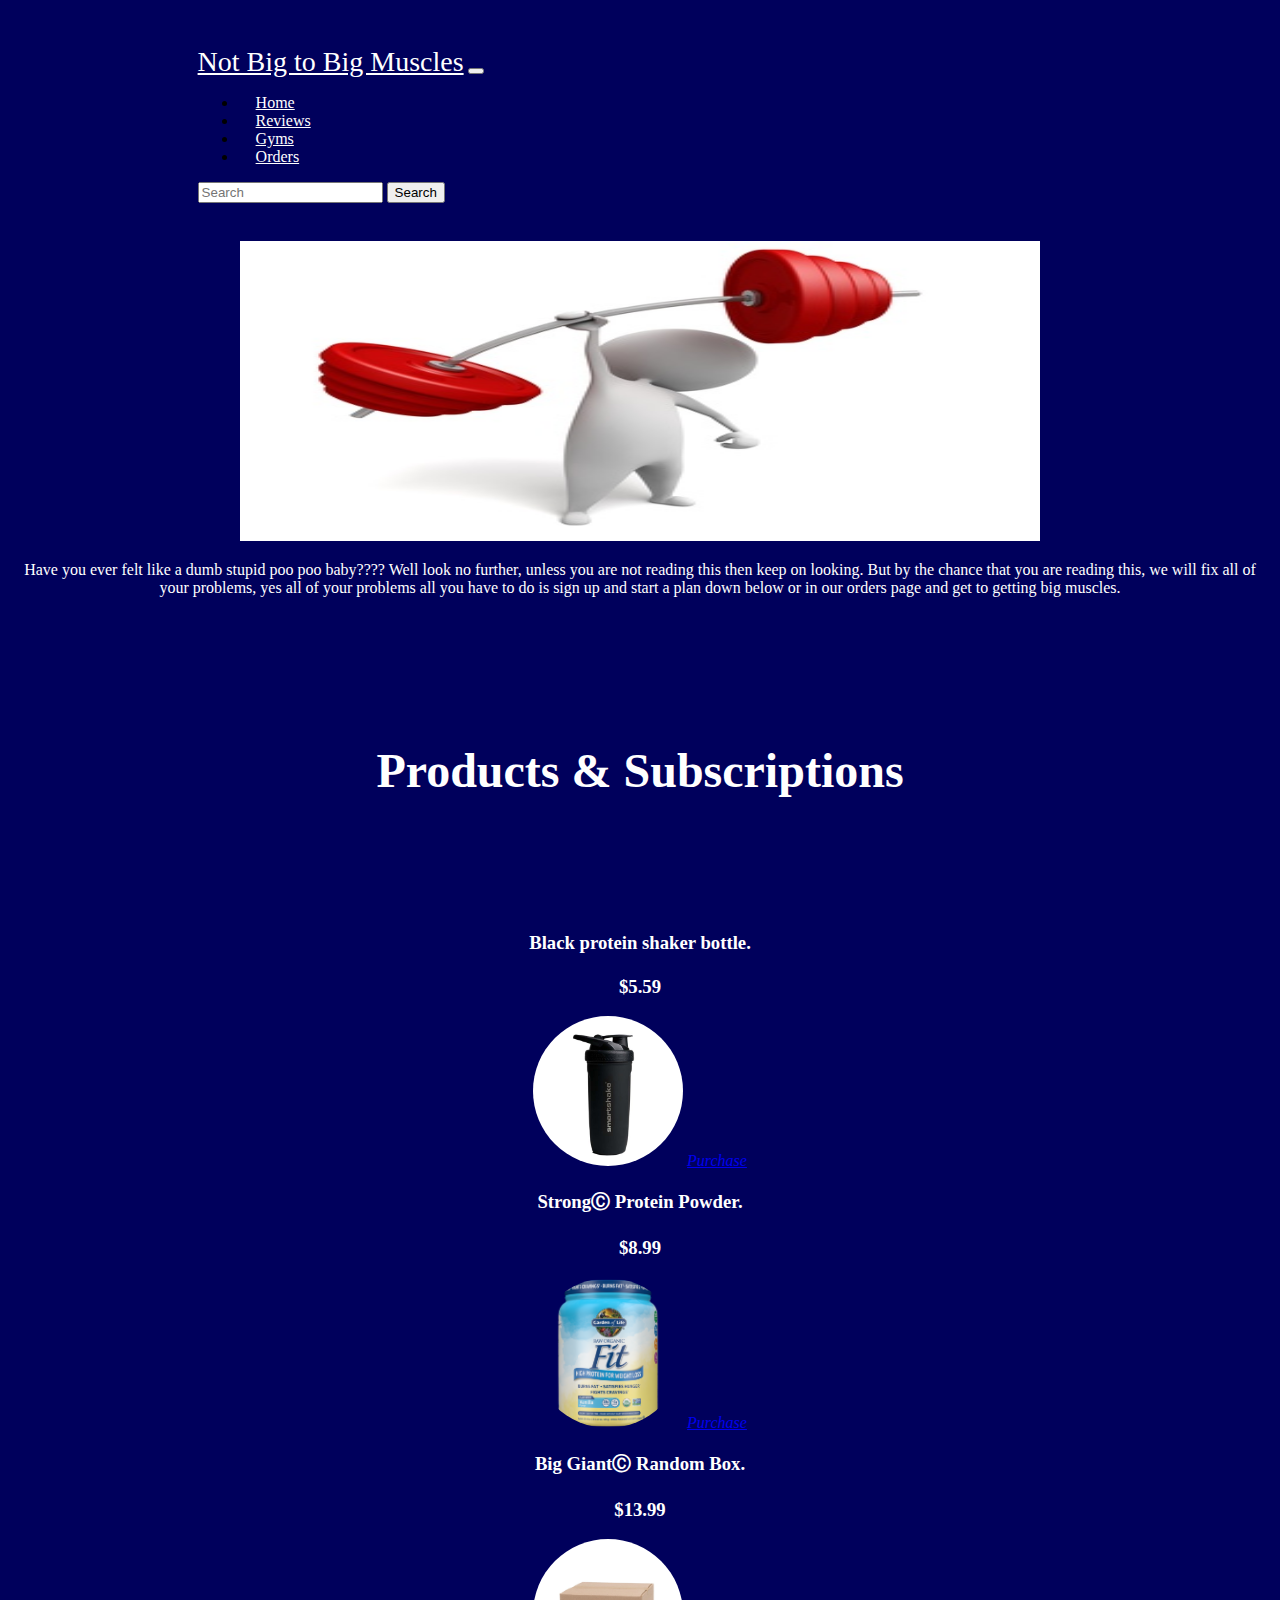
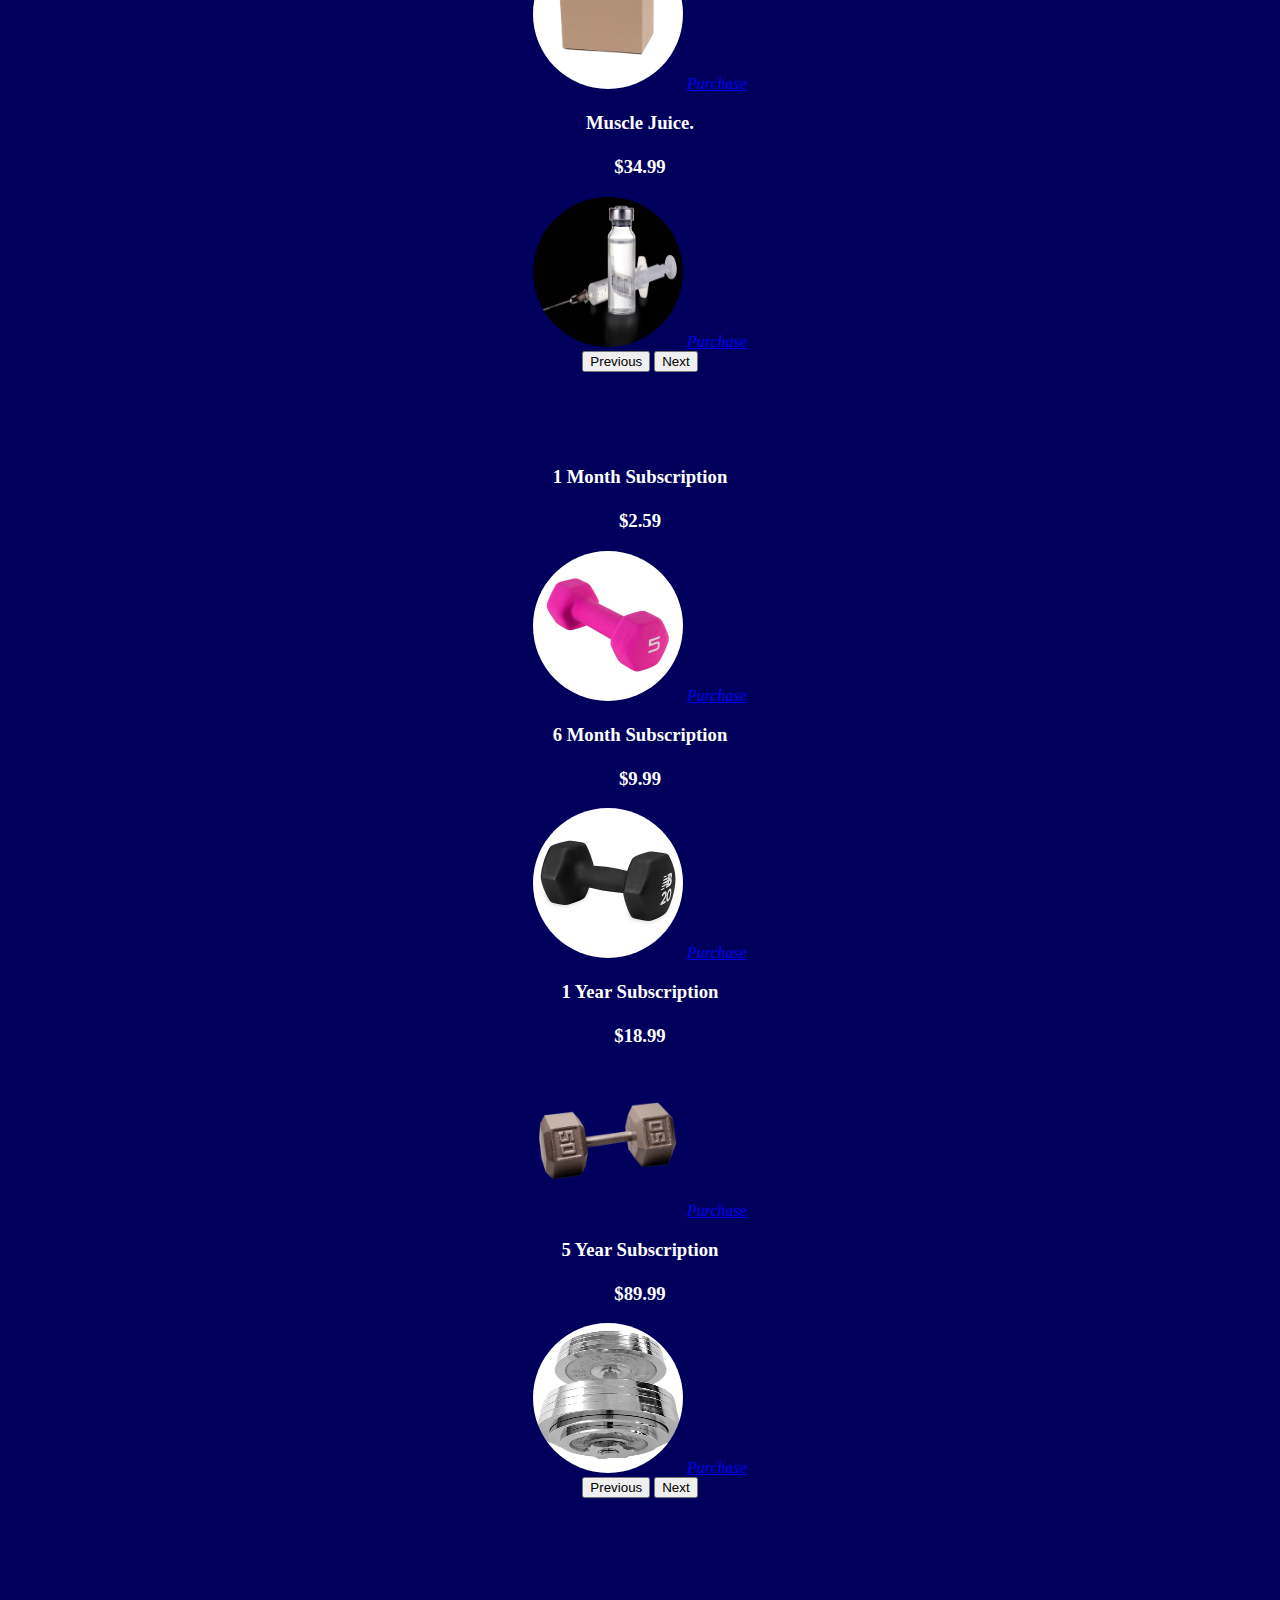
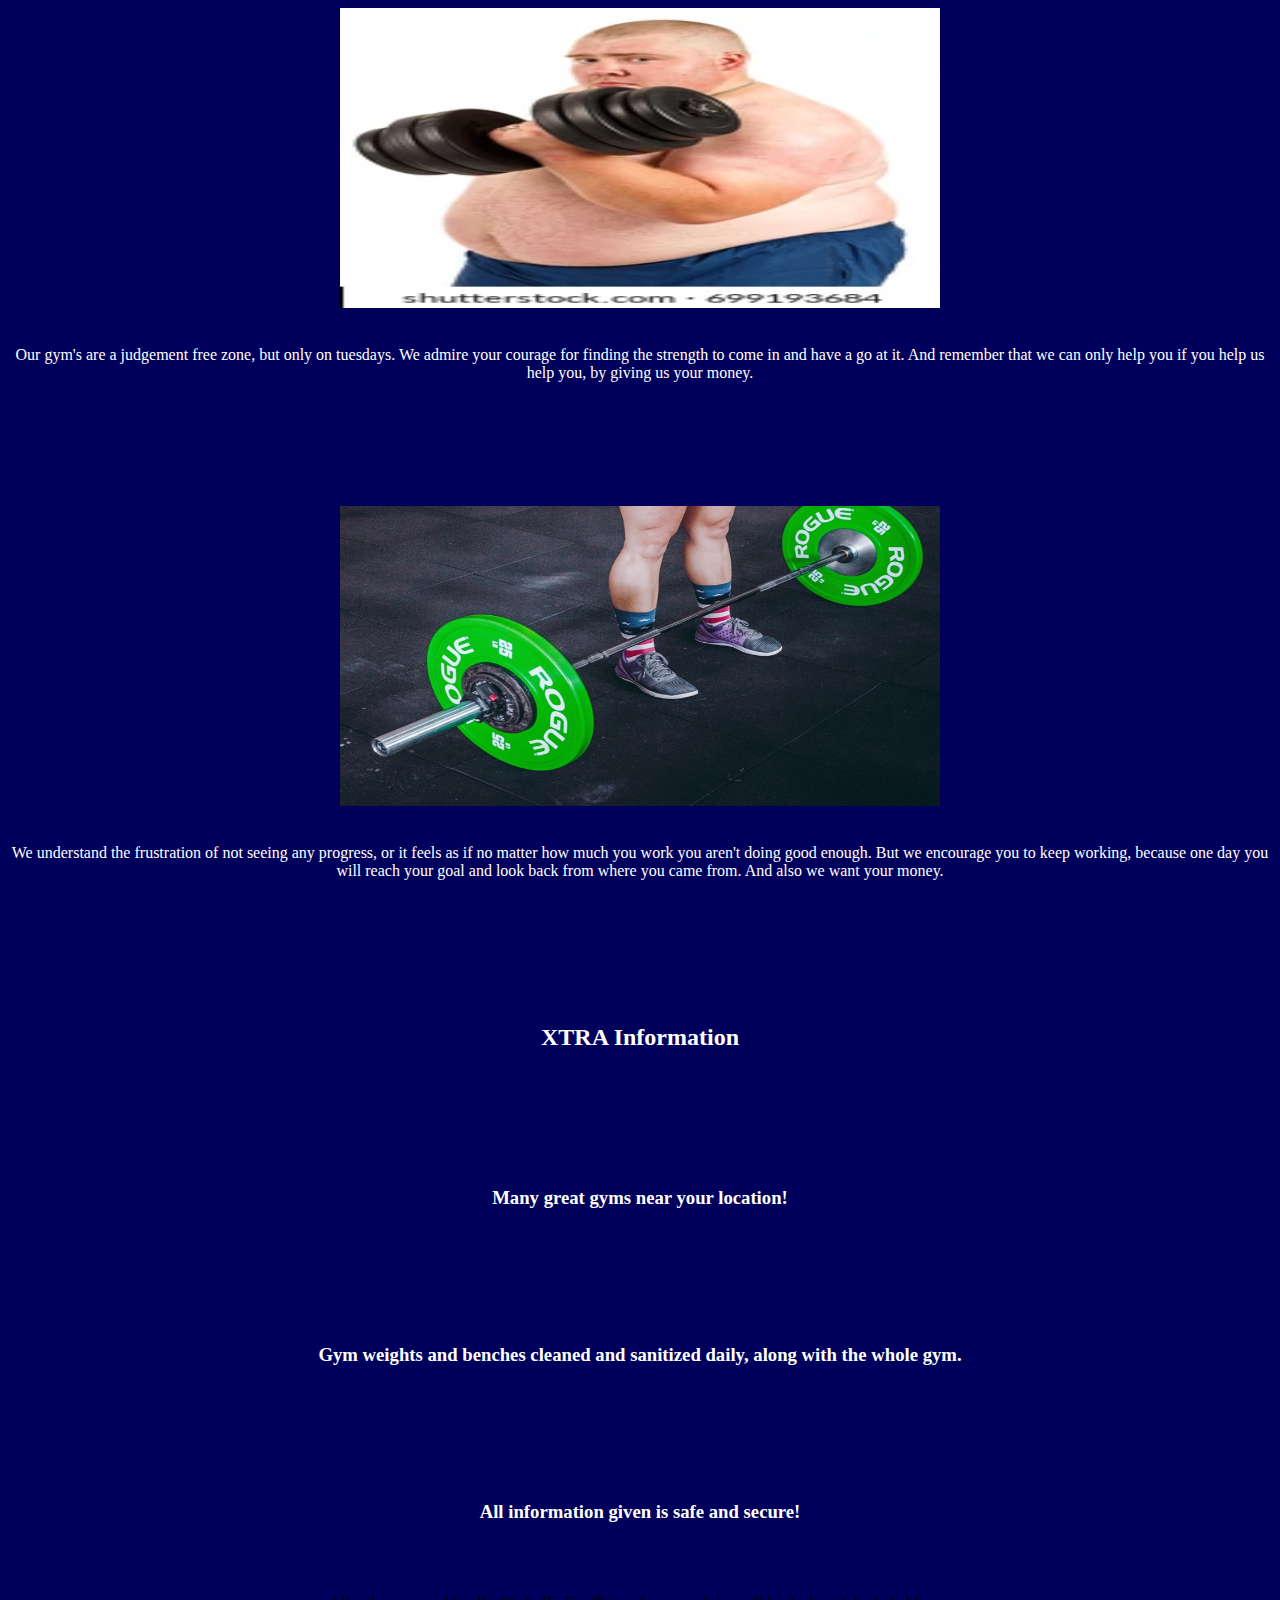
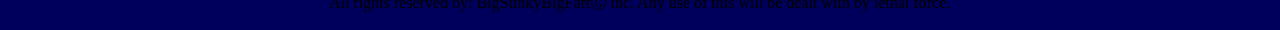
<file: index.html>
<!DOCTYPE html>
<html lang="en" dir="ltr">
  <head>
    <meta charset="utf-8">
    <title>Not big to big muscles</title>

    <link href="https://cdn.jsdelivr.net/npm/bootstrap@5.2.2/dist/css/bootstrap.min.css" rel="stylesheet" integrity="sha384-Zenh87qX5JnK2Jl0vWa8Ck2rdkQ2Bzep5IDxbcnCeuOxjzrPF/et3URy9Bv1WTRi" crossorigin="anonymous">
    <link rel="stylesheet" href="css/css.css">
    <link rel="stylesheet" href="https://cdnjs.cloudflare.com/ajax/libs/font-awesome/6.2.0/css/all.min.css" integrity="sha512-xh6O/CkQoPOWDdYTDqeRdPCVd1SpvCA9XXcUnZS2FmJNp1coAFzvtCN9BmamE+4aHK8yyUHUSCcJHgXloTyT2A==" crossorigin="anonymous"
      referrerpolicy="no-referrer" />

  </head>
  <body>
    <nav class="navbar navbar-expand-lg bg-primary">
    <div class="container-fluid">
      <a class="navbar-brand" href="#">Not Big to Big Muscles</a>
      <button class="navbar-toggler" type="button" data-bs-toggle="collapse" data-bs-target="#navbarSupportedContent" aria-controls="navbarSupportedContent" aria-expanded="false" aria-label="Toggle navigation">
        <span class="navbar-toggler-icon"></span>
      </button>
      <div class="collapse navbar-collapse" id="navbarSupportedContent">
        <ul class="navbar-nav me-auto mb-2 mb-lg-0">
          <li class="nav-item">
            <a class="nav-link" class="text-light" href="#title">Home</a>
          </li>
          <li class="nav-item">
            <a class="nav-link" href="#reviews">Reviews</a>
          </li>
          <li class="nav-item">
            <a class="nav-link" href="#menu">Gyms</a>
          </li>
          <li class="nav-item">
            <a class="nav-link" href="#orders">Orders</a>
          </li>
  </ul>
        <form class="d-flex" role="search">
          <input class="form-control me-2" type="search" placeholder="Search" aria-label="Search">
          <button class="btn btn-outline-success" type="submit">Search</button>
        </form>
      </div>
    </div>
  </nav>
  <section class="orders">
    <img src="images/strong-brand-barbell1.jpg" class="imgsize">
    <p>Have you ever felt like a dumb stupid poo poo baby????
      Well look no further, unless you are not reading this
      then keep on looking. But by the chance that you are reading
      this, we will fix all of your problems, yes all of your problems
      all you have to do is sign up and start a plan down below or in our orders
      page and get to getting big muscles.</p>
  </section>
  <section>
  <br /><br /><br /><br /><br />
  <h1 class="orders">Products & Subscriptions</h1>
  <br /><br />


</div>
<section id="products" class="container-fluid">
    <div id="carouselExampleControls" class="carousel carousel-dark slide" data-bs-ride="carousel">
      <div class="carousel-inner">
        <div class="carousel-item active">
          <h3>Black protein shaker bottle.<br /><br />$5.59</h3>
          <img src="images/469784_web_Smart Shake Black_Front.jpg" class="carouselImage">
          <em><a href="purchase.html">Purchase</a></em>
        </div>
        <div class="carousel-item">
            <h3>StrongⒸ Protein Powder.<br /><br />$8.99</h3>
          <img src="images/658010117418-1_1.webp" class="carouselImage">
            <em><a href="purchase.html">Purchase</a></em>
        </div>
        <div class="carousel-item">
            <h3>Big GiantⒸ Random Box.<br /><br />$13.99</h3>
          <img src="images/download2.jpeg" class="carouselImage" />
          <em><a href="purchase.html">Purchase</a></em>
        </div>
        <div class="carousel-item">
          <h3>Muscle Juice.<br /><br />$34.99</h3>
          <img src="images/syringeampule02-930x620.width-1524.jpg" class="carouselImage">
          <em><a href="purchase.html">Purchase</a></em>
        </div>

        <button class="carousel-control-prev" type="button" data-bs-target="#carouselExampleControls" data-bs-slide="prev">
          <span class="carousel-control-prev-icon"></span>
          <span class="visually-hidden">Previous</span>
        </button>
        <button class="carousel-control-next" type="button" data-bs-target="#carouselExampleControls" data-bs-slide="next">
          <span class="carousel-control-next-icon" aria-hidden="true"></span>
          <span class="visually-hidden">Next</span>
        </button>
      </div>
  </section>
  <section id="products" class="container-fluid">
      <div id="carouselExampleControl" class="carousel carousel-dark slide" data-bs-ride="carousel">
        <div class="carousel-inner">
          <div class="carousel-item active">
            <h3>1 Month Subscription<br /><br />$2.59</h3>
            <img src="images/0070255613149_1_A1C1_0600.png" class="carouselImage">
            <em><a href="purchase.html">Purchase</a></em>
          </div>
          <div class="carousel-item">
              <h3>6 Month Subscription<br /><br />$9.99</h3>
            <img src="images/4936993.webp" class="carouselImage">
              <em><a href="purchase.html">Purchase</a></em>
          </div>
          <div class="carousel-item">
              <h3>1 Year Subscription<br /><br />$18.99</h3>
            <img src="images/SDX50.png" class="carouselImage" />
            <em><a href="purchase.html">Purchase</a></em>
          </div>
          <div class="carousel-item">
            <h3>5 Year Subscription<br /><br />$89.99</h3>
            <img src="images/423113_05.jpg" class="carouselImage">
            <em><a href="purchase.html">Purchase</a></em>
          </div>

          <button class="carousel-control-prev" type="button" data-bs-target="#carouselExampleControl" data-bs-slide="prev">
            <span class="carousel-control-prev-icon"></span>
            <span class="visually-hidden">Previous</span>
          </button>
          <button class="carousel-control-next" type="button" data-bs-target="#carouselExampleControl" data-bs-slide="next">
            <span class="carousel-control-next-icon" aria-hidden="true"></span>
            <span class="visually-hidden">Next</span>
          </button>
        </div>
    </section>
        </button>
      </div>
      <br /><br /><br /><br />
      <div class="orders">
        <img class="imgsize2" src="images/fat-man-dumbbells-260nw-699193684.jpeg">
        <p><br />
          Our gym's are a judgement free zone, but only on tuesdays. We admire your courage for finding the strength to come in and have a go at it. And remember that we can only help you if you help us help you, by giving us your money.
        </p><br /><br /><br /><br /><br /><br />
        <img class="imgsize2" src="images/fear-of-lifting-weights.jpg">
        <p><br />
           We understand the frustration of not seeing any progress, or it feels as if no matter how much you work you aren't doing good enough. But we encourage you to keep working, because one day you will reach your goal and look back from where you came from. And also we want your money.
        </p><br /><br /><br /><br /><br /><br />
      </div>
      <h2 class="orders">XTRA Information</h2><br /><br />
      <div id="stuff">
  <p class="fontgreat">
    <i class="fa-solid fa-building"></i>
  </p>
  <h3>Many great gyms near your location!</h3><br /><br />
  <p class="fontgreat">
    <i class="fa-solid fa-pump-medical"></i>
  </p>
  <h3>Gym weights and benches cleaned and sanitized daily, along with the whole gym.</h3><br /><br />
  <p class="fontgreat">
    <i class="fa-solid fa-check"></i>
  </p>
  <h3>All information given is safe and secure!</h3><br /><br />
  <p>
    All rights reserved by: BigStinkyBigFartⒸ inc. Any use of this will be dealt with by lethal force.
  </p>
      </div>
  </section>
  <script src="https://cdn.jsdelivr.net/npm/bootstrap@5.2.2/dist/js/bootstrap.bundle.min.js" integrity="sha384-OERcA2EqjJCMA+/3y+gxIOqMEjwtxJY7qPCqsdltbNJuaOe923+mo//f6V8Qbsw3" crossorigin="anonymous"></script>

  </body>
</html>
</file>
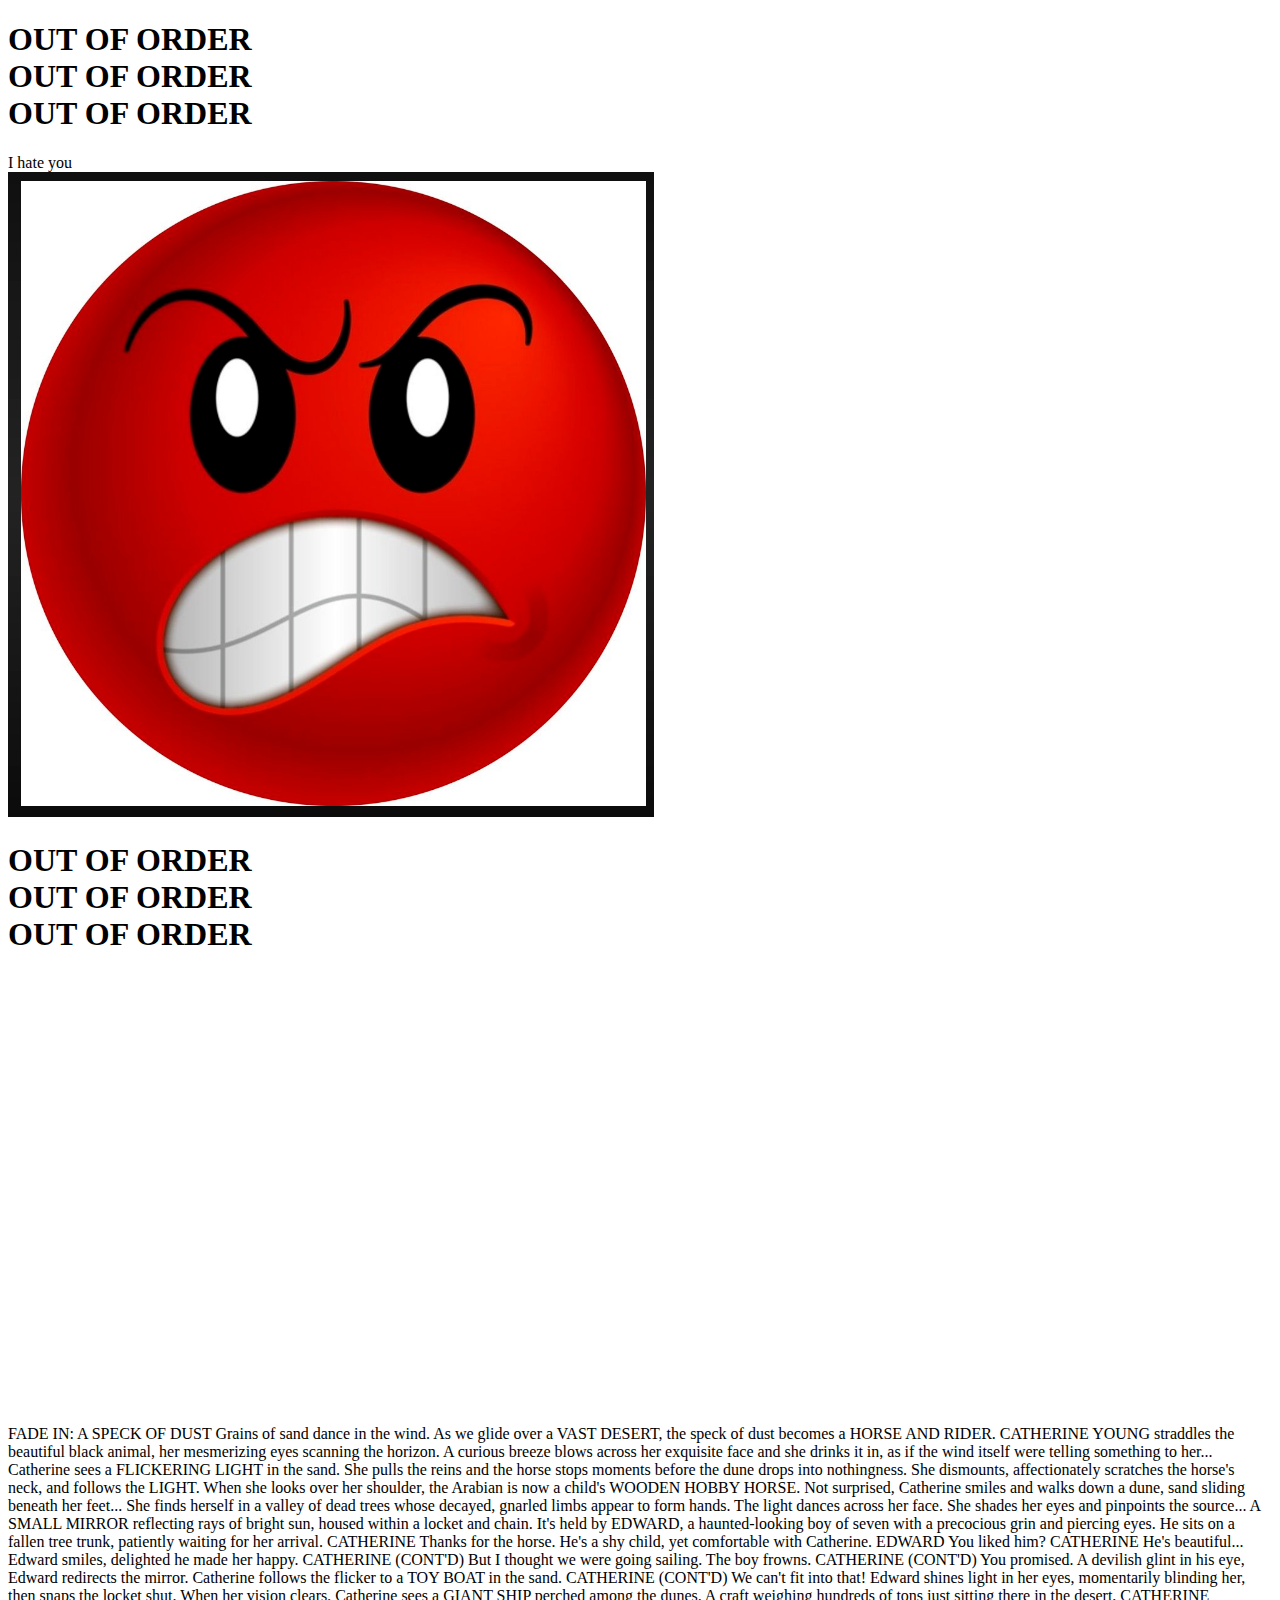
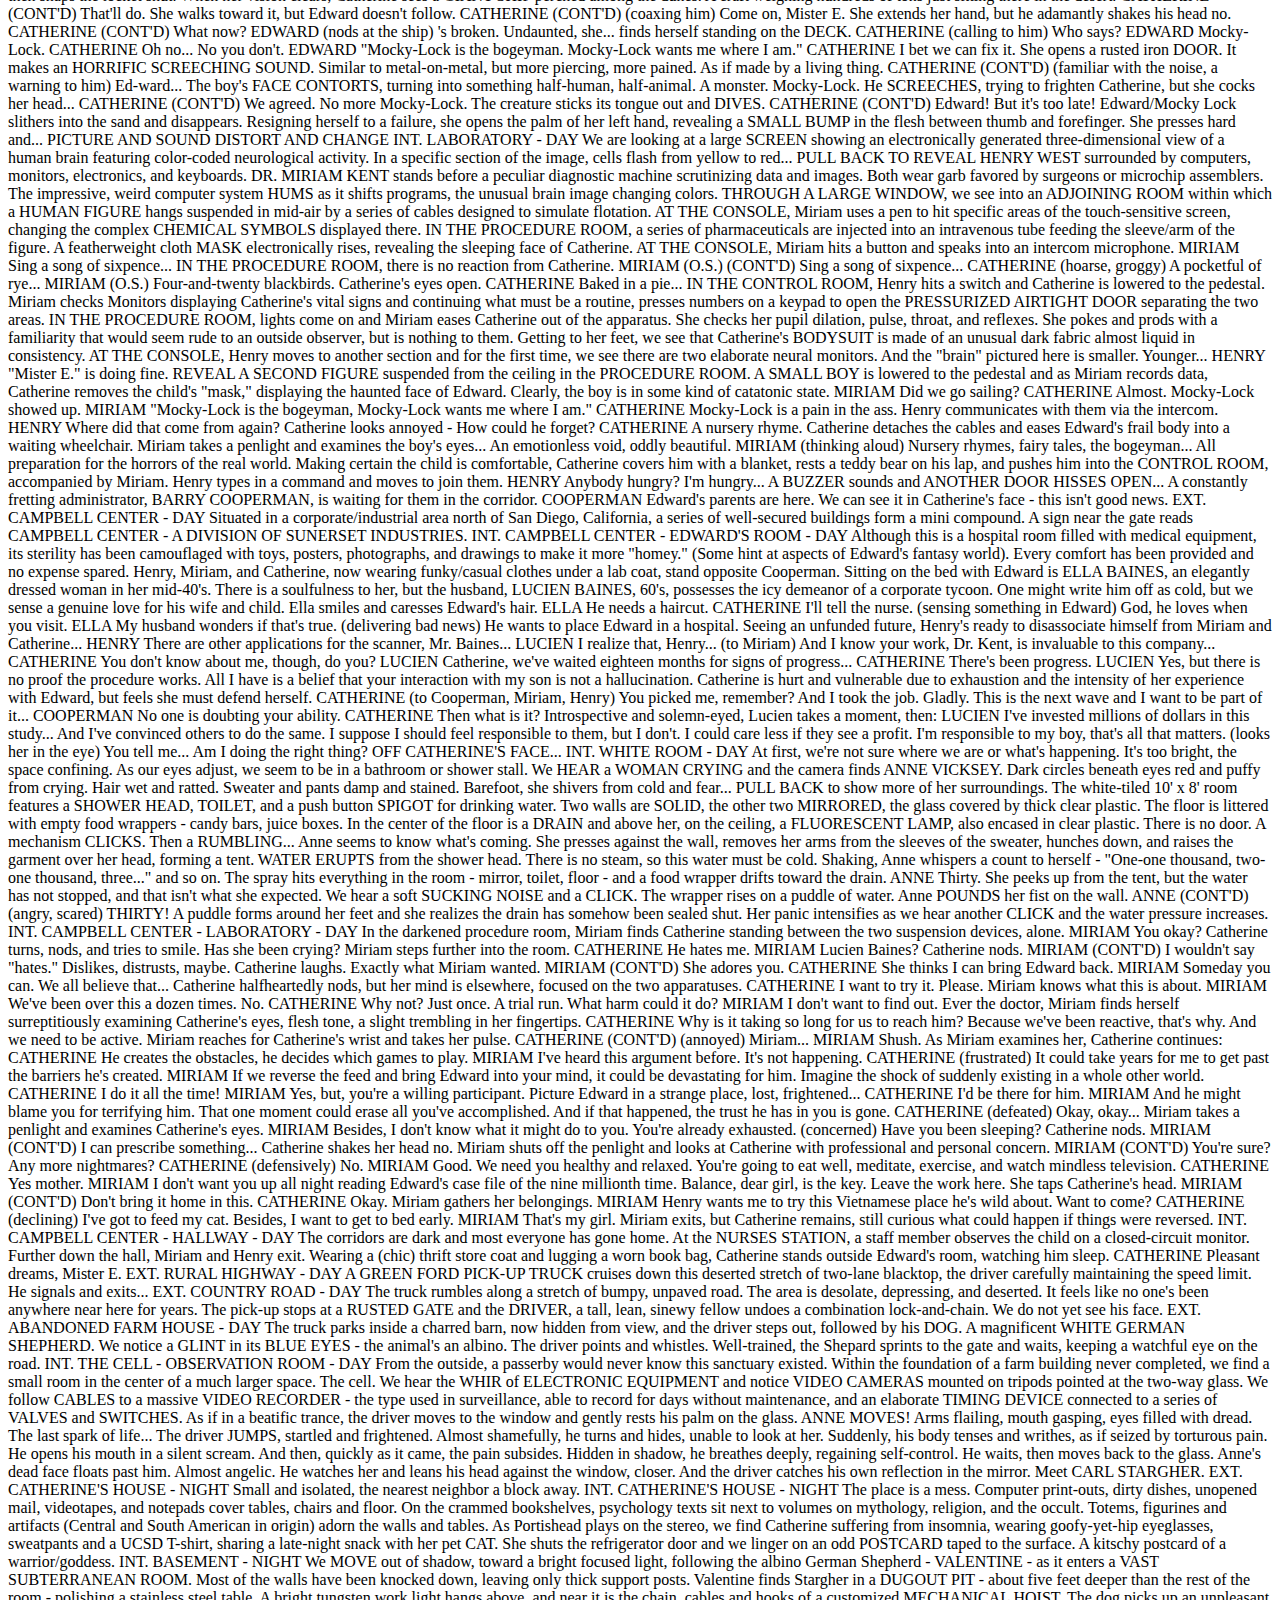
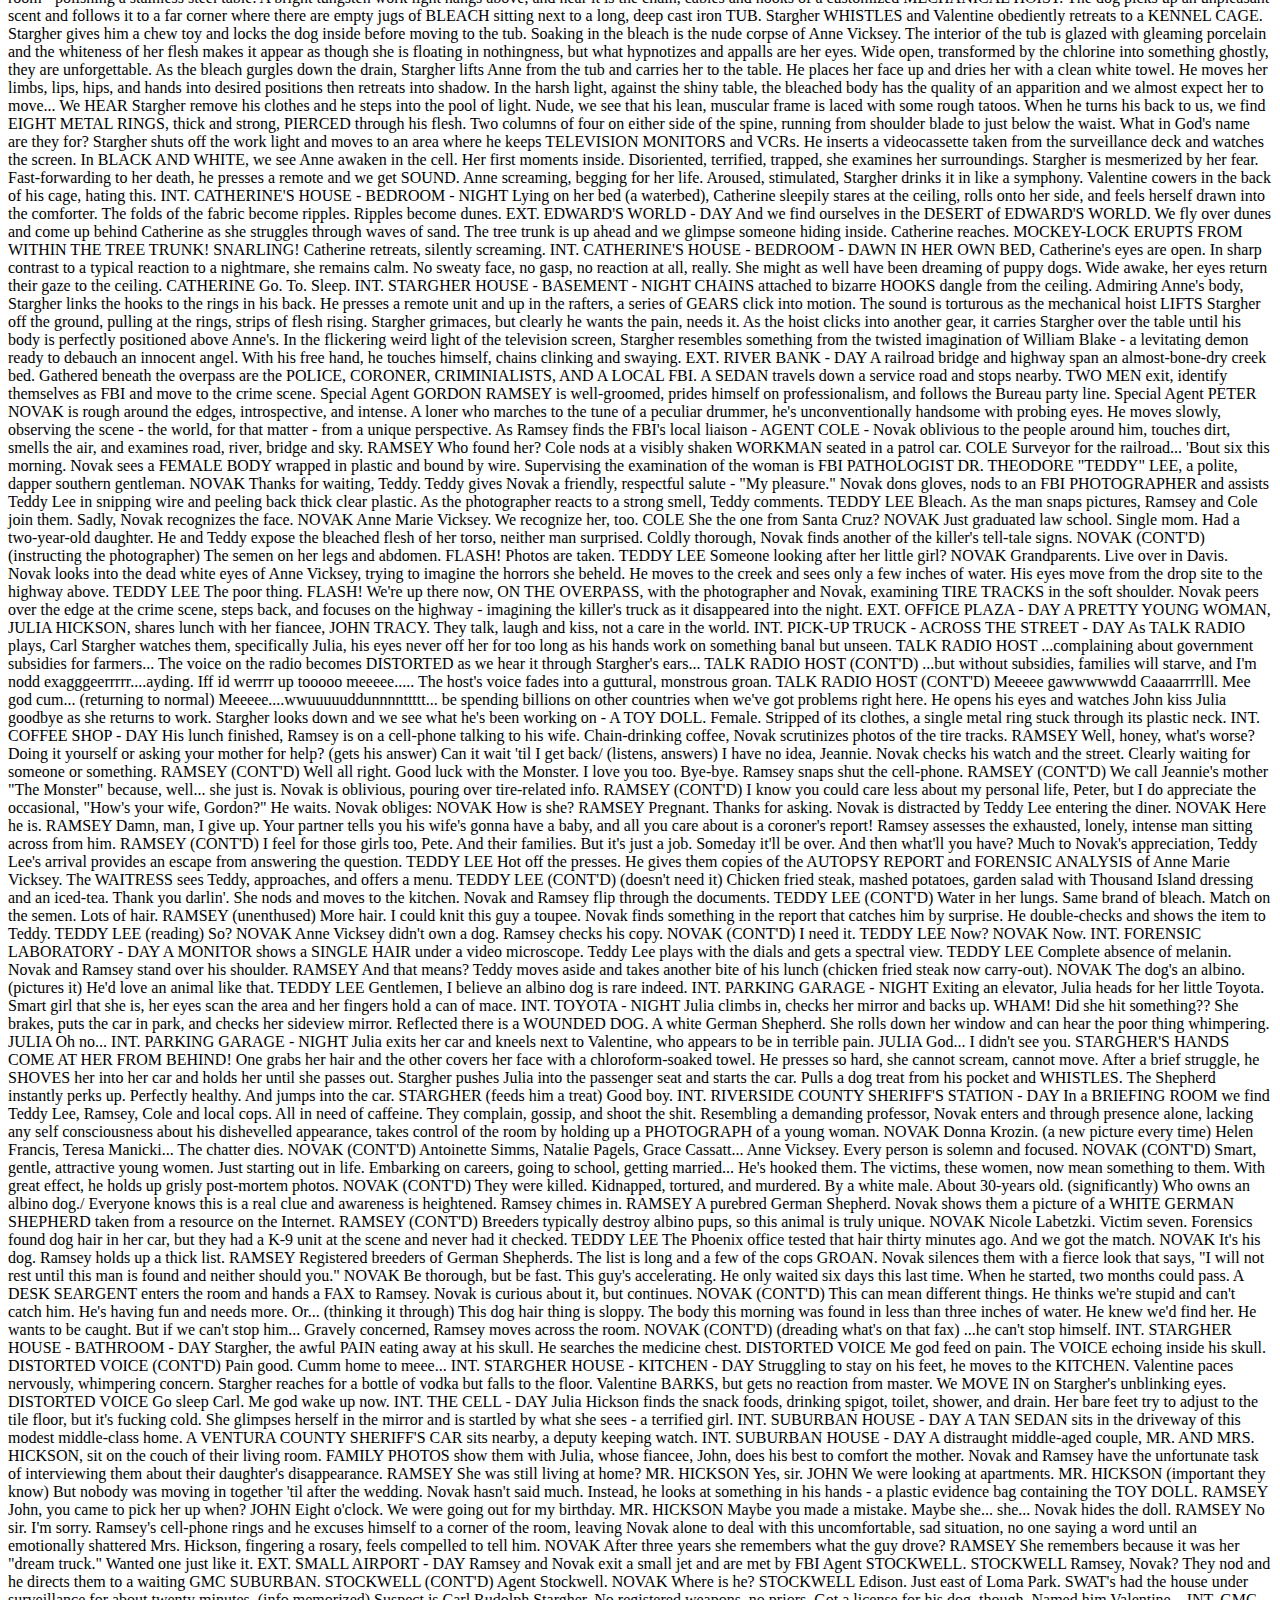
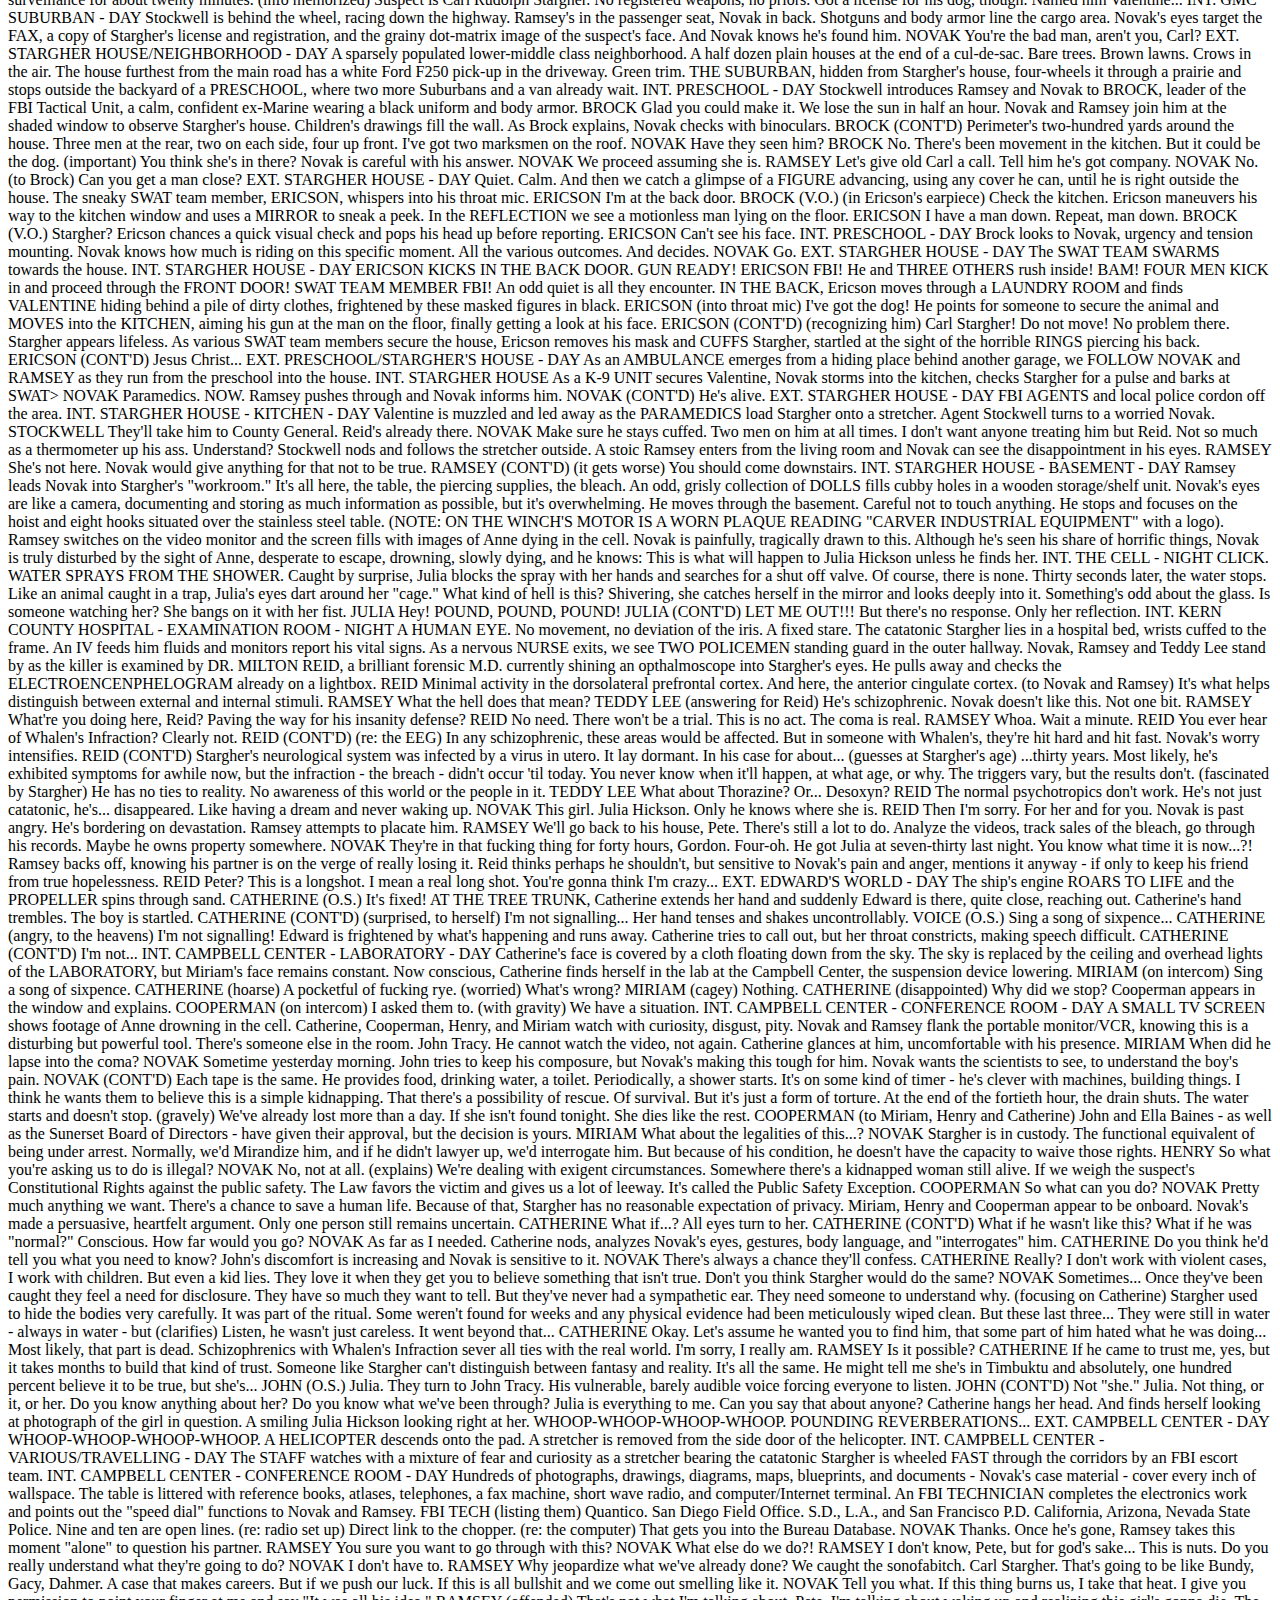
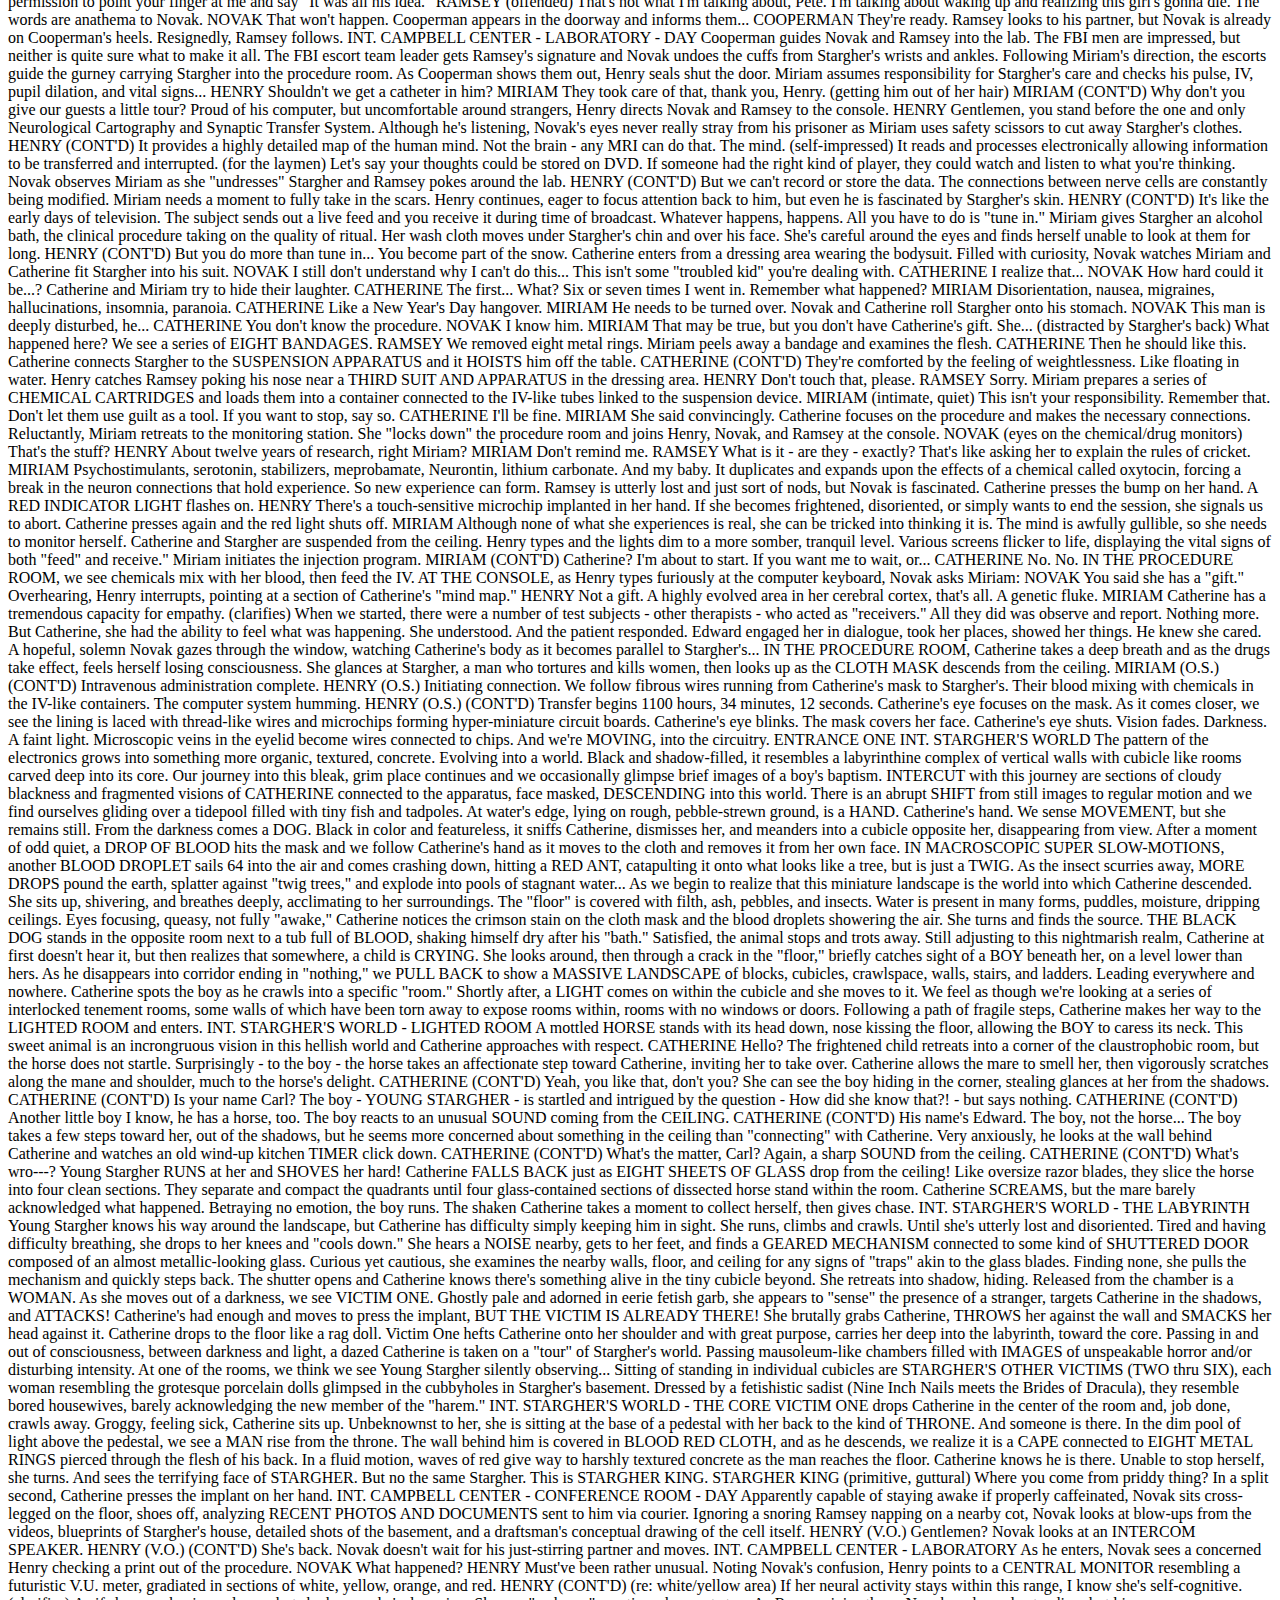
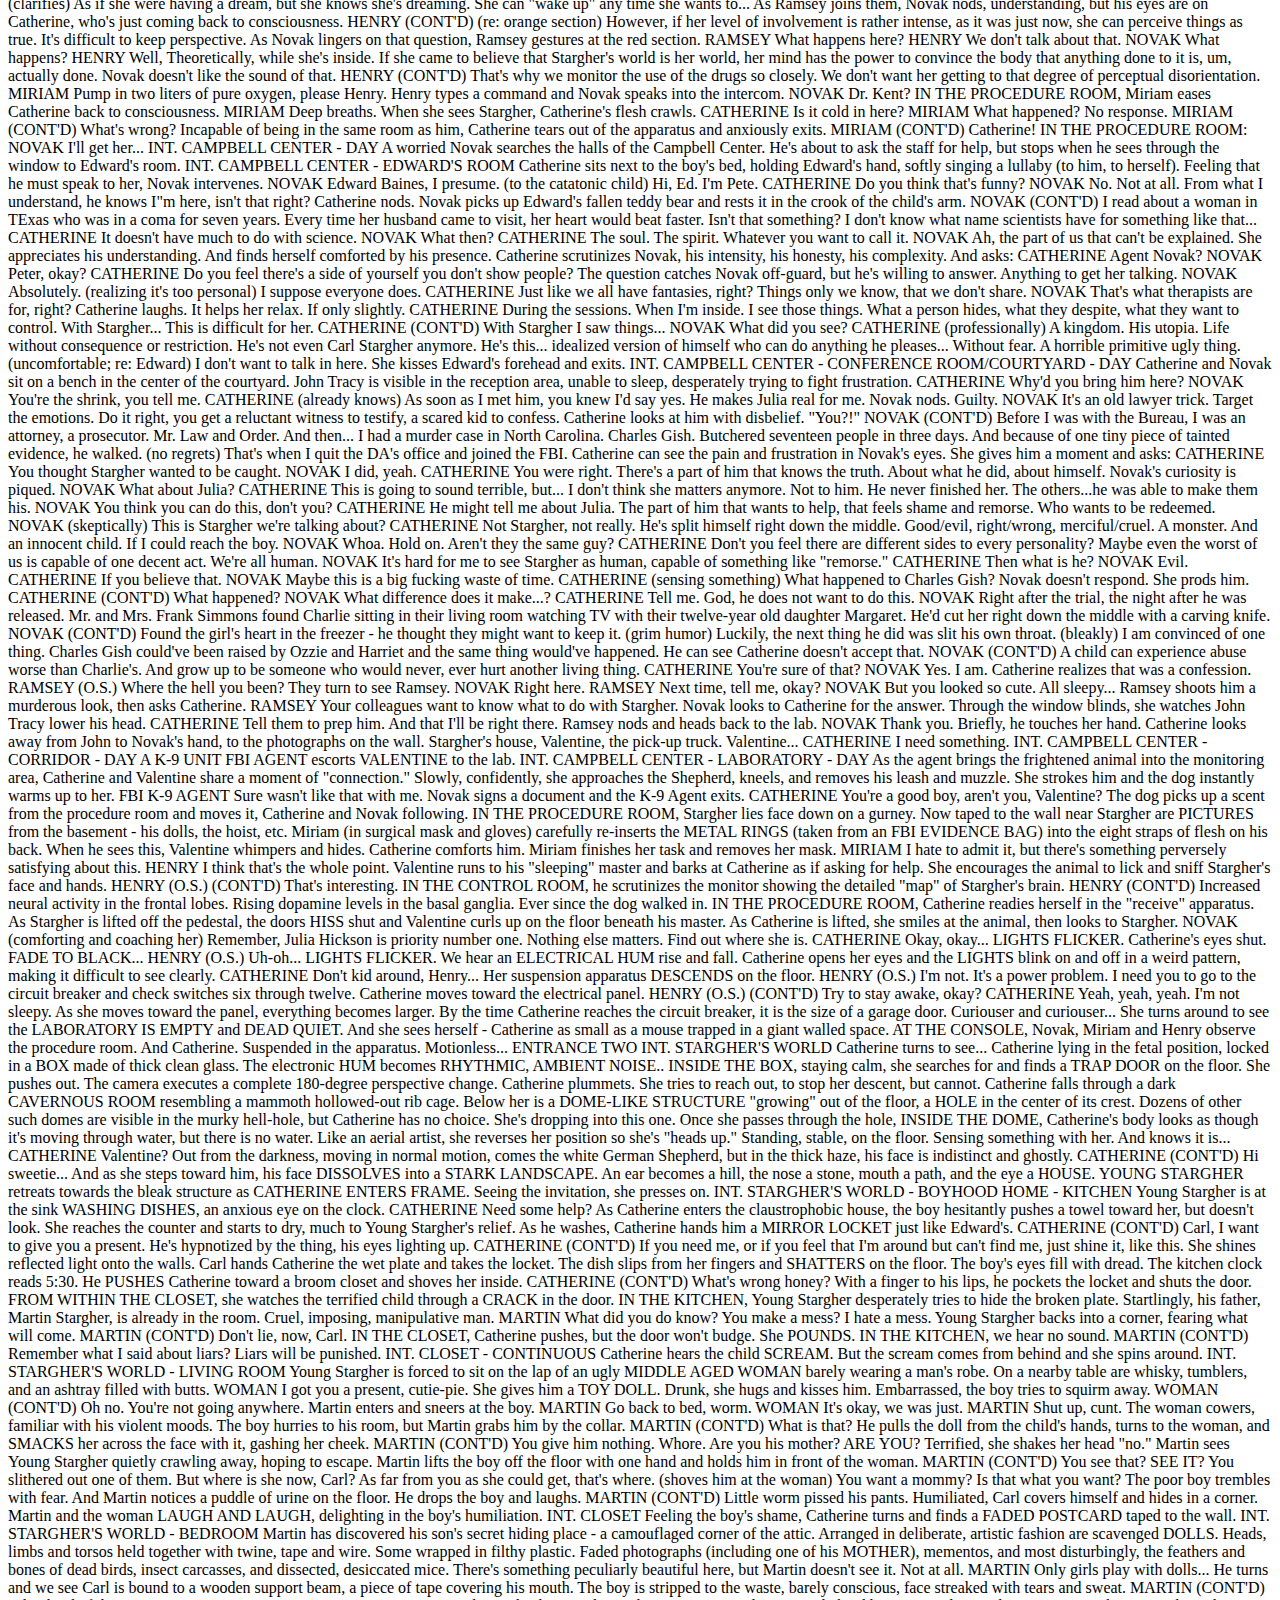
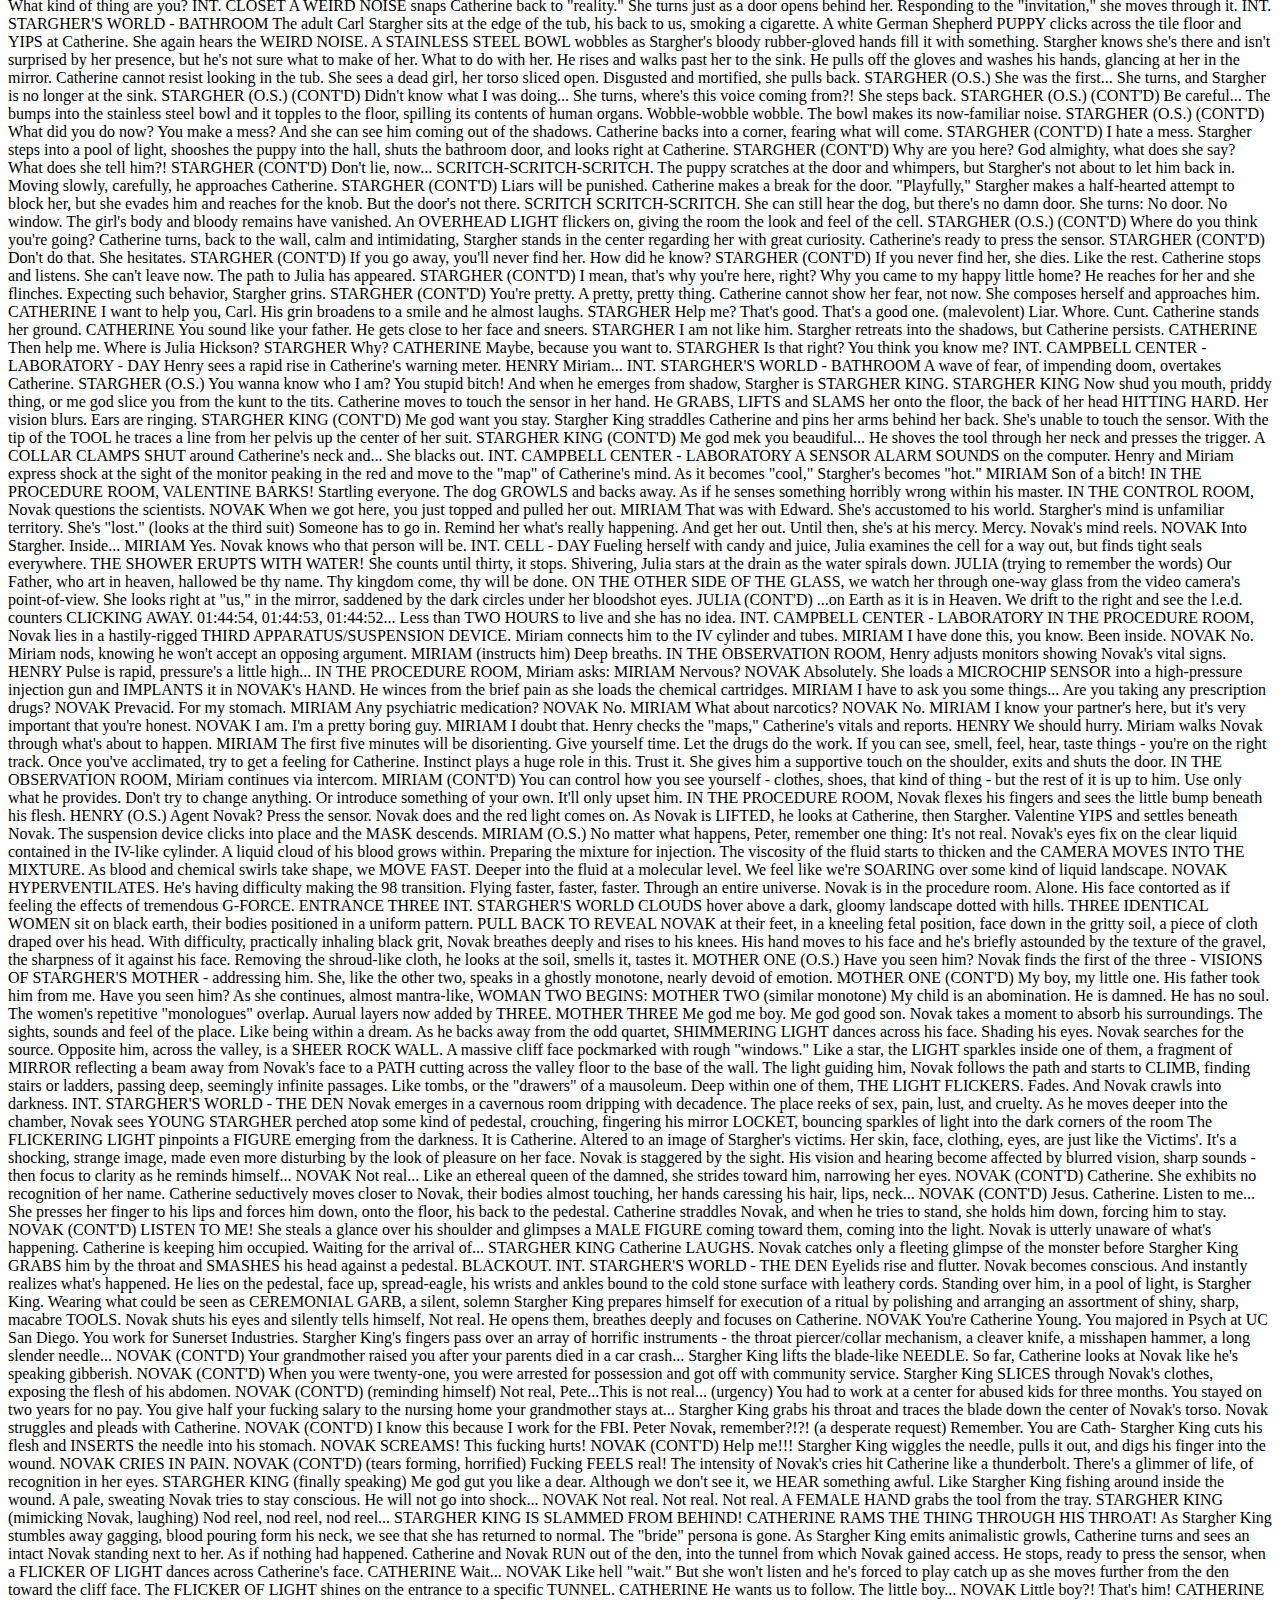
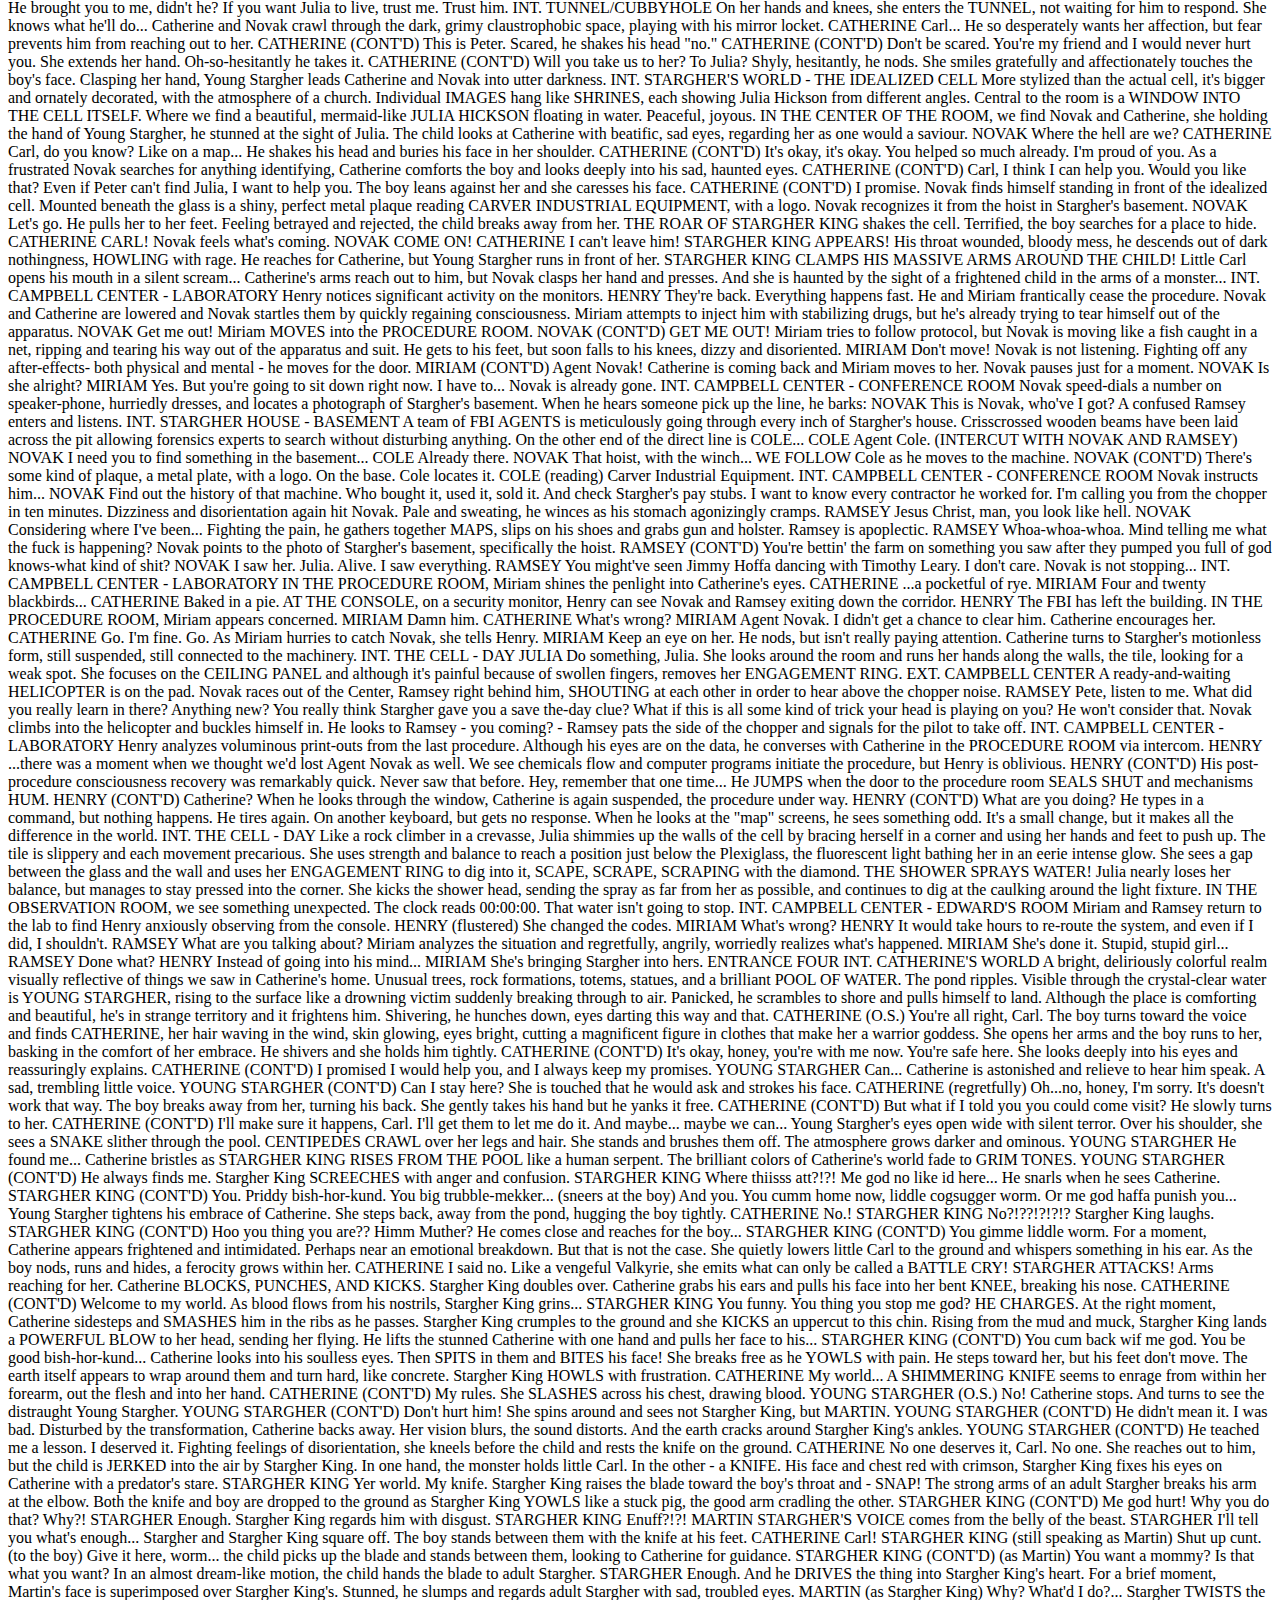
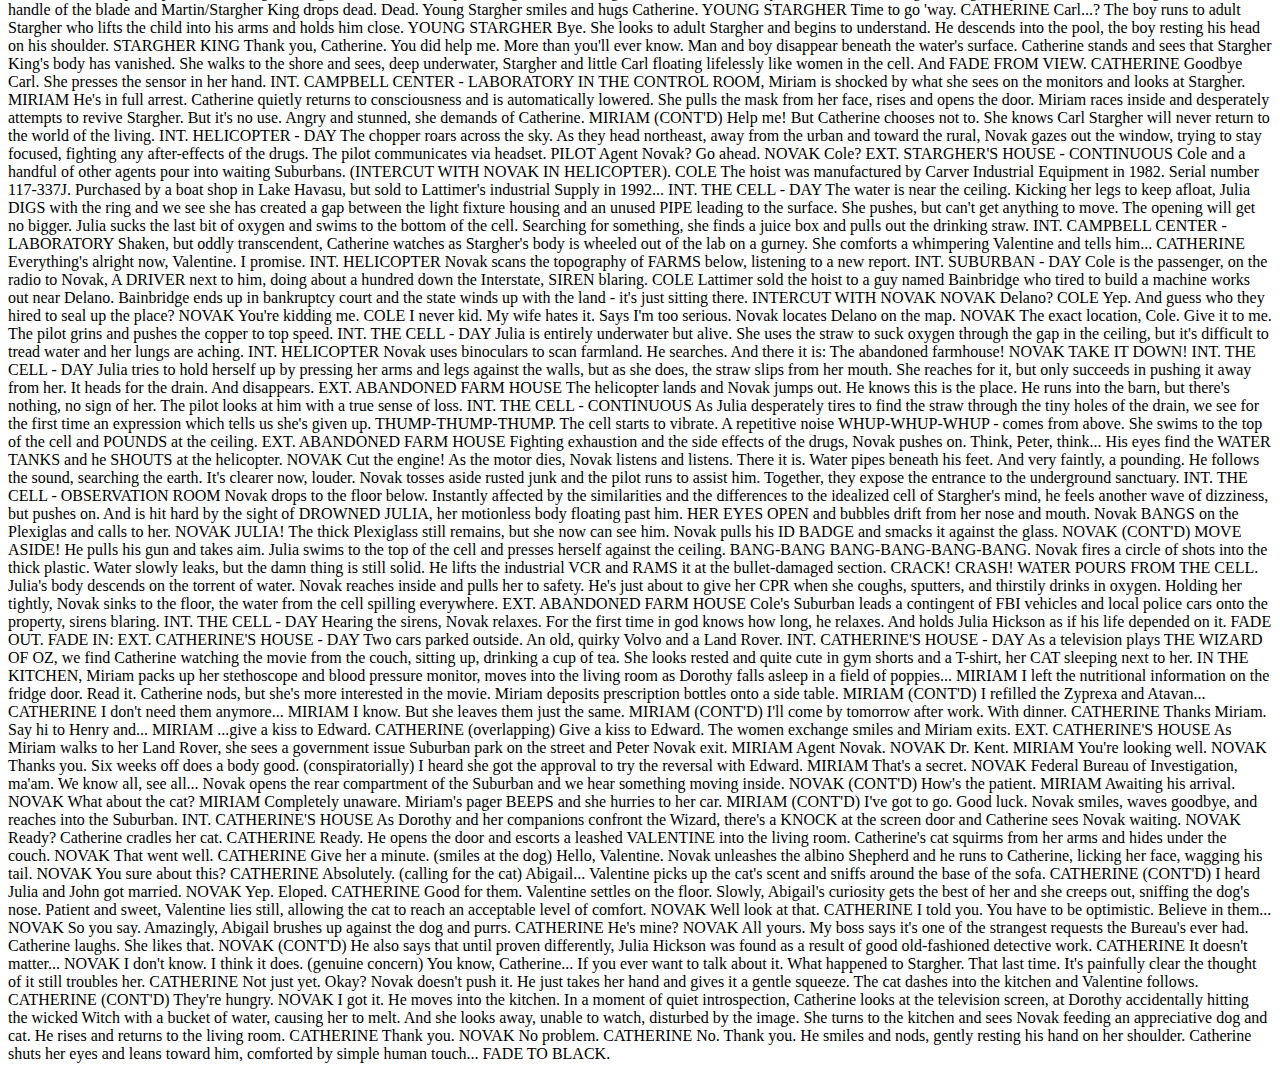
<file: purchase.html>
<!DOCTYPE html>
<html lang="en" dir="ltr">
  <head>
    <meta charset="utf-8">
    <title></title>
  </head>
  <body>
    <h1>OUT OF ORDER<br />OUT OF ORDER<br />OUT OF ORDER</h1>
    <p>
      I hate you<br />
  <img src="images/Angry.png">
    </p>
      <h1>OUT OF ORDER<br />OUT OF ORDER<br />OUT OF ORDER</h1>

      <p>
        <br /><br /><br /><br /><br /><br /><br /><br /><br /><br /><br /><br /><br /><br /><br /><br /><br /><br /><br /><br /><br /><br /><br /><br /><br />
        FADE IN:

	A SPECK OF DUST

	Grains of sand dance in the wind.  As we glide over a VAST
	DESERT, the speck of dust becomes a HORSE AND RIDER.
	CATHERINE YOUNG straddles the beautiful black animal, her
	mesmerizing eyes scanning the horizon.  A curious breeze
	blows across her exquisite face and she drinks it in, as if
	the wind itself were telling something to her...

	Catherine sees a FLICKERING LIGHT in the sand.  She pulls the
	reins and the horse stops moments before the dune drops into
	nothingness.  She dismounts, affectionately scratches the
	horse's neck, and follows the LIGHT.  When she looks over her
	shoulder, the Arabian is now a child's WOODEN HOBBY HORSE.
	Not surprised, Catherine smiles and walks down a dune, sand
	sliding beneath her feet...

	She finds herself in a valley of dead trees whose decayed,
	gnarled limbs appear to form hands.  The light dances across
	her face.  She shades her eyes and pinpoints the source...

	A SMALL MIRROR reflecting rays of bright sun, housed within a
	locket and chain.  It's held by EDWARD, a haunted-looking boy
	of seven with a precocious grin and piercing eyes.  He sits
	on a fallen tree trunk, patiently waiting for her arrival.

				CATHERINE
		Thanks for the horse.

	He's a shy child, yet comfortable with Catherine.

				EDWARD
		You liked him?

				CATHERINE
		He's beautiful...

	Edward smiles, delighted he made her happy.

				CATHERINE (CONT'D)
		But I thought we were going sailing.

	The boy frowns.

				CATHERINE (CONT'D)
		You promised.

	A devilish glint in his eye, Edward redirects the mirror.
	Catherine follows the flicker to a TOY BOAT in the sand.

				CATHERINE (CONT'D)
		We can't fit into that!

	Edward shines light in her eyes, momentarily blinding her,
	then snaps the locket shut.  When her vision clears,
	Catherine sees a GIANT SHIP perched among the dunes.  A craft
	weighing hundreds of tons just sitting there in the desert.

				CATHERINE (CONT'D)
		That'll do.

	She walks toward it, but Edward doesn't follow.

				CATHERINE (CONT'D)
			(coaxing him)
		Come on, Mister E.

	She extends her hand, but he adamantly shakes his head no.

				CATHERINE (CONT'D)
		What now?

				EDWARD
			(nods at the ship)
		's broken.

	Undaunted, she... finds herself standing on the DECK.

				CATHERINE
			(calling to him)
		Who says?

				EDWARD
		Mocky-Lock.

				CATHERINE
		Oh no... No you don't.

				EDWARD
		"Mocky-Lock is the bogeyman.  Mocky-Lock
		wants me where I am."

				CATHERINE
		I bet we can fix it.

	She opens a rusted iron DOOR.  It makes an HORRIFIC
	SCREECHING SOUND.  Similar to metal-on-metal, but more
	piercing, more pained.  As if made by a living thing.

				CATHERINE (CONT'D)
			(familiar with the noise, a
			warning to him)
		Ed-ward...

	The boy's FACE CONTORTS, turning into something half-human,
	half-animal.  A monster.  Mocky-Lock.  He SCREECHES, trying
	to frighten Catherine, but she cocks her head...

				CATHERINE (CONT'D)
		We agreed.  No more Mocky-Lock.

	The creature sticks its tongue out and DIVES.

				CATHERINE (CONT'D)
		Edward!

	But it's too late!  Edward/Mocky Lock slithers into the sand
	and disappears.  Resigning herself to a failure, she opens
	the palm of her left hand, revealing a SMALL BUMP in the
	flesh between thumb and forefinger.  She presses hard and...

	PICTURE AND SOUND DISTORT AND CHANGE

	INT. LABORATORY - DAY

	We are looking at a large SCREEN showing an electronically
	generated three-dimensional view of a human brain featuring
	color-coded neurological activity.  In a specific section of
	the image, cells flash from yellow to red...

	PULL BACK TO REVEAL HENRY WEST surrounded by computers,
	monitors, electronics, and keyboards.  DR. MIRIAM KENT stands
	before a peculiar diagnostic machine scrutinizing data and
	images.  Both wear garb favored by surgeons or microchip
	assemblers.  The impressive, weird computer system HUMS as it
	shifts programs, the unusual brain image changing colors.

	THROUGH A LARGE WINDOW, we see into an ADJOINING ROOM within
	which a HUMAN FIGURE hangs suspended in mid-air by a series
	of cables designed to simulate flotation.

	AT THE CONSOLE, Miriam uses a pen to hit specific areas of
	the touch-sensitive screen, changing the complex CHEMICAL
	SYMBOLS displayed there.

	IN THE PROCEDURE ROOM, a series of pharmaceuticals are
	injected into an intravenous tube feeding the sleeve/arm of
	the figure.  A featherweight cloth MASK electronically rises,
	revealing the sleeping face of Catherine.

	AT THE CONSOLE, Miriam hits a button and speaks into an
	intercom microphone.

				MIRIAM
		Sing a song of sixpence...

	IN THE PROCEDURE ROOM, there is no reaction from Catherine.

				MIRIAM (O.S.) (CONT'D)
		Sing a song of sixpence...

				CATHERINE
			(hoarse, groggy)
		A pocketful of rye...

				MIRIAM (O.S.)
		Four-and-twenty blackbirds.

	Catherine's eyes open.

				CATHERINE
		Baked in a pie...

	IN THE CONTROL ROOM, Henry hits a switch and Catherine is
	lowered to the pedestal.  Miriam checks Monitors displaying
	Catherine's vital signs and continuing what must be a
	routine, presses numbers on a keypad to open the PRESSURIZED
	AIRTIGHT DOOR separating the two areas.

	IN THE PROCEDURE ROOM, lights come on and Miriam eases
	Catherine out of the apparatus.  She checks her pupil
	dilation, pulse, throat, and reflexes.  She pokes and prods
	with a familiarity that would seem rude to an outside
	observer, but is nothing to them.  Getting to her feet, we
	see that Catherine's BODYSUIT is made of an unusual dark
	fabric almost liquid in consistency.

	AT THE CONSOLE, Henry moves to another section and for the
	first time, we see there are two elaborate neural monitors.
	And the "brain" pictured here is smaller.  Younger...

				HENRY
		"Mister E." is doing fine.

	REVEAL A SECOND FIGURE suspended from the ceiling in the
	PROCEDURE ROOM.  A SMALL BOY is lowered to the pedestal and
	as Miriam records data, Catherine removes the child's "mask,"
	displaying the haunted face of Edward.  Clearly, the boy is
	in some kind of catatonic state.

				MIRIAM
		Did we go sailing?

				CATHERINE
		Almost.  Mocky-Lock showed up.

				MIRIAM
		"Mocky-Lock is the bogeyman, Mocky-Lock
		wants me where I am."

				CATHERINE
		Mocky-Lock is a pain in the ass.

	Henry communicates with them via the intercom.

				HENRY
		Where did that come from again?

	Catherine looks annoyed - How could he forget?

				CATHERINE
		A nursery rhyme.

	Catherine detaches the cables and eases Edward's frail body
	into a waiting wheelchair.  Miriam takes a penlight and
	examines the boy's eyes... An emotionless void, oddly
	beautiful.

				MIRIAM
			(thinking aloud)
		Nursery rhymes, fairy tales, the
		bogeyman... All preparation for the
		horrors of the real world.

	Making certain the child is comfortable, Catherine covers him
	with a blanket, rests a teddy bear on his lap, and pushes him
	into the CONTROL ROOM, accompanied by Miriam.  Henry types in
	a command and moves to join them.

				HENRY
		Anybody hungry?  I'm hungry...

	A BUZZER sounds and ANOTHER DOOR HISSES OPEN... A constantly
	fretting administrator, BARRY COOPERMAN, is waiting for them
	in the corridor.

				COOPERMAN
		Edward's parents are here.

	We can see it in Catherine's face - this isn't good news.

	EXT. CAMPBELL CENTER - DAY

	Situated in a corporate/industrial area north of San Diego,
	California, a series of well-secured buildings form a mini
	compound.  A sign near the gate reads CAMPBELL CENTER - A
	DIVISION OF SUNERSET INDUSTRIES.

	INT. CAMPBELL CENTER - EDWARD'S ROOM - DAY

	Although this is a hospital room filled with medical
	equipment, its sterility has been camouflaged with toys,
	posters, photographs, and drawings to make it more "homey."
	(Some hint at aspects of Edward's fantasy world).  Every
	comfort has been provided and no expense spared.

	Henry, Miriam, and Catherine, now wearing funky/casual
	clothes under a lab coat, stand opposite Cooperman.  Sitting
	on the bed with Edward is ELLA BAINES, an elegantly dressed
	woman in her mid-40's.  There is a soulfulness to her, but
	the husband, LUCIEN BAINES, 60's, possesses the icy demeanor
	of a corporate tycoon.  One might write him off as cold, but
	we sense a genuine love for his wife and child.  Ella smiles
	and caresses Edward's hair.

				ELLA
		He needs a haircut.

				CATHERINE
		I'll tell the nurse.
			(sensing something in Edward)
		God, he loves when you visit.

				ELLA
		My husband wonders if that's true.
			(delivering bad news)
		He wants to place Edward in a hospital.

	Seeing an unfunded future, Henry's ready to disassociate
	himself from Miriam and Catherine...

				HENRY
		There are other applications for the
		scanner, Mr. Baines...

				LUCIEN
		I realize that, Henry...
			(to Miriam)
		And I know your work, Dr. Kent, is
		invaluable to this company...

				CATHERINE
		You don't know about me, though, do you?

				LUCIEN
		Catherine, we've waited eighteen months
		for signs of progress...

				CATHERINE
		There's been progress.

				LUCIEN
		Yes, but there is no proof the procedure
		works.  All I have is a belief that your
		interaction with my son is not a
		hallucination.

	Catherine is hurt and vulnerable due to exhaustion and the
	intensity of her experience with Edward, but feels she must
	defend herself.

				CATHERINE
			(to Cooperman, Miriam, Henry)
		You picked me, remember?  And I took the
		job.  Gladly.  This is the next wave and
		I want to be part of it...

				COOPERMAN
		No one is doubting your ability.

				CATHERINE
		Then what is it?

	Introspective and solemn-eyed, Lucien takes a moment, then:

				LUCIEN
		I've invested millions of dollars in
		this study... And I've convinced others
		to do the same.  I suppose I should feel
		responsible to them, but I don't.  I
		could care less if they see a profit.
		I'm responsible to my boy, that's all
		that matters.
			(looks her in the eye)
		You tell me... Am I doing the right
		thing?

	OFF CATHERINE'S FACE...

	INT. WHITE ROOM - DAY

	At first, we're not sure where we are or what's happening.
	It's too bright, the space confining.  As our eyes adjust, we
	seem to be in a bathroom or shower stall.  We HEAR a WOMAN
	CRYING and the camera finds ANNE VICKSEY.  Dark circles
	beneath eyes red and puffy from crying.  Hair wet and ratted.
	Sweater and pants damp and stained.  Barefoot, she shivers
	from cold and fear...

	PULL BACK to show more of her surroundings.  The white-tiled
	10' x 8' room features a SHOWER HEAD, TOILET, and a push
	button SPIGOT for drinking water.  Two walls are SOLID, the
	other two MIRRORED, the glass covered by thick clear plastic.

	The floor is littered with empty food wrappers - candy bars,
	juice boxes.  In the center of the floor is a DRAIN and above
	her, on the ceiling, a FLUORESCENT LAMP, also encased in
	clear plastic.

	There is no door.

	A mechanism CLICKS. Then a RUMBLING... Anne seems to know
	what's coming.  She presses against the wall, removes her
	arms from the sleeves of the sweater, hunches down, and
	raises the garment over her head, forming a tent.

	WATER ERUPTS from the shower head.  There is no steam, so
	this water must be cold.  Shaking, Anne whispers a count to
	herself - "One-one thousand, two-one thousand, three..." and
	so on.  The spray hits everything in the room - mirror,
	toilet, floor - and a food wrapper drifts toward the drain.

				ANNE
		Thirty.

	She peeks up from the tent, but the water has not stopped,
	and that isn't what she expected.  We hear a soft SUCKING
	NOISE and a CLICK.  The wrapper rises on a puddle of water.
	Anne POUNDS her fist on the wall.

				ANNE (CONT'D)
			(angry, scared)
		THIRTY!

	A puddle forms around her feet and she realizes the drain has
	somehow been sealed shut.  Her panic intensifies as we hear
	another CLICK and the water pressure increases.

	INT. CAMPBELL CENTER - LABORATORY - DAY

	In the darkened procedure room, Miriam finds Catherine
	standing between the two suspension devices, alone.

				MIRIAM
		You okay?

	Catherine turns, nods, and tries to smile.  Has she been
	crying?  Miriam steps further into the room.

				CATHERINE
		He hates me.

				MIRIAM
		Lucien Baines?

	Catherine nods.

				MIRIAM (CONT'D)
		I wouldn't say "hates."  Dislikes,
		distrusts, maybe.

	Catherine laughs.  Exactly what Miriam wanted.

				MIRIAM (CONT'D)
		She adores you.

				CATHERINE
		She thinks I can bring Edward back.

				MIRIAM
		Someday you can.  We all believe that...

	Catherine halfheartedly nods, but her mind is elsewhere,
	focused on the two apparatuses.

				CATHERINE
		I want to try it.  Please.

	Miriam knows what this is about.

				MIRIAM
		We've been over this a dozen times.  No.

				CATHERINE
		Why not?  Just once.  A trial run.  What
		harm could it do?

				MIRIAM
		I don't want to find out.

	Ever the doctor, Miriam finds herself surreptitiously
	examining Catherine's eyes, flesh tone, a slight trembling in
	her fingertips.

				CATHERINE
		Why is it taking so long for us to reach
		him?  Because we've been reactive,
		that's why.  And we need to be active.

	Miriam reaches for Catherine's wrist and takes her pulse.

				CATHERINE (CONT'D)
			(annoyed)
		Miriam...

				MIRIAM
		Shush.

	As Miriam examines her, Catherine continues:

				CATHERINE
		He creates the obstacles, he decides
		which games to play.

				MIRIAM
		I've heard this argument before.  It's
		not happening.

				CATHERINE
			(frustrated)
		It could take years for me to get past
		the barriers he's created.

				MIRIAM
		If we reverse the feed and bring Edward
		into your mind, it could be devastating
		for him.  Imagine the shock of suddenly
		existing in a whole other world.

				CATHERINE
		I do it all the time!

				MIRIAM
		Yes, but, you're a willing participant.
		Picture Edward in a strange place, lost,
		frightened...

				CATHERINE
		I'd be there for him.

				MIRIAM
		And he might blame you for terrifying
		him.  That one moment could erase all
		you've accomplished.  And if that
		happened, the trust he has in you is
		gone.

				CATHERINE
			(defeated)
		Okay, okay...

	Miriam takes a penlight and examines Catherine's eyes.

				MIRIAM
		Besides, I don't know what it might do
		to you.  You're already exhausted.
			(concerned)
		Have you been sleeping?

	Catherine nods.

				MIRIAM (CONT'D)
		I can prescribe something...

	Catherine shakes her head no.  Miriam shuts off the penlight
	and looks at Catherine with professional and personal
	concern.

				MIRIAM (CONT'D)
		You're sure?  Any more nightmares?

				CATHERINE
			(defensively)
		No.

				MIRIAM
		Good.  We need you healthy and relaxed.
		You're going to eat well, meditate,
		exercise, and watch mindless television.

				CATHERINE
		Yes mother.

				MIRIAM
		I don't want you up all night reading
		Edward's case file of the nine millionth
		time.  Balance, dear girl, is the key.
		Leave the work here.

	She taps Catherine's head.

				MIRIAM (CONT'D)
		Don't bring it home in this.

				CATHERINE
		Okay.

	Miriam gathers her belongings.

				MIRIAM
		Henry wants me to try this Vietnamese
		place he's wild about.  Want to come?

				CATHERINE
			(declining)
		I've got to feed my cat.  Besides, I
		want to get to bed early.

				MIRIAM
		That's my girl.

	Miriam exits, but Catherine remains, still curious what could
	happen if things were reversed.

	INT. CAMPBELL CENTER - HALLWAY - DAY

	The corridors are dark and most everyone has gone home.  At
	the NURSES STATION, a staff member observes the child on a
	closed-circuit monitor.  Further down the hall, Miriam and
	Henry exit.  Wearing a (chic) thrift store coat and lugging a
	worn book bag, Catherine stands outside Edward's room,
	watching him sleep.

				CATHERINE
		Pleasant dreams, Mister E.

	EXT. RURAL HIGHWAY - DAY

	A GREEN FORD PICK-UP TRUCK cruises down this deserted stretch
	of two-lane blacktop, the driver carefully maintaining the
	speed limit.  He signals and exits...

	EXT. COUNTRY ROAD - DAY

	The truck rumbles along a stretch of bumpy, unpaved road.
	The area is desolate, depressing, and deserted.  It feels
	like no one's been anywhere near here for years.  The pick-up
	stops at a RUSTED GATE and the DRIVER, a tall, lean, sinewy
	fellow undoes a combination lock-and-chain.  We do not yet
	see his face.

	EXT. ABANDONED FARM HOUSE - DAY

	The truck parks inside a charred barn, now hidden from view,
	and the driver steps out, followed by his DOG.

	A magnificent WHITE GERMAN SHEPHERD.  We notice a GLINT in
	its BLUE EYES - the animal's an albino.  The driver points
	and whistles.  Well-trained, the Shepard sprints to the gate
	and waits, keeping a watchful eye on the road.

	INT. THE CELL - OBSERVATION ROOM - DAY

	From the outside, a passerby would never know this sanctuary
	existed.  Within the foundation of a farm building never
	completed, we find a small room in the center of a much
	larger space.  The cell.  We hear the WHIR of ELECTRONIC
	EQUIPMENT and notice VIDEO CAMERAS mounted on tripods pointed
	at the two-way glass.  We follow CABLES to a massive VIDEO
	RECORDER - the type used in surveillance, able to record for
	days without maintenance, and an elaborate TIMING DEVICE
	connected to a series of VALVES and SWITCHES.

	As if in a beatific trance, the driver moves to the window
	and gently rests his palm on the glass.  ANNE MOVES!  Arms
	flailing, mouth gasping, eyes filled with dread.  The last
	spark of life... The driver JUMPS, startled and frightened.

	Almost shamefully, he turns and hides, unable to look at her.
	Suddenly, his body tenses and writhes, as if seized by
	torturous pain.  He opens his mouth in a silent scream.

	And then, quickly as it came, the pain subsides.  Hidden in
	shadow, he breathes deeply, regaining self-control.  He
	waits, then moves back to the glass.  Anne's dead face floats
	past him.  Almost angelic.  He watches her and leans his head
	against the window, closer.  And the driver catches his own
	reflection in the mirror.

	Meet CARL STARGHER.

	EXT. CATHERINE'S HOUSE - NIGHT

	Small and isolated, the nearest neighbor a block away.

	INT. CATHERINE'S HOUSE - NIGHT

	The place is a mess.  Computer print-outs, dirty dishes,
	unopened mail, videotapes, and notepads cover tables, chairs
	and floor.  On the crammed bookshelves, psychology texts sit
	next to volumes on mythology, religion, and the occult.
	Totems, figurines and artifacts (Central and South American
	in origin) adorn the walls and tables.

	As Portishead plays on the stereo, we find Catherine
	suffering from insomnia, wearing goofy-yet-hip eyeglasses,
	sweatpants and a UCSD T-shirt, sharing a late-night snack
	with her pet CAT.  She shuts the refrigerator door and we
	linger on an odd POSTCARD taped to the surface.  A kitschy
	postcard of a warrior/goddess.

	INT. BASEMENT - NIGHT

	We MOVE out of shadow, toward a bright focused light,
	following the albino German Shepherd - VALENTINE - as it
	enters a VAST SUBTERRANEAN ROOM.  Most of the walls have been
	knocked down, leaving only thick support posts.  Valentine
	finds Stargher in a DUGOUT PIT - about five feet deeper than
	the rest of the room - polishing a stainless steel table.  A
	bright tungsten work light hangs above, and near it is the
	chain, cables and hooks of a customized MECHANICAL HOIST.

	The dog picks up an unpleasant scent and follows it to a far
	corner where there are empty jugs of BLEACH sitting next to a
	long, deep cast iron TUB.  Stargher WHISTLES and Valentine
	obediently retreats to a KENNEL CAGE.  Stargher gives him a
	chew toy and locks the dog inside before moving to the tub.

	Soaking in the bleach is the nude corpse of Anne Vicksey.
	The interior of the tub is glazed with gleaming porcelain and
	the whiteness of her flesh makes it appear as though she is
	floating in nothingness, but what hypnotizes and appalls are
	her eyes.  Wide open, transformed by the chlorine into
	something ghostly, they are unforgettable.

	As the bleach gurgles down the drain, Stargher lifts Anne
	from the tub and carries her to the table.  He places her
	face up and dries her with a clean white towel.  He moves her
	limbs, lips, hips, and hands into desired positions then
	retreats into shadow.  In the harsh light, against the shiny
	table, the bleached body has the quality of an apparition and
	we almost expect her to move...

	We HEAR Stargher remove his clothes and he steps into the
	pool of light.  Nude, we see that his lean, muscular frame is
	laced with some rough tatoos.  When he turns his back to us,
	we find EIGHT METAL RINGS, thick and strong, PIERCED through
	his flesh.  Two columns of four on either side of the spine,
	running from shoulder blade to just below the waist.  What in
	God's name are they for?

	Stargher shuts off the work light and moves to an area where
	he keeps TELEVISION MONITORS and VCRs.  He inserts a
	videocassette taken from the surveillance deck and watches
	the screen.

	In BLACK AND WHITE, we see Anne awaken in the cell.  Her
	first moments inside.  Disoriented, terrified, trapped, she
	examines her surroundings.

	Stargher is mesmerized by her fear.  Fast-forwarding to her
	death, he presses a remote and we get SOUND.  Anne screaming,
	begging for her life.  Aroused, stimulated, Stargher drinks
	it in like a symphony.  Valentine cowers in the back of his
	cage, hating this.

	INT. CATHERINE'S HOUSE - BEDROOM - NIGHT

	Lying on her bed (a waterbed), Catherine sleepily stares at
	the ceiling, rolls onto her side, and feels herself drawn
	into the comforter.  The folds of the fabric become ripples.
	Ripples become dunes.

	EXT. EDWARD'S WORLD - DAY

	And we find ourselves in the DESERT of EDWARD'S WORLD.

	We fly over dunes and come up behind Catherine as she
	struggles through waves of sand.  The tree trunk is up ahead
	and we glimpse someone hiding inside.

	Catherine reaches.  MOCKEY-LOCK ERUPTS FROM WITHIN THE TREE
	TRUNK!  SNARLING!  Catherine retreats, silently screaming.

	INT. CATHERINE'S HOUSE - BEDROOM - DAWN

	IN HER OWN BED, Catherine's eyes are open.  In sharp contrast
	to a typical reaction to a nightmare, she remains calm.  No
	sweaty face, no gasp, no reaction at all, really.  She might
	as well have been dreaming of puppy dogs.  Wide awake, her
	eyes return their gaze to the ceiling.

				CATHERINE
		Go.  To.  Sleep.

	INT. STARGHER HOUSE - BASEMENT - NIGHT

	CHAINS attached to bizarre HOOKS dangle from the ceiling.
	Admiring Anne's body, Stargher links the hooks to the rings
	in his back.  He presses a remote unit and up in the rafters,
	a series of GEARS click into motion.  The sound is torturous
	as the mechanical hoist LIFTS Stargher off the ground,
	pulling at the rings, strips of flesh rising.  Stargher
	grimaces, but clearly he wants the pain, needs it.  As the
	hoist clicks into another gear, it carries Stargher over the
	table until his body is perfectly positioned above Anne's.

	In the flickering weird light of the television screen,
	Stargher resembles something from the twisted imagination of
	William Blake - a levitating demon ready to debauch an
	innocent angel.  With his free hand, he touches himself,
	chains clinking and swaying.

	EXT. RIVER BANK - DAY

	A railroad bridge and highway span an almost-bone-dry creek
	bed.  Gathered beneath the overpass are the POLICE, CORONER,
	CRIMINIALISTS, AND A LOCAL FBI.  A SEDAN travels down a
	service road and stops nearby.  TWO MEN exit, identify
	themselves as FBI and move to the crime scene.

	Special Agent GORDON RAMSEY is well-groomed, prides himself
	on professionalism, and follows the Bureau party line.
	Special Agent PETER NOVAK is rough around the edges,
	introspective, and intense.  A loner who marches to the tune
	of a peculiar drummer, he's unconventionally handsome with
	probing eyes.  He moves slowly, observing the scene - the
	world, for that matter - from a unique perspective.

	As Ramsey finds the FBI's local liaison - AGENT COLE - Novak
	oblivious to the people around him, touches dirt, smells the
	air, and examines road, river, bridge and sky.

				RAMSEY
		Who found her?

	Cole nods at a visibly shaken WORKMAN seated in a patrol car.

				COLE
		Surveyor for the railroad... 'Bout six
		this morning.

	Novak sees a FEMALE BODY wrapped in plastic and bound by
	wire.  Supervising the examination of the woman is FBI
	PATHOLOGIST DR. THEODORE "TEDDY" LEE, a polite, dapper
	southern gentleman.

				NOVAK
		Thanks for waiting, Teddy.

	Teddy gives Novak a friendly, respectful salute - "My
	pleasure."  Novak dons gloves, nods to an FBI PHOTOGRAPHER
	and assists Teddy Lee in snipping wire and peeling back thick
	clear plastic.  As the photographer reacts to a strong smell,
	Teddy comments.

				TEDDY LEE
		Bleach.

	As the man snaps pictures, Ramsey and Cole join them.  Sadly,
	Novak recognizes the face.

				NOVAK
		Anne Marie Vicksey.

	We recognize her, too.

				COLE
		She the one from Santa Cruz?

				NOVAK
		Just graduated law school.  Single mom.
		Had a two-year-old daughter.

	He and Teddy expose the bleached flesh of her torso, neither
	man surprised.  Coldly thorough, Novak finds another of the
	killer's tell-tale signs.

				NOVAK (CONT'D)
			(instructing the photographer)
		The semen on her legs and abdomen.

	FLASH! Photos are taken.

				TEDDY LEE
		Someone looking after her little girl?

				NOVAK
		Grandparents.  Live over in Davis.

	Novak looks into the dead white eyes of Anne Vicksey, trying
	to imagine the horrors she beheld.  He moves to the creek and
	sees only a few inches of water.  His eyes move from the drop
	site to the highway above.

				TEDDY LEE
		The poor thing.

	FLASH!  We're up there now, ON THE OVERPASS, with the
	photographer and Novak, examining TIRE TRACKS in the soft
	shoulder.  Novak peers over the edge at the crime scene,
	steps back, and focuses on the highway - imagining the
	killer's truck as it disappeared into the night.



	EXT. OFFICE PLAZA - DAY

	 A PRETTY YOUNG WOMAN, JULIA HICKSON, shares lunch with her
	fiancee, JOHN TRACY.  They talk, laugh and kiss, not a care
	in the world.

	INT. PICK-UP TRUCK - ACROSS THE STREET - DAY

	As TALK RADIO plays, Carl Stargher watches them, specifically
	Julia, his eyes never off her for too long as his hands work
	on something banal but unseen.

				TALK RADIO HOST
		...complaining about government
		subsidies for farmers...

	The voice on the radio becomes DISTORTED as we hear it
	through Stargher's ears...

				TALK RADIO HOST (CONT'D)
		...but without subsidies, families will
		starve, and I'm nodd
		exagggeerrrrr....ayding.  Iff id werrrr
		up tooooo meeeee.....

	The host's voice fades into a guttural, monstrous groan.

				TALK RADIO HOST (CONT'D)
		Meeeee gawwwwwdd Caaaarrrrlll.  Mee god
		cum...
			(returning to normal)
		Meeeee....wwuuuuuddunnnnttttt... be
		spending billions on other countries
		when we've got problems right here.

	He opens his eyes and watches John kiss Julia goodbye as she
	returns to work.  Stargher looks down and we see what he's
	been working on - A TOY DOLL.  Female.  Stripped of its
	clothes, a single metal ring stuck through its plastic neck.

	INT. COFFEE SHOP - DAY

	His lunch finished, Ramsey is on a cell-phone talking to his
	wife.  Chain-drinking coffee, Novak scrutinizes photos of the
	tire tracks.

				RAMSEY
		Well, honey, what's worse?  Doing it
		yourself or asking your mother for help?
			(gets his answer)
		Can it wait 'til I get back/
			(listens, answers)
		I have no idea, Jeannie.

	Novak checks his watch and the street.  Clearly waiting for
	someone or something.

				RAMSEY (CONT'D)
		Well all right.  Good luck with the
		Monster.  I love you too.  Bye-bye.

	Ramsey snaps shut the cell-phone.

				RAMSEY (CONT'D)
		We call Jeannie's mother "The Monster"
		because, well... she just is.

	Novak is oblivious, pouring over tire-related info.

				RAMSEY (CONT'D)
		I know you could care less about my
		personal life, Peter, but I do
		appreciate the occasional, "How's your
		wife, Gordon?"

	He waits.  Novak obliges:

				NOVAK
		How is she?

				RAMSEY
		Pregnant.  Thanks for asking.

	Novak is distracted by Teddy Lee entering the diner.

				NOVAK
		Here he is.

				RAMSEY
		Damn, man, I give up.  Your partner
		tells you his wife's gonna have a baby,
		and all you care about is a coroner's
		report!

	Ramsey assesses the exhausted, lonely, intense man sitting
	across from him.

				RAMSEY (CONT'D)
		I feel for those girls too, Pete.  And
		their families.  But it's just a job.
		Someday it'll be over.  And then what'll
		you have?

	Much to Novak's appreciation, Teddy Lee's arrival provides an
	escape from answering the question.

				TEDDY LEE
		Hot off the presses.

	He gives them copies of the AUTOPSY REPORT and FORENSIC
	ANALYSIS of Anne Marie Vicksey.  The WAITRESS sees Teddy,
	approaches, and offers a menu.

				TEDDY LEE (CONT'D)
			(doesn't need it)
		Chicken fried steak, mashed potatoes,
		garden salad with Thousand Island
		dressing and an iced-tea.  Thank you
		darlin'.

	She nods and moves to the kitchen.  Novak and Ramsey flip
	through the documents.

				TEDDY LEE (CONT'D)
		Water in her lungs.  Same brand of
		bleach.  Match on the semen.  Lots of
		hair.

				RAMSEY
			(unenthused)
		More hair.  I could knit this guy a
		toupee.

	Novak finds something in the report that catches him by
	surprise.  He double-checks and shows the item to Teddy.

				TEDDY LEE
			(reading)
		So?

				NOVAK
		Anne Vicksey didn't own a dog.

	Ramsey checks his copy.

				NOVAK (CONT'D)
		I need it.

				TEDDY LEE
		Now?

				NOVAK
		Now.

	INT. FORENSIC LABORATORY - DAY

	A MONITOR shows a SINGLE HAIR under a video microscope.
	Teddy Lee plays with the dials and gets a spectral view.

				TEDDY LEE
		Complete absence of melanin.

	Novak and Ramsey stand over his shoulder.

				RAMSEY
		And that means?

	Teddy moves aside and takes another bite of his lunch
	(chicken fried steak now carry-out).

				NOVAK
		The dog's an albino.
			(pictures it)
		He'd love an animal like that.

				TEDDY LEE
		Gentlemen, I believe an albino dog is
		rare indeed.

	INT. PARKING GARAGE - NIGHT

	Exiting an elevator, Julia heads for her little Toyota.
	Smart girl that she is, her eyes scan the area and her
	fingers hold a can of mace.

	INT. TOYOTA - NIGHT

	Julia climbs in, checks her mirror and backs up.  WHAM!  Did
	she hit something??  She brakes, puts the car in park, and
	checks her sideview mirror.

	Reflected there is a WOUNDED DOG.  A white German Shepherd.
	She rolls down her window and can hear the poor thing
	whimpering.

				JULIA
		Oh no...

	INT. PARKING GARAGE - NIGHT

	Julia exits her car and kneels next to Valentine, who appears
	to be in terrible pain.

				JULIA
		God... I didn't see you.

	STARGHER'S HANDS COME AT HER FROM BEHIND!  One grabs her hair
	and the other covers her face with a chloroform-soaked towel.
	He presses so hard, she cannot scream, cannot move.  After a
	brief struggle, he SHOVES her into her car and holds her
	until she passes out.  Stargher pushes Julia into the
	passenger seat and starts the car.  Pulls a dog treat from
	his pocket and WHISTLES.  The Shepherd instantly perks up.
	Perfectly healthy.  And jumps into the car.

				STARGHER
			(feeds him a treat)
		Good boy.

	INT. RIVERSIDE COUNTY SHERIFF'S STATION - DAY

	In a BRIEFING ROOM we find Teddy Lee, Ramsey, Cole and local
	cops.  All in need of caffeine.  They complain, gossip, and
	shoot the shit.  Resembling a demanding professor, Novak
	enters and through presence alone, lacking any self
	consciousness about his dishevelled appearance, takes control
	of the room by holding up a PHOTOGRAPH of a young woman.

				NOVAK
		Donna Krozin.
			(a new picture every time)
		Helen Francis, Teresa Manicki...

	The chatter dies.

				NOVAK (CONT'D)
		Antoinette Simms, Natalie Pagels, Grace
		Cassatt... Anne Vicksey.

	Every person is solemn and focused.

				NOVAK (CONT'D)
		Smart, gentle, attractive young women.
		Just starting out in life.
		Embarking on careers, going to school,
		getting married...

	He's hooked them.  The victims, these women, now mean
	something to them.  With great effect, he holds up grisly
	post-mortem photos.

				NOVAK (CONT'D)
		They were killed.  Kidnapped, tortured,
		and murdered.  By a white male.  About
		30-years old.
			(significantly)
		Who owns an albino dog./

	Everyone knows this is a real clue and awareness is
	heightened.  Ramsey chimes in.

				RAMSEY
		A purebred German Shepherd.

	Novak shows them a picture of a WHITE GERMAN SHEPHERD taken
	from a resource on the Internet.

				RAMSEY (CONT'D)
		Breeders typically destroy albino pups,
		so this animal is truly unique.

				NOVAK
		Nicole Labetzki.  Victim seven.
		Forensics found dog hair in her car, but
		they had a K-9 unit at the scene and
		never had it checked.

				TEDDY LEE
		The Phoenix office tested that hair
		thirty minutes ago.  And we got the
		match.

				NOVAK
		It's his dog.

	Ramsey holds up a thick list.

				RAMSEY
		Registered breeders of German Shepherds.

	The list is long and a few of the cops GROAN.  Novak silences
	them with a fierce look that says, "I will not rest until
	this man is found and neither should you."

				NOVAK
		Be thorough, but be fast.  This guy's
		accelerating.
		He only waited six days this last time.
		When he started, two months could pass.

	A DESK SEARGENT enters the room and hands a FAX to Ramsey.
	Novak is curious about it, but continues.

				NOVAK (CONT'D)
		This can mean different things.  He
		thinks we're stupid and can't catch him.
		He's having fun and needs more.  Or...
			(thinking it through)
		This dog hair thing is sloppy.  The body
		this morning was found in less than
		three inches of water.  He knew we'd
		find her.  He wants to be caught.  But
		if we can't stop him...

	Gravely concerned, Ramsey moves across the room.

				NOVAK (CONT'D)
			(dreading what's on that fax)
		...he can't stop himself.

	INT. STARGHER HOUSE - BATHROOM - DAY

	Stargher, the awful PAIN eating away at his skull.  He
	searches the medicine chest.

				DISTORTED VOICE
		Me god feed on pain.

	The VOICE echoing inside his skull.

				DISTORTED VOICE (CONT'D)
		Pain good.  Cumm home to meee...

	INT. STARGHER HOUSE - KITCHEN - DAY

	Struggling to stay on his feet, he moves to the KITCHEN.
	Valentine paces nervously, whimpering concern.  Stargher
	reaches for a bottle of vodka but falls to the floor.
	Valentine BARKS, but gets no reaction from master.  We MOVE
	IN on Stargher's unblinking eyes.

				DISTORTED VOICE
		Go sleep Carl.  Me god wake up now.

	INT. THE CELL - DAY

	Julia Hickson finds the snack foods, drinking spigot, toilet,
	shower, and drain.  Her bare feet try to adjust to the tile
	floor, but it's fucking cold.  She glimpses herself in the
	mirror and is startled by what she sees - a terrified girl.

	INT. SUBURBAN HOUSE - DAY

	A TAN SEDAN sits in the driveway of this modest middle-class
	home.  A VENTURA COUNTY SHERIFF'S CAR sits nearby, a deputy
	keeping watch.

	INT. SUBURBAN HOUSE - DAY

	A distraught middle-aged couple, MR. AND MRS. HICKSON, sit on
	the couch of their living room.  FAMILY PHOTOS show them with
	Julia, whose fiancee, John, does his best to comfort the
	mother.  Novak and Ramsey have the unfortunate task of
	interviewing them about their daughter's disappearance.

				RAMSEY
		She was still living at home?

				MR. HICKSON
		Yes, sir.

				JOHN
		We were looking at apartments.

				MR. HICKSON
			(important they know)
		But nobody was moving in together 'til
		after the wedding.

	Novak hasn't said much.  Instead, he looks at something in
	his hands - a plastic evidence bag containing the TOY DOLL.

				RAMSEY
		John, you came to pick her up when?

				JOHN
		Eight o'clock.  We were going out for my
		birthday.

				MR. HICKSON
		Maybe you made a mistake.  Maybe she...
		she...

	Novak hides the doll.

				RAMSEY
		No sir.  I'm sorry.

	Ramsey's cell-phone rings and he excuses himself to a corner
	of the room, leaving Novak alone to deal with this
	uncomfortable, sad situation, no one saying a word until an
	emotionally shattered Mrs. Hickson, fingering a rosary, feels
	compelled to tell him.

				NOVAK
		After three years she remembers what the
		guy drove?

				RAMSEY
		She remembers because it was her "dream
		truck."  Wanted one just like it.

	EXT. SMALL AIRPORT - DAY

	Ramsey and Novak exit a small jet and are met by FBI Agent
	STOCKWELL.

				STOCKWELL
		Ramsey, Novak?

	They nod and he directs them to a waiting GMC SUBURBAN.

				STOCKWELL (CONT'D)
		Agent Stockwell.

				NOVAK
		Where is he?

				STOCKWELL
		Edison.  Just east of Loma Park.  SWAT's
		had the house under surveillance for
		about twenty minutes.
			(info memorized)
		Suspect is Carl Rudolph Stargher.  No
		registered weapons, no priors.  Got a
		license for his dog, though.  Named him
		Valentine...

	INT. GMC SUBURBAN - DAY

	Stockwell is behind the wheel, racing down the highway.
	Ramsey's in the passenger seat, Novak in back.  Shotguns and
	body armor line the cargo area.  Novak's eyes target the FAX,
	a copy of Stargher's license and registration, and the grainy
	dot-matrix image of the suspect's face.  And Novak knows he's
	found him.

				NOVAK
		You're the bad man, aren't you, Carl?

	EXT. STARGHER HOUSE/NEIGHBORHOOD - DAY

	A sparsely populated lower-middle class neighborhood.  A half
	dozen plain houses at the end of a cul-de-sac.  Bare trees.
	Brown lawns.  Crows in the air.

	The house furthest from the main road has a white Ford F250
	pick-up in the driveway.  Green trim.

	THE SUBURBAN, hidden from Stargher's house, four-wheels it
	through a prairie and stops outside the backyard of a
	PRESCHOOL, where two more Suburbans and a van already wait.

	INT. PRESCHOOL - DAY

	Stockwell introduces Ramsey and Novak to BROCK, leader of the
	FBI Tactical Unit, a calm, confident ex-Marine wearing a
	black uniform and body armor.

				BROCK
		Glad you could make it.  We lose the sun
		in half an hour.

	Novak and Ramsey join him at the shaded window to observe
	Stargher's house.  Children's drawings fill the wall.  As
	Brock explains, Novak checks with binoculars.

				BROCK (CONT'D)
		Perimeter's two-hundred yards around the
		house.  Three men at the rear, two on
		each side, four up front.  I've got two
		marksmen on the roof.

				NOVAK
		Have they seen him?

				BROCK
		No.  There's been movement in the
		kitchen.  But it could be the dog.
			(important)
		You think she's in there?

	Novak is careful with his answer.

				NOVAK
		We proceed assuming she is.

				RAMSEY
		Let's give old Carl a call.  Tell him
		he's got company.

				NOVAK
		No.
			(to Brock)
		Can you get a man close?

	EXT. STARGHER HOUSE - DAY

	Quiet.  Calm.  And then we catch a glimpse of a FIGURE
	advancing, using any cover he can, until he is right outside
	the house.  The sneaky SWAT team member, ERICSON, whispers
	into his throat mic.

				ERICSON
		I'm at the back door.

				BROCK (V.O.)
			(in Ericson's earpiece)
		Check the kitchen.

	Ericson maneuvers his way to the kitchen window and uses a
	MIRROR to sneak a peek.  In the REFLECTION we see a
	motionless man lying on the floor.

				ERICSON
		I have a man down.  Repeat, man down.

				BROCK (V.O.)
		Stargher?

	Ericson chances a quick visual check and pops his head up
	before reporting.

				ERICSON
		Can't see his face.

	INT. PRESCHOOL - DAY

	Brock looks to Novak, urgency and tension mounting.  Novak
	knows how much is riding on this specific moment.  All the
	various outcomes.  And decides.

				NOVAK
		Go.

	EXT. STARGHER HOUSE - DAY

	The SWAT TEAM SWARMS towards the house.

	INT. STARGHER HOUSE - DAY

	ERICSON KICKS IN THE BACK DOOR.  GUN READY!

				ERICSON
		FBI!

	He and THREE OTHERS rush inside!

	BAM!  FOUR MEN KICK in and proceed through the FRONT DOOR!

				SWAT TEAM MEMBER
		FBI!

	An odd quiet is all they encounter.  IN THE BACK, Ericson
	moves through a LAUNDRY ROOM and finds VALENTINE hiding
	behind a pile of dirty clothes, frightened by these masked
	figures in black.

				ERICSON
			(into throat mic)
		I've got the dog!

	He points for someone to secure the animal and MOVES into the
	KITCHEN, aiming his gun at the man on the floor, finally
	getting a look at his face.

				ERICSON (CONT'D)
			(recognizing him)
		Carl Stargher!  Do not move!

	No problem there.  Stargher appears lifeless.  As various
	SWAT team members secure the house, Ericson removes his mask
	and CUFFS Stargher, startled at the sight of the horrible
	RINGS piercing his back.

				ERICSON (CONT'D)
		Jesus Christ...

	EXT. PRESCHOOL/STARGHER'S HOUSE - DAY

	As an AMBULANCE emerges from a hiding place behind another
	garage, we FOLLOW NOVAK and RAMSEY as they run from the
	preschool into the house.

	INT. STARGHER HOUSE

	As a K-9 UNIT secures Valentine, Novak storms into the
	kitchen, checks Stargher for a pulse and barks at SWAT>

				NOVAK
		Paramedics.  NOW.

	Ramsey pushes through and Novak informs him.

				NOVAK (CONT'D)
		He's alive.

	EXT. STARGHER HOUSE - DAY

	FBI AGENTS and local police cordon off the area.

	INT. STARGHER HOUSE - KITCHEN - DAY

	Valentine is muzzled and led away as the PARAMEDICS load
	Stargher onto a stretcher.  Agent Stockwell turns to a
	worried Novak.

				STOCKWELL
		They'll take him to County General.
		Reid's already there.

				NOVAK
		Make sure he stays cuffed.  Two men on
		him at all times.  I don't want anyone
		treating him but Reid.  Not so much as a
		thermometer up his ass.  Understand?

	Stockwell nods and follows the stretcher outside.  A stoic
	Ramsey enters from the living room and Novak can see the
	disappointment in his eyes.

				RAMSEY
		She's not here.

	Novak would give anything for that not to be true.

				RAMSEY (CONT'D)
			(it gets worse)
		You should come downstairs.

	INT. STARGHER HOUSE - BASEMENT - DAY

	Ramsey leads Novak into Stargher's "workroom."  It's all
	here, the table, the piercing supplies, the bleach.  An odd,
	grisly collection of DOLLS fills cubby holes in a wooden
	storage/shelf unit.  Novak's eyes are like a camera,
	documenting and storing as much information as possible, but
	it's overwhelming.

	He moves through the basement.  Careful not to touch
	anything.  He stops and focuses on the hoist and eight hooks
	situated over the stainless steel table.  (NOTE: ON THE
	WINCH'S MOTOR IS A WORN PLAQUE READING "CARVER INDUSTRIAL
	EQUIPMENT" with a logo).

	Ramsey switches on the video monitor and the screen fills
	with images of Anne dying in the cell.

	Novak is painfully, tragically drawn to this.  Although he's
	seen his share of horrific things, Novak is truly disturbed
	by the sight of Anne, desperate to escape, drowning, slowly
	dying, and he knows: This is what will happen to Julia
	Hickson unless he finds her.

	INT. THE CELL - NIGHT

	CLICK.  WATER SPRAYS FROM THE SHOWER.  Caught by surprise,
	Julia blocks the spray with her hands and searches for a shut
	off valve.  Of course, there is none.  Thirty seconds later,
	the water stops.  Like an animal caught in a trap, Julia's
	eyes dart around her "cage."  What kind of hell is this?
	Shivering, she catches herself in the mirror and looks deeply
	into it.  Something's odd about the glass.  Is someone
	watching her?  She bangs on it with her fist.

				JULIA
		Hey!

	POUND, POUND, POUND!

				JULIA (CONT'D)
		LET ME OUT!!!

	But there's no response.  Only her reflection.

	INT. KERN COUNTY HOSPITAL - EXAMINATION ROOM - NIGHT

	A HUMAN EYE.  No movement, no deviation of the iris.  A fixed
	stare.  The catatonic Stargher lies in a hospital bed, wrists
	cuffed to the frame.  An IV feeds him fluids and monitors
	report his vital signs.  As a nervous NURSE exits, we see TWO
	POLICEMEN standing guard in the outer hallway.  Novak, Ramsey
	and Teddy Lee stand by as the killer is examined by DR.
	MILTON REID, a brilliant forensic M.D. currently shining an
	opthalmoscope into Stargher's eyes.  He pulls away and checks
	the ELECTROENCENPHELOGRAM already on a lightbox.

				REID
		Minimal activity in the dorsolateral
		prefrontal cortex.  And here, the
		anterior cingulate cortex.
			(to Novak and Ramsey)
		It's what helps distinguish between
		external and internal stimuli.

				RAMSEY
		What the hell does that mean?

				TEDDY LEE
			(answering for Reid)
		He's schizophrenic.

	Novak doesn't like this.  Not one bit.

				RAMSEY
		What're you doing here, Reid?  Paving
		the way for his insanity defense?

				REID
		No need.  There won't be a trial.  This
		is no act.  The coma is real.

				RAMSEY
		Whoa.  Wait a minute.

				REID
		You ever hear of Whalen's Infraction?

	Clearly not.

				REID (CONT'D)
			(re: the EEG)
		In any schizophrenic, these areas would
		be affected.  But in someone with
		Whalen's, they're hit hard and hit fast.

	Novak's worry intensifies.

				REID (CONT'D)
		Stargher's neurological system was
		infected by a virus in utero.  It lay
		dormant.  In his case for about...
			(guesses at Stargher's age)
		...thirty years.  Most likely, he's
		exhibited symptoms for awhile now, but
		the infraction - the breach - didn't
		occur 'til today.  You never know when
		it'll happen, at what age, or why.  The
		triggers vary, but the results don't.
			(fascinated by Stargher)
		He has no ties to reality.  No awareness
		of this world or the people in it.

				TEDDY LEE
		What about Thorazine? Or... Desoxyn?

				REID
		The normal psychotropics don't work.
		He's not just catatonic, he's...
		disappeared.  Like having a dream and
		never waking up.

				NOVAK
		This girl.  Julia Hickson.  Only he
		knows where she is.

				REID
		Then I'm sorry.  For her and for you.

	Novak is past angry.  He's bordering on devastation.  Ramsey
	attempts to placate him.

				RAMSEY
		We'll go back to his house, Pete.
		There's still a lot to do.  Analyze the
		videos, track sales of the bleach, go
		through his records.  Maybe he owns
		property somewhere.

				NOVAK
		They're in that fucking thing for forty
		hours, Gordon.  Four-oh.  He got Julia
		at seven-thirty last night.  You know
		what time it is now...?!

	Ramsey backs off, knowing his partner is on the verge of
	really losing it.  Reid thinks perhaps he shouldn't, but
	sensitive to Novak's pain and anger, mentions it anyway - if
	only to keep his friend from true hopelessness.

				REID
		Peter?  This is a longshot.  I mean a
		real long shot.  You're gonna think I'm
		crazy...

	EXT. EDWARD'S WORLD - DAY

	The ship's engine ROARS TO LIFE and the PROPELLER spins
	through sand.

				CATHERINE (O.S.)
		It's fixed!

	AT THE TREE TRUNK, Catherine extends her hand and suddenly
	Edward is there, quite close, reaching out.  Catherine's hand
	trembles.  The boy is startled.

				CATHERINE (CONT'D)
			(surprised, to herself)
		I'm not signalling...

	Her hand tenses and shakes uncontrollably.

				VOICE (O.S.)
		Sing a song of sixpence...

				CATHERINE
			(angry, to the heavens)
		I'm not signalling!

	Edward is frightened by what's happening and runs away.
	Catherine tries to call out, but her throat constricts,
	making speech difficult.

				CATHERINE (CONT'D)
		I'm not...



			INT. CAMPBELL CENTER - LABORATORY - DAY

	Catherine's face is covered by a cloth floating down from the
	sky.  The sky is replaced by the ceiling and overhead lights
	of the LABORATORY, but Miriam's face remains constant.  Now
	conscious, Catherine finds herself in the lab at the Campbell
	Center, the suspension device lowering.

				MIRIAM
			(on intercom)
		Sing a song of sixpence.

				CATHERINE
			(hoarse)
		A pocketful of fucking rye.
			(worried)
		What's wrong?

				MIRIAM
			(cagey)
		Nothing.

				CATHERINE
			(disappointed)
		Why did we stop?

	Cooperman appears in the window and explains.

				COOPERMAN
			(on intercom)
		I asked them to.
			(with gravity)
		We have a situation.

	INT. CAMPBELL CENTER - CONFERENCE ROOM - DAY

	A SMALL TV SCREEN shows footage of Anne drowning in the cell.
	Catherine, Cooperman, Henry, and Miriam watch with curiosity,
	disgust, pity.  Novak and Ramsey flank the portable
	monitor/VCR, knowing this is a disturbing but powerful tool.
	There's someone else in the room.  John Tracy.  He cannot
	watch the video, not again.  Catherine glances at him,
	uncomfortable with his presence.

				MIRIAM
		When did he lapse into the coma?

				NOVAK
		Sometime yesterday morning.

	John tries to keep his composure, but Novak's making this
	tough for him.  Novak wants the scientists to see, to
	understand the boy's pain.

				NOVAK (CONT'D)
		Each tape is the same.  He provides
		food, drinking water, a toilet.
		Periodically, a shower starts.  It's on
		some kind of timer - he's clever with
		machines, building things.  I think he
		wants them to believe this is a simple
		kidnapping.  That there's a possibility
		of rescue.  Of survival.  But it's just
		a form of torture.  At the end of the
		fortieth hour, the drain shuts.  The
		water starts and doesn't stop.
			(gravely)
		We've already lost more than a day.  If
		she isn't found tonight.  She dies like
		the rest.

				COOPERMAN
			(to Miriam, Henry and
			Catherine)
		John and Ella Baines - as well as the
		Sunerset Board of Directors - have given
		their approval, but the decision is
		yours.

				MIRIAM
		What about the legalities of this...?

				NOVAK
		Stargher is in custody.  The functional
		equivalent of being under arrest.
		Normally, we'd Mirandize him, and if he
		didn't lawyer up, we'd interrogate him.
		But because of his condition, he doesn't
		have the capacity to waive those rights.

				HENRY
		So what you're asking us to do is
		illegal?

				NOVAK
		No, not at all.
			(explains)
		We're dealing with exigent
		circumstances.  Somewhere there's a
		kidnapped woman still alive.  If we
		weigh the suspect's Constitutional
		Rights against the public safety.
		The Law favors the victim and gives us a
		lot of leeway.  It's called the Public
		Safety Exception.

				COOPERMAN
		So what can you do?

				NOVAK
		Pretty much anything we want.  There's a
		chance to save a human life.  Because of
		that, Stargher has no reasonable
		expectation of privacy.

	Miriam, Henry and Cooperman appear to be onboard.  Novak's
	made a persuasive, heartfelt argument.  Only one person still
	remains uncertain.

				CATHERINE
		What if...?

	All eyes turn to her.

				CATHERINE (CONT'D)
		What if he wasn't like this?  What if he
		was "normal?"  Conscious.  How far would
		you go?

				NOVAK
		As far as I needed.

	Catherine nods, analyzes Novak's eyes, gestures, body
	language, and "interrogates" him.

				CATHERINE
		Do you think he'd tell you what you need
		to know?

	John's discomfort is increasing and Novak is sensitive to it.

				NOVAK
		There's always a chance they'll confess.

				CATHERINE
		Really?  I don't work with violent
		cases, I work with children.  But even a
		kid lies.  They love it when they get
		you to believe something that isn't
		true.  Don't you think Stargher would do
		the same?

				NOVAK
		Sometimes... Once they've been caught
		they feel a need for disclosure.  They
		have so much they want to tell.
		But they've never had a sympathetic ear.
		They need someone to understand why.
			(focusing on Catherine)
		Stargher used to hide the bodies very
		carefully.  It was part of the ritual.
		Some weren't found for weeks and any
		physical evidence had been meticulously
		wiped clean.  But these last three...
		They were still in water - always in
		water - but
			(clarifies)
		Listen, he wasn't just careless.  It
		went beyond that...

				CATHERINE
		Okay.  Let's assume he wanted you to
		find him, that some part of him hated
		what he was doing... Most likely, that
		part is dead.  Schizophrenics with
		Whalen's Infraction sever all ties with
		the real world.  I'm sorry, I really am.

				RAMSEY
		Is it possible?

				CATHERINE
		If he came to trust me, yes, but it
		takes months to build that kind of
		trust.  Someone like Stargher can't
		distinguish between fantasy and reality.
		It's all the same.  He might tell me
		she's in Timbuktu and absolutely, one
		hundred percent believe it to be true,
		but she's...

				JOHN (O.S.)
		Julia.

	They turn to John Tracy.  His vulnerable, barely audible
	voice forcing everyone to listen.

				JOHN (CONT'D)
		Not "she."  Julia.  Not thing, or it, or
		her.  Do you know anything about her?
		Do you know what we've been through?
		Julia is everything to me.  Can you say
		that about anyone?

	Catherine hangs her head.  And finds herself looking at
	photograph of the girl in question.  A smiling Julia Hickson
	looking right at her.

	WHOOP-WHOOP-WHOOP-WHOOP.  POUNDING REVERBERATIONS...

	EXT. CAMPBELL CENTER - DAY

	WHOOP-WHOOP-WHOOP-WHOOP.  A HELICOPTER descends onto the pad.
	A stretcher is removed from the side door of the helicopter.

	INT. CAMPBELL CENTER - VARIOUS/TRAVELLING - DAY

	The STAFF watches with a mixture of fear and curiosity as a
	stretcher bearing the catatonic Stargher is wheeled FAST
	through the corridors by an FBI escort team.

	INT. CAMPBELL CENTER - CONFERENCE ROOM - DAY

	Hundreds of photographs, drawings, diagrams, maps,
	blueprints, and documents - Novak's case material - cover
	every inch of wallspace.  The table is littered with
	reference books, atlases, telephones, a fax machine, short
	wave radio, and computer/Internet terminal.  An FBI
	TECHNICIAN completes the electronics work and points out the
	"speed dial" functions to Novak and Ramsey.

				FBI TECH
			(listing them)
		Quantico.  San Diego Field Office.
		S.D., L.A., and San Francisco P.D.
		California, Arizona, Nevada State
		Police.  Nine and ten are open lines.
			(re: radio set up)
		Direct link to the chopper.
			(re: the computer)
		That gets you into the Bureau Database.

				NOVAK
		Thanks.

	Once he's gone, Ramsey takes this moment "alone" to question
	his partner.

				RAMSEY
		You sure you want to go through with
		this?

				NOVAK
		What else do we do?!

				RAMSEY
		I don't know, Pete, but for god's
		sake... This is nuts.  Do you really
		understand what they're going to do?

				NOVAK
		I don't have to.

				RAMSEY
		Why jeopardize what we've already done?
		We caught the sonofabitch.  Carl
		Stargher.  That's going to be like
		Bundy, Gacy, Dahmer.  A case that makes
		careers.  But if we push our luck.  If
		this is all bullshit and we come out
		smelling like it.

				NOVAK
		Tell you what.  If this thing burns us,
		I take that heat.  I give you permission
		to point your finger at me and say "It
		was all his idea."

				RAMSEY
			(offended)
		That's not what I'm talking about, Pete.
		I'm talking about waking up and
		realizing this girl's gonna die.

	The words are anathema to Novak.

				NOVAK
		That won't happen.

	Cooperman appears in the doorway and informs them...

				COOPERMAN
		They're ready.

	Ramsey looks to his partner, but Novak is already on
	Cooperman's heels.  Resignedly, Ramsey follows.

	INT. CAMPBELL CENTER - LABORATORY - DAY

	Cooperman guides Novak and Ramsey into the lab.  The FBI men
	are impressed, but neither is quite sure what to make it all.
	The FBI escort team leader gets Ramsey's signature and Novak
	undoes the cuffs from Stargher's wrists and ankles.
	Following Miriam's direction, the escorts guide the gurney
	carrying Stargher into the procedure room.  As Cooperman
	shows them out, Henry seals shut the door.  Miriam assumes
	responsibility for Stargher's care and checks his pulse, IV,
	pupil dilation, and vital signs...

				HENRY
		Shouldn't we get a catheter in him?

				MIRIAM
		They took care of that, thank you,
		Henry.
			(getting him out of her hair)

				MIRIAM (CONT'D)
		Why don't you give our guests a little
		tour?

	Proud of his computer, but uncomfortable around strangers,
	Henry directs Novak and Ramsey to the console.

				HENRY
		Gentlemen, you stand before the one and
		only Neurological Cartography and
		Synaptic Transfer System.

	Although he's listening, Novak's eyes never really stray from
	his prisoner as Miriam uses safety scissors to cut away
	Stargher's clothes.

				HENRY (CONT'D)
		It provides a highly detailed map of the
		human mind.  Not the brain - any MRI can
		do that.  The mind.
			(self-impressed)
		It reads and processes electronically
		allowing information to be transferred
		and interrupted.
			(for the laymen)
		Let's say your thoughts could be stored
		on DVD.  If someone had the right kind
		of player, they could watch and listen
		to what you're thinking.

	Novak observes Miriam as she "undresses" Stargher and Ramsey
	pokes around the lab.

				HENRY (CONT'D)
		But we can't record or store the data.
		The connections between nerve cells are
		constantly being modified.

	Miriam needs a moment to fully take in the scars.  Henry
	continues, eager to focus attention back to him, but even he
	is fascinated by Stargher's skin.

				HENRY (CONT'D)
		It's like the early days of television.
		The subject sends out a live feed and
		you receive it during time of broadcast.
		Whatever happens, happens.  All you have
		to do is "tune in."

	Miriam gives Stargher an alcohol bath, the clinical procedure
	taking on the quality of ritual.  Her wash cloth moves under
	Stargher's chin and over his face.  She's careful around the
	eyes and finds herself unable to look at them for long.

				HENRY (CONT'D)
		But you do more than tune in... You
		become part of the snow.

	Catherine enters from a dressing area wearing the bodysuit.
	Filled with curiosity, Novak watches Miriam and Catherine fit
	Stargher into his suit.

				NOVAK
		I still don't understand why I can't do
		this... This isn't some "troubled kid"
		you're dealing with.

				CATHERINE
		I realize that...

				NOVAK
		How hard could it be...?

	Catherine and Miriam try to hide their laughter.

				CATHERINE
		The first... What?  Six or seven times I
		went in.   Remember what happened?

				MIRIAM
		Disorientation, nausea, migraines,
		hallucinations, insomnia, paranoia.

				CATHERINE
		Like a New Year's Day hangover.

				MIRIAM
		He needs to be turned over.

	Novak and Catherine roll Stargher onto his stomach.

				NOVAK
		This man is deeply disturbed, he...

				CATHERINE
		You don't know the procedure.

				NOVAK
		I know him.

				MIRIAM
		That may be true, but you don't have
		Catherine's gift.  She...
			(distracted by Stargher's back)
		What happened here?

	We see a series of EIGHT BANDAGES.

				RAMSEY
		We removed eight metal rings.

	Miriam peels away a bandage and examines the flesh.

				CATHERINE
		Then he should like this.

	Catherine connects Stargher to the SUSPENSION APPARATUS and
	it HOISTS him off the table.

				CATHERINE (CONT'D)
		They're comforted by the feeling of
		weightlessness.  Like floating in water.

	Henry catches Ramsey poking his nose near a THIRD SUIT AND
	APPARATUS in the dressing area.

				HENRY
		Don't touch that, please.

				RAMSEY
		Sorry.

	Miriam prepares a series of CHEMICAL CARTRIDGES and loads
	them into a container connected to the IV-like tubes linked
	to the suspension device.

				MIRIAM
			(intimate, quiet)
		This isn't your responsibility.
		Remember that.  Don't let them use guilt
		as a tool.  If you want to stop, say so.

				CATHERINE
		I'll be fine.

				MIRIAM
		She said convincingly.

	Catherine focuses on the procedure and makes the necessary
	connections.  Reluctantly, Miriam retreats to the monitoring
	station.  She "locks down" the procedure room and joins
	Henry, Novak, and Ramsey at the console.

				NOVAK
			(eyes on the chemical/drug
			monitors)
		That's the stuff?

				HENRY
		About twelve years of research, right
		Miriam?

				MIRIAM
		Don't remind me.

				RAMSEY
		What is it - are they - exactly?

	That's like asking her to explain the rules of cricket.

				MIRIAM
		Psychostimulants, serotonin,
		stabilizers, meprobamate, Neurontin,
		lithium carbonate.  And my baby.  It
		duplicates and expands upon the effects
		of a chemical called oxytocin, forcing a
		break in the neuron connections that
		hold experience.  So new experience can
		form.

	Ramsey is utterly lost and just sort of nods, but Novak is
	fascinated.  Catherine presses the bump on her hand.  A RED
	INDICATOR LIGHT flashes on.

				HENRY
		There's a touch-sensitive microchip
		implanted in her hand.  If she becomes
		frightened, disoriented, or simply wants
		to end the session, she signals us to
		abort.

	Catherine presses again and the red light shuts off.

				MIRIAM
		Although none of what she experiences is
		real, she can be tricked into thinking
		it is.  The mind is awfully gullible, so
		she needs to monitor herself.

	Catherine and Stargher are suspended from the ceiling.  Henry
	types and the lights dim to a more somber, tranquil level.
	Various screens flicker to life, displaying the vital signs
	of both "feed" and receive."  Miriam initiates the injection
	program.

				MIRIAM (CONT'D)
		Catherine?  I'm about to start.  If you
		want me to wait, or...

				CATHERINE
		No.  No.

	IN THE PROCEDURE ROOM, we see chemicals mix with her blood,
	then feed the IV.  AT THE CONSOLE, as Henry types furiously
	at the computer keyboard, Novak asks Miriam:

				NOVAK
		You said she has a "gift."

	Overhearing, Henry interrupts, pointing at a section of
	Catherine's "mind map."

				HENRY
		Not a gift.  A highly evolved area in
		her cerebral cortex, that's all.  A
		genetic fluke.

				MIRIAM
		Catherine has a tremendous capacity for
		empathy.
			(clarifies)
		When we started, there were a number of
		test subjects - other therapists - who
		acted as "receivers."  All they did was
		observe and report.  Nothing more.  But
		Catherine, she had the ability to feel
		what was happening.  She understood.
		And the patient responded.  Edward
		engaged her in dialogue, took her
		places, showed her things.  He knew she
		cared.

	A hopeful, solemn Novak gazes through the window, watching
	Catherine's body as it becomes parallel to Stargher's...

	IN THE PROCEDURE ROOM, Catherine takes a deep breath and as
	the drugs take effect, feels herself losing consciousness.
	She glances at Stargher, a man who tortures and kills women,
	then looks up as the CLOTH MASK descends from the ceiling.

				MIRIAM (O.S.) (CONT'D)
		Intravenous administration complete.

				HENRY (O.S.)
		Initiating connection.

	We follow fibrous wires running from Catherine's mask to
	Stargher's.  Their blood mixing with chemicals in the IV-like
	containers.  The computer system humming.

				HENRY (O.S.) (CONT'D)
		Transfer begins 1100 hours, 34 minutes,
		12 seconds.

	Catherine's eye focuses on the mask.  As it comes closer, we
	see the lining is laced with thread-like wires and microchips
	forming hyper-miniature circuit boards.  Catherine's eye
	blinks.  The mask covers her face.  Catherine's eye shuts.

	Vision fades.  Darkness.  A faint light.  Microscopic veins
	in the eyelid become wires connected to chips.  And we're
	MOVING, into the circuitry.

	ENTRANCE ONE

	INT. STARGHER'S WORLD

	The pattern of the electronics grows into something more
	organic, textured, concrete.  Evolving into a world.  Black
	and shadow-filled, it resembles a labyrinthine complex of
	vertical walls with cubicle like rooms carved deep into its
	core.

	Our journey into this bleak, grim place continues and we
	occasionally glimpse brief images of a boy's baptism.

	INTERCUT with this journey are sections of cloudy blackness
	and fragmented visions of CATHERINE connected to the
	apparatus, face masked, DESCENDING into this world.

	There is an abrupt SHIFT from still images to regular motion
	and we find ourselves gliding over a tidepool filled with
	tiny fish and tadpoles.  At water's edge, lying on rough,
	pebble-strewn ground, is a HAND.

	Catherine's hand.  We sense MOVEMENT, but she remains still.
	From the darkness comes a DOG.  Black in color and
	featureless, it sniffs Catherine, dismisses her, and meanders
	into a cubicle opposite her, disappearing from view.  After a
	moment of odd quiet, a DROP OF BLOOD hits the mask and we
	follow Catherine's hand as it moves to the cloth and removes
	it from her own face.

	IN MACROSCOPIC SUPER SLOW-MOTIONS, another BLOOD DROPLET
	sails 64 into the air and comes crashing down, hitting a RED
	ANT, catapulting it onto what looks like a tree, but is just
	a TWIG.  As the insect scurries away, MORE DROPS pound the
	earth, splatter against "twig trees," and explode into pools
	of stagnant water...

	As we begin to realize that this miniature landscape is the
	world into which Catherine descended.

	She sits up, shivering, and breathes deeply, acclimating to
	her surroundings.  The "floor" is covered with filth, ash,
	pebbles, and insects.  Water is present in many forms,
	puddles, moisture, dripping ceilings.

	Eyes focusing, queasy, not fully "awake," Catherine notices
	the crimson stain on the cloth mask and the blood droplets
	showering the air.  She turns and finds the source.

	THE BLACK DOG stands in the opposite room next to a tub full
	of BLOOD, shaking himself dry after his "bath."  Satisfied,
	the animal stops and trots away.  Still adjusting to this
	nightmarish realm, Catherine at first doesn't hear it, but
	then realizes that somewhere, a child is CRYING.  She looks
	around, then through a crack in the "floor," briefly catches
	sight of a BOY beneath her, on a level lower than hers.  As
	he disappears into corridor ending in "nothing," we PULL BACK
	to show a MASSIVE LANDSCAPE of blocks, cubicles, crawlspace,
	walls, stairs, and ladders.  Leading everywhere and nowhere.

	Catherine spots the boy as he crawls into a specific "room."
	Shortly after, a LIGHT comes on within the cubicle and she
	moves to it.  We feel as though we're looking at a series of
	interlocked tenement rooms, some walls of which have been
	torn away to expose rooms within, rooms with no windows or
	doors.  Following a path of fragile steps, Catherine makes
	her way to the LIGHTED ROOM and enters.

	INT. STARGHER'S WORLD - LIGHTED ROOM

	A mottled HORSE stands with its head down, nose kissing the
	floor, allowing the BOY to caress its neck.  This sweet
	animal is an incrongruous vision in this hellish world and
	Catherine approaches with respect.

				CATHERINE
		Hello?

	The frightened child retreats into a corner of the
	claustrophobic room, but the horse does not startle.
	Surprisingly - to the boy - the horse takes an affectionate
	step toward Catherine, inviting her to take over.  Catherine
	allows the mare to smell her, then vigorously scratches along
	the mane and shoulder, much to the horse's delight.

				CATHERINE (CONT'D)
		Yeah, you like that, don't you?

	She can see the boy hiding in the corner, stealing glances at
	her from the shadows.

				CATHERINE (CONT'D)
		Is your name Carl?

	The boy - YOUNG STARGHER - is startled and intrigued by the
	question - How did she know that?! - but says nothing.

				CATHERINE (CONT'D)
		Another little boy I know, he has a
		horse, too.

	The boy reacts to an unusual SOUND coming from the CEILING.

				CATHERINE (CONT'D)
		His name's Edward.  The boy, not the
		horse...

	The boy takes a few steps toward her, out of the shadows, but
	he seems more concerned about something in the ceiling than
	"connecting" with Catherine.  Very anxiously, he looks at the
	wall behind Catherine and watches an old wind-up kitchen
	TIMER click down.

				CATHERINE (CONT'D)
		What's the matter, Carl?

	Again, a sharp SOUND from the ceiling.

				CATHERINE (CONT'D)
		What's wro---?

	Young Stargher RUNS at her and SHOVES her hard!  Catherine
	FALLS BACK just as EIGHT SHEETS OF GLASS drop from the
	ceiling!  Like oversize razor blades, they slice the horse
	into four clean sections.  They separate and compact the
	quadrants until four glass-contained sections of dissected
	horse stand within the room.  Catherine SCREAMS, but the mare
	barely acknowledged what happened.  Betraying no emotion, the
	boy runs.  The shaken Catherine takes a moment to collect
	herself, then gives chase.

	INT. STARGHER'S WORLD - THE LABYRINTH

	Young Stargher knows his way around the landscape, but
	Catherine has difficulty simply keeping him in sight.  She
	runs, climbs and crawls.  Until she's utterly lost and
	disoriented.  Tired and having difficulty breathing, she
	drops to her knees and "cools down."  She hears a NOISE
	nearby, gets to her feet, and finds a GEARED MECHANISM
	connected to some kind of SHUTTERED DOOR composed of an
	almost metallic-looking glass.  Curious yet cautious, she
	examines the nearby walls, floor, and ceiling for any signs
	of "traps" akin to the glass blades.  Finding none, she pulls
	the mechanism and quickly steps back.

	The shutter opens and Catherine knows there's something alive
	in the tiny cubicle beyond.  She retreats into shadow,
	hiding.  Released from the chamber is a WOMAN.  As she moves
	out of a darkness, we see VICTIM ONE.

	Ghostly pale and adorned in eerie fetish garb, she appears to
	"sense" the presence of a stranger, targets Catherine in the
	shadows, and ATTACKS!

	Catherine's had enough and moves to press the implant, BUT
	THE VICTIM IS ALREADY THERE!
	She brutally grabs Catherine, THROWS her against the wall and
	SMACKS her head against it.  Catherine drops to the floor
	like a rag doll.

	Victim One hefts Catherine onto her shoulder and with great
	purpose, carries her deep into the labyrinth, toward the
	core.  Passing in and out of consciousness, between darkness
	and light, a dazed Catherine is taken on a "tour" of
	Stargher's world.  Passing mausoleum-like chambers filled
	with IMAGES of unspeakable horror and/or disturbing
	intensity.  At one of the rooms, we think we see Young
	Stargher silently observing...

	Sitting of standing in individual cubicles are STARGHER'S
	OTHER VICTIMS (TWO thru SIX), each woman resembling the
	grotesque porcelain dolls glimpsed in the cubbyholes in
	Stargher's basement.  Dressed by a fetishistic sadist (Nine
	Inch Nails meets the Brides of Dracula), they resemble bored
	housewives, barely acknowledging the new member of the
	"harem."


	INT. STARGHER'S WORLD - THE CORE

	VICTIM ONE drops Catherine in the center of the room and, job
	done, crawls away.

	Groggy, feeling sick, Catherine sits up.  Unbeknownst to her,
	she is sitting at the base of a pedestal with her back to the
	kind of THRONE.  And someone is there.  In the dim pool of
	light above the pedestal, we see a MAN rise from the throne.
	The wall behind him is covered in BLOOD RED CLOTH, and as he
	descends, we realize it is a CAPE connected to EIGHT METAL
	RINGS pierced through the flesh of his back.  In a fluid
	motion, waves of red give way to harshly textured concrete as
	the man reaches the floor.  Catherine knows he is there.
	Unable to stop herself, she turns.  And sees the terrifying
	face of STARGHER.  But no the same Stargher.

	This is STARGHER KING.

				STARGHER KING
			(primitive, guttural)
		Where you come from priddy thing?

	In a split second, Catherine presses the implant on her hand.

	INT. CAMPBELL CENTER - CONFERENCE ROOM - DAY

	Apparently capable of staying awake if properly caffeinated,
	Novak sits cross-legged on the floor, shoes off, analyzing
	RECENT PHOTOS AND DOCUMENTS sent to him via courier.
	Ignoring a snoring Ramsey napping on a nearby cot, Novak
	looks at blow-ups from the videos, blueprints of Stargher's
	house, detailed shots of the basement, and a draftsman's
	conceptual drawing of the cell itself.

				HENRY (V.O.)
		Gentlemen?

	Novak looks at an INTERCOM SPEAKER.

				HENRY (V.O.) (CONT'D)
		She's back.

	Novak doesn't wait for his just-stirring partner and moves.

	INT. CAMPBELL CENTER - LABORATORY

	As he enters, Novak sees a concerned Henry checking a print
	out of the procedure.

				NOVAK
		What happened?

				HENRY
		Must've been rather unusual.

	Noting Novak's confusion, Henry points to a CENTRAL MONITOR
	resembling a futuristic V.U. meter, gradiated in sections of
	white, yellow, orange, and red.

				HENRY (CONT'D)
			(re: white/yellow area)
		If her neural activity stays within this
		range, I know she's self-cognitive.
			(clarifies)
		As if she were having a dream, but she
		knows she's dreaming.  She can "wake up"
		any time she wants to...

	As Ramsey joins them, Novak nods, understanding, but his eyes
	are on Catherine, who's just coming back to consciousness.

				HENRY (CONT'D)
			(re: orange section)
		However, if her level of involvement is
		rather intense, as it was just now, she
		can perceive things as true.  It's
		difficult to keep perspective.

	As Novak lingers on that question, Ramsey gestures at the red
	section.

				RAMSEY
		What happens here?

				HENRY
		We don't talk about that.

				NOVAK
		What happens?

				HENRY
		Well, Theoretically, while she's inside.
		If she came to believe that Stargher's
		world is her world, her mind has the
		power to convince the body that anything
		done to it is, um, actually done.

	Novak doesn't like the sound of that.

				HENRY (CONT'D)
		That's why we monitor the use of the
		drugs so closely.  We don't want her
		getting to that degree of perceptual
		disorientation.

				MIRIAM
		Pump in two liters of pure oxygen,
		please Henry.

	Henry types a command and Novak speaks into the intercom.

				NOVAK
		Dr. Kent?

	IN THE PROCEDURE ROOM, Miriam eases Catherine back to
	consciousness.

				MIRIAM
		Deep breaths.

	When she sees Stargher, Catherine's flesh crawls.

				CATHERINE
		Is it cold in here?

				MIRIAM
		What happened?

	No response.

				MIRIAM (CONT'D)
		What's wrong?

	Incapable of being in the same room as him, Catherine tears
	out of the apparatus and anxiously exits.

				MIRIAM (CONT'D)
		Catherine!

	IN THE PROCEDURE ROOM:

				NOVAK
		I'll get her...

	INT. CAMPBELL CENTER - DAY

	A worried Novak searches the halls of the Campbell Center.
	He's about to ask the staff for help, but stops when he sees
	through the window to Edward's room.

	INT. CAMPBELL CENTER - EDWARD'S ROOM

	Catherine sits next to the boy's bed, holding Edward's hand,
	softly singing a lullaby (to him, to herself).  Feeling that
	he must speak to her, Novak intervenes.

				NOVAK
		Edward Baines, I presume.
			(to the catatonic child)
		Hi, Ed.  I'm Pete.

				CATHERINE
		Do you think that's funny?

				NOVAK
		No.  Not at all.  From what I
		understand, he knows I"m here, isn't
		that right?

	Catherine nods.  Novak picks up Edward's fallen teddy bear
	and rests it in the crook of the child's arm.

				NOVAK (CONT'D)
		I read about a woman in TExas who was in
		a coma for seven years.  Every time her
		husband came to visit, her heart would
		beat faster.  Isn't that something?  I
		don't know what name scientists have for
		something like that...

				CATHERINE
		It doesn't have much to do with science.

				NOVAK
		What then?

				CATHERINE
		The soul.  The spirit.  Whatever you
		want to call it.

				NOVAK
		Ah, the part of us that can't be
		explained.

	She appreciates his understanding.  And finds herself
	comforted by his presence.  Catherine scrutinizes Novak, his
	intensity, his honesty, his complexity.  And asks:

				CATHERINE
		Agent Novak?

				NOVAK
		Peter, okay?

				CATHERINE
		Do you feel there's a side of yourself
		you don't show people?

	The question catches Novak off-guard, but he's willing to
	answer.  Anything to get her talking.

				NOVAK
		Absolutely.
			(realizing it's too personal)
		I suppose everyone does.

				CATHERINE
		Just like we all have fantasies, right?
		Things only we know, that we don't
		share.

				NOVAK
		That's what therapists are for, right?

	Catherine laughs.  It helps her relax.  If only slightly.

				CATHERINE
		During the sessions.  When I'm inside.
		I see those things.  What a person
		hides, what they despite, what they want
		to control.  With Stargher...

	This is difficult for her.

				CATHERINE (CONT'D)
		With Stargher I saw things...

				NOVAK
		What did you see?

				CATHERINE
			(professionally)
		A kingdom.  His utopia.
		Life without consequence or restriction.
		He's not even Carl Stargher anymore.
		He's this... idealized version of
		himself who can do anything he
		pleases... Without fear.  A horrible
		primitive ugly thing.
			(uncomfortable; re: Edward)
		I don't want to talk in here.

	She kisses Edward's forehead and exits.

	INT. CAMPBELL CENTER - CONFERENCE ROOM/COURTYARD - DAY

	Catherine and Novak sit on a bench in the center of the
	courtyard.  John Tracy is visible in the reception area,
	unable to sleep, desperately trying to fight frustration.

				CATHERINE
		Why'd you bring him here?

				NOVAK
		You're the shrink, you tell me.

				CATHERINE
			(already knows)
		As soon as I met him, you knew I'd say
		yes.  He makes Julia real for me.

	Novak nods.  Guilty.

				NOVAK
		It's an old lawyer trick.  Target the
		emotions.  Do it right, you get a
		reluctant witness to testify, a scared
		kid to confess.

	Catherine looks at him with disbelief.  "You?!"

				NOVAK (CONT'D)
		Before I was with the Bureau, I was an
		attorney, a prosecutor.  Mr. Law and
		Order.  And then... I had a murder case
		in North Carolina.  Charles Gish.
		Butchered seventeen people in three
		days.  And because of one tiny piece of
		tainted evidence, he walked.
			(no regrets)
		That's when I quit the DA's office and
		joined the FBI.

	Catherine can see the pain and frustration in Novak's eyes.
	She gives him a moment and asks:

				CATHERINE
		You thought Stargher wanted to be
		caught.

				NOVAK
		I did, yeah.

				CATHERINE
		You were right.  There's a part of him
		that knows the truth.  About what he
		did, about himself.

	Novak's curiosity is piqued.

				NOVAK
		What about Julia?

				CATHERINE
		This is going to sound terrible, but...
		I don't think she matters anymore.  Not
		to him.  He never finished her.  The
		others...he was able to make them his.

				NOVAK
		You think you can do this, don't you?

				CATHERINE
		He might tell me about Julia.  The part
		of him that wants to help, that feels
		shame and remorse.  Who wants to be
		redeemed.

				NOVAK
			(skeptically)
		This is Stargher we're talking about?

				CATHERINE
		Not Stargher, not really.  He's split
		himself right down the middle.
		Good/evil, right/wrong, merciful/cruel.
		A monster.  And an innocent child.  If I
		could reach the boy.

				NOVAK
		Whoa.  Hold on.  Aren't they the same
		guy?

				CATHERINE
		Don't you feel there are different sides
		to every personality?  Maybe even the
		worst of us is capable of one decent
		act.  We're all human.

				NOVAK
		It's hard for me to see Stargher as
		human, capable of something like
		"remorse."

				CATHERINE
		Then what is he?

				NOVAK
		Evil.

				CATHERINE
		If you believe that.

				NOVAK
		Maybe this is a big fucking waste of
		time.

				CATHERINE
			(sensing something)
		What happened to Charles Gish?

	Novak doesn't respond.  She prods him.

				CATHERINE (CONT'D)
		What happened?

				NOVAK
		What difference does it make...?

				CATHERINE
		Tell me.

	God, he does not want to do this.

				NOVAK
		Right after the trial, the night after
		he was released.  Mr. and Mrs. Frank
		Simmons found Charlie sitting in their
		living room watching TV with their
		twelve-year old daughter Margaret.  He'd
		cut her right down the middle with a
		carving knife.

				NOVAK (CONT'D)
		Found the girl's heart in the freezer -
		he thought they might want to keep it.
			(grim humor)
		Luckily, the next thing he did was slit
		his own throat.
			(bleakly)
		I am convinced of one thing.
		Charles Gish could've been raised by
		Ozzie and Harriet and the same thing
		would've happened.

	He can see Catherine doesn't accept that.

				NOVAK (CONT'D)
		A child can experience abuse worse than
		Charlie's.  And grow up to be someone
		who would never, ever hurt another
		living thing.

				CATHERINE
		You're sure of that?

				NOVAK
		Yes.  I am.

	Catherine realizes that was a confession.

				RAMSEY (O.S.)
		Where the hell you been?

	They turn to see Ramsey.

				NOVAK
		Right here.

				RAMSEY
		Next time, tell me, okay?

				NOVAK
		But you looked so cute.  All sleepy...

	Ramsey shoots him a murderous look, then asks Catherine.

				RAMSEY
		Your colleagues want to know what to do
		with Stargher.

	Novak looks to Catherine for the answer.  Through the window
	blinds, she watches John Tracy lower his head.

				CATHERINE
		Tell them to prep him.  And that I'll be
		right there.

	Ramsey nods and heads back to the lab.

				NOVAK
		Thank you.

	Briefly, he touches her hand.  Catherine looks away from John
	to Novak's hand, to the photographs on the wall.  Stargher's
	house, Valentine, the pick-up truck.  Valentine...

				CATHERINE
		I need something.

	INT. CAMPBELL CENTER - CORRIDOR - DAY

	A K-9 UNIT FBI AGENT escorts VALENTINE to the lab.

	INT. CAMPBELL CENTER - LABORATORY - DAY

	As the agent brings the frightened animal into the monitoring
	area, Catherine and Valentine share a moment of "connection."
	Slowly, confidently, she approaches the Shepherd, kneels, and
	removes his leash and muzzle.  She strokes him and the dog
	instantly warms up to her.

				FBI K-9 AGENT
		Sure wasn't like that with me.

	Novak signs a document and the K-9 Agent exits.

				CATHERINE
		You're a good boy, aren't you,
		Valentine?

	The dog picks up a scent from the procedure room and moves
	it, Catherine and Novak following.

	IN THE PROCEDURE ROOM, Stargher lies face down on a gurney.
	Now taped to the wall near Stargher are PICTURES from the
	basement - his dolls, the hoist, etc.  Miriam (in surgical
	mask and gloves) carefully re-inserts the METAL RINGS (taken
	from an FBI EVIDENCE BAG) into the eight straps of flesh on
	his back.  When he sees this, Valentine whimpers and hides.
	Catherine comforts him.  Miriam finishes her task and removes
	her mask.

				MIRIAM
		I hate to admit it, but there's
		something perversely satisfying about
		this.

				HENRY
		I think that's the whole point.

	Valentine runs to his "sleeping" master and barks at
	Catherine as if asking for help.  She encourages the animal
	to lick and sniff Stargher's face and hands.

				HENRY (O.S.) (CONT'D)
		That's interesting.

	IN THE CONTROL ROOM, he scrutinizes the monitor showing the
	detailed "map" of Stargher's brain.

				HENRY (CONT'D)
		Increased neural activity in the frontal
		lobes.  Rising dopamine levels in the
		basal ganglia.  Ever since the dog
		walked in.

	IN THE PROCEDURE ROOM, Catherine readies herself in the
	"receive" apparatus.  As Stargher is lifted off the pedestal,
	the doors HISS shut and Valentine curls up on the floor
	beneath his master.  As Catherine is lifted, she smiles at
	the animal, then looks to Stargher.

				NOVAK
			(comforting and coaching her)
		Remember, Julia Hickson is priority
		number one.  Nothing else matters.  Find
		out where she is.

				CATHERINE
		Okay, okay...

	LIGHTS FLICKER.  Catherine's eyes shut.  FADE TO BLACK...

				HENRY (O.S.)
		Uh-oh...

	LIGHTS FLICKER.  We hear an ELECTRICAL HUM rise and fall.
	Catherine opens her eyes and the LIGHTS blink on and off in a
	weird pattern, making it difficult to see clearly.

				CATHERINE
		Don't kid around, Henry...

	Her suspension apparatus DESCENDS on the floor.

				HENRY (O.S.)
		I'm not.  It's a power problem.  I need
		you to go to the circuit breaker and
		check switches six through twelve.

	Catherine moves toward the electrical panel.

				HENRY (O.S.) (CONT'D)
		Try to stay awake, okay?

				CATHERINE
		Yeah, yeah, yeah.  I'm not sleepy.

	As she moves toward the panel, everything becomes larger.  By
	the time Catherine reaches the circuit breaker, it is the
	size of a garage door.  Curiouser and curiouser...

	She turns around to see the LABORATORY IS EMPTY and DEAD
	QUIET.  And she sees herself - Catherine as small as a mouse
	trapped in a giant walled space.

	AT THE CONSOLE, Novak, Miriam and Henry observe the procedure
	room.  And Catherine.  Suspended in the apparatus.
	Motionless...

	ENTRANCE TWO

	INT. STARGHER'S WORLD

	Catherine turns to see... Catherine lying in the fetal
	position, locked in a BOX made of thick clean glass.  The
	electronic HUM becomes RHYTHMIC, AMBIENT NOISE.. INSIDE THE
	BOX, staying calm, she searches for and finds a TRAP DOOR on
	the floor.  She pushes out.  The camera executes a complete
	180-degree perspective change.

	Catherine plummets.  She tries to reach out, to stop her
	descent, but cannot.

	Catherine falls through a dark CAVERNOUS ROOM resembling a
	mammoth hollowed-out rib cage.  Below her is a DOME-LIKE
	STRUCTURE "growing" out of the floor, a HOLE in the center of
	its crest.  Dozens of other such domes are visible in the
	murky hell-hole, but Catherine has no choice.  She's dropping
	into this one.

	Once she passes through the hole, INSIDE THE DOME,
	Catherine's body looks as though it's moving through water,
	but there is no water.  Like an aerial artist, she reverses
	her position so she's "heads up."  Standing, stable, on the
	floor.  Sensing something with her.  And knows it is...

				CATHERINE
		Valentine?

	Out from the darkness, moving in normal motion, comes the
	white German Shepherd, but in the thick haze, his face is
	indistinct and ghostly.

				CATHERINE (CONT'D)
		Hi sweetie...

	And as she steps toward him, his face DISSOLVES into a STARK
	LANDSCAPE.  An ear becomes a hill, the nose a stone, mouth a
	path, and the eye a HOUSE.
	YOUNG STARGHER retreats towards the bleak structure as
	CATHERINE ENTERS FRAME.  Seeing the invitation, she presses
	on.

	INT. STARGHER'S WORLD - BOYHOOD HOME - KITCHEN

	Young Stargher is at the sink WASHING DISHES, an anxious eye
	on the clock.

				CATHERINE
		Need some help?

	As Catherine enters the claustrophobic house, the boy
	hesitantly pushes a towel toward her, but doesn't look.  She
	reaches the counter and starts to dry, much to Young
	Stargher's relief.  As he washes, Catherine hands him a
	MIRROR LOCKET just like Edward's.

				CATHERINE (CONT'D)
		Carl, I want to give you a present.

	He's hypnotized by the thing, his eyes lighting up.

				CATHERINE (CONT'D)
		If you need me, or if you feel that I'm
		around but can't find me, just shine it,
		like this.

	She shines reflected light onto the walls.  Carl hands
	Catherine the wet plate and takes the locket.  The dish slips
	from her fingers and SHATTERS on the floor.  The boy's eyes
	fill with dread.  The kitchen clock reads 5:30.  He PUSHES
	Catherine toward a broom closet and shoves her inside.

				CATHERINE (CONT'D)
		What's wrong honey?

	With a finger to his lips, he pockets the locket and shuts
	the door.  FROM WITHIN THE CLOSET, she watches the terrified
	child through a CRACK in the door.  IN THE KITCHEN, Young
	Stargher desperately tries to hide the broken plate.
	Startlingly, his father, Martin Stargher, is already in the
	room.  Cruel, imposing, manipulative man.

				MARTIN
		What did you do know?  You make a mess?
		I hate a mess.

	Young Stargher backs into a corner, fearing what will come.

				MARTIN (CONT'D)
		Don't lie, now, Carl.

	IN THE CLOSET, Catherine pushes, but the door won't budge.
	She POUNDS.  IN THE KITCHEN, we hear no sound.

				MARTIN (CONT'D)
		Remember what I said about liars?  Liars
		will be punished.

	INT. CLOSET - CONTINUOUS

	Catherine hears the child SCREAM.  But the scream comes from
	behind and she spins around.

	INT. STARGHER'S WORLD - LIVING ROOM

	Young Stargher is forced to sit on the lap of an ugly MIDDLE
	AGED WOMAN barely wearing a man's robe.  On a nearby table
	are whisky, tumblers, and an ashtray filled with butts.

				WOMAN
		I got you a present, cutie-pie.

	She gives him a TOY DOLL.  Drunk, she hugs and kisses him.
	Embarrassed, the boy tries to squirm away.

				WOMAN (CONT'D)
		Oh no.  You're not going anywhere.

	Martin enters and sneers at the boy.

				MARTIN
		Go back to bed, worm.

				WOMAN
		It's okay, we was just.

				MARTIN
		Shut up, cunt.

	The woman cowers, familiar with his violent moods.  The boy
	hurries to his room, but Martin grabs him by the collar.

				MARTIN (CONT'D)
		What is that?

	He pulls the doll from the child's hands, turns to the woman,
	and SMACKS her across the face with it, gashing her cheek.

				MARTIN (CONT'D)
		You give him nothing.  Whore.  Are you
		his mother?  ARE YOU?

	Terrified, she shakes her head "no."  Martin sees Young
	Stargher quietly crawling away, hoping to escape.
	Martin lifts the boy off the floor with one hand and holds
	him in front of the woman.

				MARTIN (CONT'D)
		You see that?  SEE IT?  You slithered
		out one of them.  But where is she now,
		Carl?  As far from you as she could get,
		that's where.
			(shoves him at the woman)
		You want a mommy?  Is that what you
		want?

	The poor boy trembles with fear.  And Martin notices a puddle
	of urine on the floor.  He drops the boy and laughs.

				MARTIN (CONT'D)
		Little worm pissed his pants.

	Humiliated, Carl covers himself and hides in a corner.
	Martin and the woman LAUGH AND LAUGH, delighting in the boy's
	humiliation.

	INT. CLOSET

	Feeling the boy's shame, Catherine turns and finds a FADED
	POSTCARD taped to the wall.

	INT. STARGHER'S WORLD - BEDROOM

	Martin has discovered his son's secret hiding place - a
	camouflaged corner of the attic.  Arranged in deliberate,
	artistic fashion are scavenged DOLLS.  Heads, limbs and
	torsos held together with twine, tape and wire.  Some wrapped
	in filthy plastic.  Faded photographs (including one of his
	MOTHER), mementos, and most disturbingly, the feathers and
	bones of dead birds, insect carcasses, and dissected,
	desiccated mice.  There's something peculiarly beautiful
	here, but Martin doesn't see it.  Not at all.

				MARTIN
		Only girls play with dolls...

	He turns and we see Carl is bound to a wooden support beam, a
	piece of tape covering his mouth.  The boy is stripped to the
	waste, barely conscious, face streaked with tears and sweat.

				MARTIN (CONT'D)
		What kind of thing are you?

	INT. CLOSET

	A WEIRD NOISE snaps Catherine back to "reality."  She turns
	just as a door opens behind her.  Responding to the
	"invitation," she moves through it.

	INT. STARGHER'S WORLD - BATHROOM

	The adult Carl Stargher sits at the edge of the tub, his back
	to us, smoking a cigarette.  A white German Shepherd PUPPY
	clicks across the tile floor and YIPS at Catherine.  She
	again hears the WEIRD NOISE.  A STAINLESS STEEL BOWL wobbles
	as Stargher's bloody rubber-gloved hands fill it with
	something.  Stargher knows she's there and isn't surprised by
	her presence, but he's not sure what to make of her.  What to
	do with her.  He rises and walks past her to the sink.  He
	pulls off the gloves and washes his hands, glancing at her in
	the mirror.

	Catherine cannot resist looking in the tub.  She sees a dead
	girl, her torso sliced open.  Disgusted and mortified, she
	pulls back.

				STARGHER (O.S.)
		She was the first...

	She turns, and Stargher is no longer at the sink.

				STARGHER (O.S.) (CONT'D)
		Didn't know what I was doing...

	She turns, where's this voice coming from?!  She steps back.

				STARGHER (O.S.) (CONT'D)
		Be careful...

	The bumps into the stainless steel bowl and it topples to the
	floor, spilling its contents of human organs.  Wobble-wobble
	wobble.  The bowl makes its now-familiar noise.

				STARGHER (O.S.) (CONT'D)
		What did you do now?  You make a mess?

	And she can see him coming out of the shadows.  Catherine
	backs into a corner, fearing what will come.

				STARGHER (CONT'D)
		I hate a mess.

	Stargher steps into a pool of light, shooshes the puppy into
	the hall, shuts the bathroom door, and looks right at
	Catherine.

				STARGHER (CONT'D)
		Why are you here?

	God almighty, what does she say?  What does she tell him?!

				STARGHER (CONT'D)
		Don't lie, now...

	SCRITCH-SCRITCH-SCRITCH.  The puppy scratches at the door and
	whimpers, but Stargher's not about to let him back in.
	Moving slowly, carefully, he approaches Catherine.

				STARGHER (CONT'D)
		Liars will be punished.

	Catherine makes a break for the door.  "Playfully," Stargher
	makes a half-hearted attempt to block her, but she evades him
	and reaches for the knob.  But the door's not there.  SCRITCH
	SCRITCH-SCRITCH.  She can still hear the dog, but there's no
	damn door.  She turns:

	No door.  No window.  The girl's body and bloody remains have
	vanished.  An OVERHEAD LIGHT flickers on, giving the room the
	look and feel of the cell.

				STARGHER (O.S.) (CONT'D)
		Where do you think you're going?

	Catherine turns, back to the wall, calm and intimidating,
	Stargher stands in the center regarding her with great
	curiosity.  Catherine's ready to press the sensor.

				STARGHER (CONT'D)
		Don't do that.

	She hesitates.

				STARGHER (CONT'D)
		If you go away, you'll never find her.

	How did he know?

				STARGHER (CONT'D)
		If you never find her, she dies.  Like
		the rest.

	Catherine stops and listens.  She can't leave now.  The path
	to Julia has appeared.

				STARGHER (CONT'D)
		I mean, that's why you're here, right?
		Why you came to my happy little home?

	He reaches for her and she flinches.  Expecting such
	behavior, Stargher grins.

				STARGHER (CONT'D)
		You're pretty.  A pretty, pretty thing.

	Catherine cannot show her fear, not now.  She composes
	herself and approaches him.

				CATHERINE
		I want to help you, Carl.

	His grin broadens to a smile and he almost laughs.

				STARGHER
		Help me?  That's good.  That's a good
		one.
			(malevolent)
		Liar.  Whore.  Cunt.

	Catherine stands her ground.

				CATHERINE
		You sound like your father.

	He gets close to her face and sneers.

				STARGHER
		I am not like him.

	Stargher retreats into the shadows, but Catherine persists.

				CATHERINE
		Then help me.  Where is Julia Hickson?

				STARGHER
		Why?

				CATHERINE
		Maybe, because you want to.

				STARGHER
		Is that right?  You think you know me?


			INT. CAMPBELL CENTER - LABORATORY - DAY

	Henry sees a rapid rise in Catherine's warning meter.

				HENRY
		Miriam...

	INT. STARGHER'S WORLD - BATHROOM

	A wave of fear, of impending doom, overtakes Catherine.

				STARGHER (O.S.)
		You wanna know who I am?  You stupid
		bitch!

	And when he emerges from shadow, Stargher is STARGHER KING.

				STARGHER KING
		Now shud you mouth, priddy thing, or me
		god slice you from the kunt to the tits.

	Catherine moves to touch the sensor in her hand.  He GRABS,
	LIFTS and SLAMS her onto the floor, the back of her head
	HITTING HARD.  Her vision blurs.  Ears are ringing.

				STARGHER KING (CONT'D)
		Me god want you stay.

	Stargher King straddles Catherine and pins her arms behind
	her back.  She's unable to touch the sensor.  With the tip of
	the TOOL he traces a line from her pelvis up the center of
	her suit.

				STARGHER KING (CONT'D)
		Me god mek you beaudiful...

	He shoves the tool through her neck and presses the trigger.
	A COLLAR CLAMPS SHUT around Catherine's neck and...

	She blacks out.

	INT. CAMPBELL CENTER - LABORATORY

	A SENSOR ALARM SOUNDS on the computer.  Henry and Miriam
	express shock at the sight of the monitor peaking in the red
	and move to the "map" of Catherine's mind.  As it becomes
	"cool," Stargher's becomes "hot."

				MIRIAM
		Son of a bitch!

	IN THE PROCEDURE ROOM, VALENTINE BARKS!  Startling everyone.
	The dog GROWLS and backs away.  As if he senses something
	horribly wrong within his master.

	IN THE CONTROL ROOM, Novak questions the scientists.

				NOVAK
		When we got here, you just topped and
		pulled her out.

				MIRIAM
		That was with Edward.  She's accustomed
		to his world.  Stargher's mind is
		unfamiliar territory.  She's "lost."
			(looks at the third suit)
		Someone has to go in.
		Remind her what's really happening.  And
		get her out.  Until then, she's at his
		mercy.

	Mercy.  Novak's mind reels.

				NOVAK
		Into Stargher.  Inside...

				MIRIAM
		Yes.

	Novak knows who that person will be.

	INT. CELL - DAY

	Fueling herself with candy and juice, Julia examines the cell
	for a way out, but finds tight seals everywhere.  THE SHOWER
	ERUPTS WITH WATER!   She counts until thirty, it stops.
	Shivering, Julia stars at the drain as the water spirals
	down.

				JULIA
			(trying to remember the words)
		Our Father, who art in heaven, hallowed
		be thy name.  Thy kingdom come, thy will
		be done.

	ON THE OTHER SIDE OF THE GLASS, we watch her through one-way
	glass from the video camera's point-of-view.  She looks right
	at "us," in the mirror, saddened by the dark circles under
	her bloodshot eyes.

				JULIA (CONT'D)
		...on Earth as it is in Heaven.

	We drift to the right and see the l.e.d. counters CLICKING
	AWAY.  01:44:54, 01:44:53, 01:44:52... Less than TWO HOURS to
	live and she has no idea.

	INT. CAMPBELL CENTER - LABORATORY

	IN THE PROCEDURE ROOM, Novak lies in a hastily-rigged THIRD
	APPARATUS/SUSPENSION DEVICE.  Miriam connects him to the IV
	cylinder and tubes.

				MIRIAM
		I have done this, you know.  Been
		inside.

				NOVAK
		No.

	Miriam nods, knowing he won't accept an opposing argument.

				MIRIAM
			(instructs him)
		Deep breaths.

	IN THE OBSERVATION ROOM, Henry adjusts monitors showing
	Novak's vital signs.

				HENRY
		Pulse is rapid, pressure's a little
		high...

	IN THE PROCEDURE ROOM, Miriam asks:

				MIRIAM
		Nervous?

				NOVAK
		Absolutely.

	She loads a MICROCHIP SENSOR into a high-pressure injection
	gun and IMPLANTS it in NOVAK's HAND.  He winces from the
	brief pain as she loads the chemical cartridges.

				MIRIAM
		I have to ask you some things... Are you
		taking any prescription drugs?

				NOVAK
		Prevacid.  For my stomach.

				MIRIAM
		Any psychiatric medication?

				NOVAK
		No.

				MIRIAM
		What about narcotics?

				NOVAK
		No.

				MIRIAM
		I know your partner's here, but it's
		very important that you're honest.

				NOVAK
		I am.  I'm a pretty boring guy.

				MIRIAM
		I doubt that.

	Henry checks the "maps,"  Catherine's vitals and reports.

				HENRY
		We should hurry.

	Miriam walks Novak through what's about to happen.

				MIRIAM
		The first five minutes will be
		disorienting.  Give yourself time.  Let
		the drugs do the work.  If you can see,
		smell, feel, hear, taste things - you're
		on the right track.  Once you've
		acclimated, try to get a feeling for
		Catherine.  Instinct plays a huge role
		in this.  Trust it.

	She gives him a supportive touch on the shoulder, exits and
	shuts the door.  IN THE OBSERVATION ROOM, Miriam continues
	via intercom.

				MIRIAM (CONT'D)
		You can control how you see yourself -
		clothes, shoes, that kind of thing - but
		the rest of it is up to him.  Use only
		what he provides.  Don't try to change
		anything.  Or introduce something of
		your own.  It'll only upset him.

	IN THE PROCEDURE ROOM, Novak flexes his fingers and sees the
	little bump beneath his flesh.

				HENRY (O.S.)
		Agent Novak?  Press the sensor.

	Novak does and the red light comes on.  As Novak is LIFTED,
	he looks at Catherine, then Stargher.  Valentine YIPS and
	settles beneath Novak.  The suspension device clicks into
	place and the MASK descends.

				MIRIAM (O.S.)
		No matter what happens, Peter, remember
		one thing: It's not real.

	Novak's eyes fix on the clear liquid contained in the IV-like
	cylinder.  A liquid cloud of his blood grows within.
	Preparing the mixture for injection.

	The viscosity of the fluid starts to thicken and the CAMERA
	MOVES INTO THE MIXTURE.  As blood and chemical swirls take
	shape, we MOVE FAST.  Deeper into the fluid at a molecular
	level.  We feel like we're SOARING over some kind of liquid
	landscape.

	NOVAK HYPERVENTILATES.  He's having difficulty making the 98
	transition.

	Flying faster, faster, faster.  Through an entire universe.

	Novak is in the procedure room.  Alone.  His face contorted
	as if feeling the effects of tremendous G-FORCE.

	ENTRANCE THREE

	INT. STARGHER'S WORLD

	CLOUDS hover above a dark, gloomy landscape dotted with
	hills.  THREE IDENTICAL WOMEN sit on black earth, their
	bodies positioned in a uniform pattern.  PULL BACK TO REVEAL
	NOVAK at their feet, in a kneeling fetal position, face down
	in the gritty soil, a piece of cloth draped over his head.
	With difficulty, practically inhaling black grit, Novak
	breathes deeply and rises to his knees.  His hand moves to
	his face and he's briefly astounded by the texture of the
	gravel, the sharpness of it against his face.  Removing the
	shroud-like cloth, he looks at the soil, smells it, tastes
	it.

				MOTHER ONE (O.S.)
		Have you seen him?

	Novak finds the first of the three - VISIONS OF STARGHER'S
	MOTHER - addressing him.  She, like the other two, speaks in
	a ghostly monotone, nearly devoid of emotion.

				MOTHER ONE (CONT'D)
		My boy, my little one.  His father took
		him from me.  Have you seen him?

	As she continues, almost mantra-like, WOMAN TWO BEGINS:

				MOTHER TWO
			(similar monotone)
		My child is an abomination.  He is
		damned.  He has no soul.

	The women's repetitive "monologues" overlap.  Aurual layers
	now added by THREE.

				MOTHER THREE
		Me god me boy.  Me god good son.

	Novak takes a moment to absorb his surroundings.  The sights,
	sounds and feel of the place.  Like being within a dream.  As
	he backs away from the odd quartet, SHIMMERING LIGHT dances
	across his face.  Shading his eyes.  Novak searches for the
	source.

	Opposite him, across the valley, is a SHEER ROCK WALL.  A
	massive cliff face pockmarked with rough "windows."  Like a
	star, the LIGHT sparkles inside one of them, a fragment of
	MIRROR reflecting a beam away from Novak's face to a PATH
	cutting across the valley floor to the base of the wall.

	The light guiding him, Novak follows the path and starts to
	CLIMB, finding stairs or ladders, passing deep, seemingly
	infinite passages.  Like tombs, or the "drawers" of a
	mausoleum.  Deep within one of them, THE LIGHT FLICKERS.
	Fades.  And Novak crawls into darkness.

	INT. STARGHER'S WORLD - THE DEN

	Novak emerges in a cavernous room dripping with decadence.
	The place reeks of sex, pain, lust, and cruelty.  As he moves
	deeper into the chamber, Novak sees YOUNG STARGHER perched
	atop some kind of pedestal, crouching, fingering his mirror
	LOCKET, bouncing sparkles of light into the dark corners of
	the room

	The FLICKERING LIGHT pinpoints a FIGURE emerging from the
	darkness.  It is Catherine.  Altered to an image of
	Stargher's victims.  Her skin, face, clothing, eyes, are just
	like the Victims'.  It's a shocking, strange image, made even
	more disturbing by the look of pleasure on her face.  Novak
	is staggered by the sight.  His vision and hearing become
	affected by blurred vision, sharp sounds - then focus to
	clarity as he reminds himself...

				NOVAK
		Not real...

	Like an ethereal queen of the damned, she strides toward him,
	narrowing her eyes.

				NOVAK (CONT'D)
		Catherine.

	She exhibits no recognition of her name.  Catherine
	seductively moves closer to Novak, their bodies almost
	touching, her hands caressing his hair, lips, neck...

				NOVAK (CONT'D)
		Jesus.  Catherine.  Listen to me...

	She presses her finger to his lips and forces him down, onto
	the floor, his back to the pedestal.  Catherine straddles
	Novak, and when he tries to stand, she holds him down,
	forcing him to stay.

				NOVAK (CONT'D)
		LISTEN TO ME!

	She steals a glance over his shoulder and glimpses a MALE
	FIGURE coming toward them, coming into the light.  Novak is
	utterly unaware of what's happening.  Catherine is keeping
	him occupied.  Waiting for the arrival of...

	STARGHER KING

	Catherine LAUGHS.  Novak catches only a fleeting glimpse of
	the monster before Stargher King GRABS him by the throat and
	SMASHES his head against a pedestal.

	BLACKOUT.

	INT. STARGHER'S WORLD - THE DEN

	Eyelids rise and flutter.  Novak becomes conscious.  And
	instantly realizes what's happened.

	He lies on the pedestal, face up, spread-eagle, his wrists
	and ankles bound to the cold stone surface with leathery
	cords.  Standing over him, in a pool of light, is Stargher
	King.  Wearing what could be seen as CEREMONIAL GARB, a
	silent, solemn Stargher King prepares himself for execution
	of a ritual by polishing and arranging an assortment of
	shiny, sharp, macabre TOOLS.

	Novak shuts his eyes and silently tells himself, Not real.
	He opens them, breathes deeply and focuses on Catherine.

				NOVAK
		You're Catherine Young.  You majored in
		Psych at UC San Diego.  You work for
		Sunerset Industries.

	Stargher King's fingers pass over an array of horrific
	instruments - the throat piercer/collar mechanism, a cleaver
	knife, a misshapen hammer, a long slender needle...

				NOVAK (CONT'D)
		Your grandmother raised you after your
		parents died in a car crash...

	Stargher King lifts the blade-like NEEDLE.  So far, Catherine
	looks at Novak like he's speaking gibberish.

				NOVAK (CONT'D)
		When you were twenty-one, you were
		arrested for possession and got off with
		community service.

	Stargher King SLICES through Novak's clothes, exposing the
	flesh of his abdomen.

				NOVAK (CONT'D)
			(reminding himself)
		Not real, Pete...This is not real...
			(urgency)
		You had to work at a center for abused
		kids for three months.  You stayed on
		two years for no pay.  You give half
		your fucking salary to the nursing home
		your grandmother stays at...

	Stargher King grabs his throat and traces the blade down the
	center of Novak's torso.  Novak struggles and pleads with
	Catherine.

				NOVAK (CONT'D)
		I know this because I work for the FBI.
		Peter Novak, remember?!?!
			(a desperate request)
		Remember.  You are Cath-

	Stargher King cuts his flesh and INSERTS the needle into his
	stomach.  NOVAK SCREAMS!  This fucking hurts!

				NOVAK (CONT'D)
		Help me!!!

	Stargher King wiggles the needle, pulls it out, and digs his
	finger into the wound.  NOVAK CRIES IN PAIN.

				NOVAK (CONT'D)
			(tears forming, horrified)
		Fucking FEELS real!

	The intensity of Novak's cries hit Catherine like a
	thunderbolt.  There's a glimmer of life, of recognition in
	her eyes.

				STARGHER KING
			(finally speaking)
		Me god gut you like a dear.

	Although we don't see it, we HEAR something awful.  Like
	Stargher King fishing around inside the wound.  A pale,
	sweating Novak tries to stay conscious.  He will not go into
	shock...

				NOVAK
		Not real.  Not real.  Not real.

	A FEMALE HAND grabs the tool from the tray.

				STARGHER KING
			(mimicking Novak, laughing)
		Nod reel, nod reel, nod reel...

	STARGHER KING IS SLAMMED FROM BEHIND!  CATHERINE RAMS THE
	THING THROUGH HIS THROAT!   As Stargher King stumbles away
	gagging, blood pouring form his neck, we see that she has
	returned to normal.  The "bride" persona is gone.  As
	Stargher King emits animalistic growls, Catherine turns and
	sees an intact Novak standing next to her.  As if nothing had
	happened.

	Catherine and Novak RUN out of the den, into the tunnel from
	which Novak gained access.  He stops, ready to press the
	sensor, when a FLICKER OF LIGHT dances across Catherine's
	face.

				CATHERINE
		Wait...

				NOVAK
		Like hell "wait."

	But she won't listen and he's forced to play catch up as she
	moves further from the den toward the cliff face.  The
	FLICKER OF LIGHT shines on the entrance to a specific TUNNEL.

				CATHERINE
		He wants us to follow.  The little
		boy...

				NOVAK
		Little boy?!  That's him!

				CATHERINE
		He brought you to me, didn't he?  If you
		want Julia to live, trust me.  Trust
		him.

	INT. TUNNEL/CUBBYHOLE

	On her hands and knees, she enters the TUNNEL, not waiting
	for him to respond.  She knows what he'll do... Catherine and
	Novak crawl through the dark, grimy claustrophobic space,
	playing with his mirror locket.

				CATHERINE
		Carl...

	He so desperately wants her affection, but fear prevents him
	from reaching out to her.

				CATHERINE (CONT'D)
		This is Peter.

	Scared, he shakes his head "no."

				CATHERINE (CONT'D)
		Don't be scared.  You're my friend and I
		would never hurt you.

	She extends her hand.  Oh-so-hesitantly he takes it.

				CATHERINE (CONT'D)
		Will you take us to her?  To Julia?

	Shyly, hesitantly, he nods.  She smiles gratefully and
	affectionately touches the boy's face.  Clasping her hand,
	Young Stargher leads Catherine and Novak into utter darkness.

	INT. STARGHER'S WORLD - THE IDEALIZED CELL

	More stylized than the actual cell, it's bigger and ornately
	decorated, with the atmosphere of a church.  Individual
	IMAGES hang like SHRINES, each showing Julia Hickson from
	different angles.

	Central to the room is a WINDOW INTO THE CELL ITSELF.  Where
	we find a beautiful, mermaid-like JULIA HICKSON floating in
	water.  Peaceful, joyous.

	IN THE CENTER OF THE ROOM, we find Novak and Catherine, she
	holding the hand of Young Stargher, he stunned at the sight
	of Julia.  The child looks at Catherine with beatific, sad
	eyes, regarding her as one would a saviour.

				NOVAK
		Where the hell are we?

				CATHERINE
		Carl, do you know?  Like on a map...

	He shakes his head and buries his face in her shoulder.

				CATHERINE (CONT'D)
		It's okay, it's okay.  You helped so
		much already.  I'm proud of you.

	As a frustrated Novak searches for anything identifying,
	Catherine comforts the boy and looks deeply into his sad,
	haunted eyes.

				CATHERINE (CONT'D)
		Carl, I think I can help you.  Would you
		like that?  Even if Peter can't find
		Julia, I want to help you.

	The boy leans against her and she caresses his face.

				CATHERINE (CONT'D)
		I promise.

	Novak finds himself standing in front of the idealized cell.
	Mounted beneath the glass is a shiny, perfect metal plaque
	reading CARVER INDUSTRIAL EQUIPMENT, with a logo.  Novak
	recognizes it from the hoist in Stargher's basement.

				NOVAK
		Let's go.

	He pulls her to her feet.  Feeling betrayed and rejected, the
	child breaks away from her.  THE ROAR OF STARGHER KING shakes
	the cell.  Terrified, the boy searches for a place to hide.

				CATHERINE
		CARL!

	Novak feels what's coming.

				NOVAK
		COME ON!

				CATHERINE
		I can't leave him!

	STARGHER KING APPEARS!  His throat wounded, bloody mess, he
	descends out of dark nothingness, HOWLING with rage.  He
	reaches for Catherine, but Young Stargher runs in front of
	her.

	STARGHER KING CLAMPS HIS MASSIVE ARMS AROUND THE CHILD!
	Little Carl opens his mouth in a silent scream... Catherine's
	arms reach out to him, but Novak clasps her hand and presses.
	And she is haunted by the sight of a frightened child in the
	arms of a monster...

	INT. CAMPBELL CENTER - LABORATORY

	Henry notices significant activity on the monitors.

				HENRY
		They're back.

	Everything happens fast.  He and Miriam frantically cease the
	procedure.
	Novak and Catherine are lowered and Novak startles them by
	quickly regaining consciousness.  Miriam attempts to inject
	him with stabilizing drugs, but he's already trying to tear
	himself out of the apparatus.

				NOVAK
		Get me out!

	Miriam MOVES into the PROCEDURE ROOM.

				NOVAK (CONT'D)
		GET ME OUT!

	Miriam tries to follow protocol, but Novak is moving like a
	fish caught in a net, ripping and tearing his way out of the
	apparatus and suit.  He gets to his feet, but soon falls to
	his knees, dizzy and disoriented.

				MIRIAM
		Don't move!

	Novak is not listening.  Fighting off any after-effects- both
	physical and mental - he moves for the door.

				MIRIAM (CONT'D)
		Agent Novak!

	Catherine is coming back and Miriam moves to her.  Novak
	pauses just for a moment.

				NOVAK
		Is she alright?

				MIRIAM
		Yes.  But you're going to sit down right
		now.  I have to...

	Novak is already gone.

	INT. CAMPBELL CENTER - CONFERENCE ROOM

	Novak speed-dials a number on speaker-phone, hurriedly
	dresses, and locates a photograph of Stargher's basement.
	When he hears someone pick up the line, he barks:

				NOVAK
		This is Novak, who've I got?

	A confused Ramsey enters and listens.

	INT. STARGHER HOUSE - BASEMENT

	A team of FBI AGENTS is meticulously going through every inch
	of Stargher's house.
	Crisscrossed wooden beams have been laid across the pit
	allowing forensics experts to search without disturbing
	anything.  On the other end of the direct line is COLE...

				COLE
		Agent Cole.

	(INTERCUT WITH NOVAK AND RAMSEY)

				NOVAK
		I need you to find something in the
		basement...

				COLE
		Already there.

				NOVAK
		That hoist, with the winch...

	WE FOLLOW Cole as he moves to the machine.

				NOVAK (CONT'D)
		There's some kind of plaque, a metal
		plate, with a logo.  On the base.

	Cole locates it.

				COLE
			(reading)
		Carver Industrial Equipment.

	INT. CAMPBELL CENTER - CONFERENCE ROOM

	Novak instructs him...

				NOVAK
		Find out the history of that machine.
		Who bought it, used it, sold it.  And
		check Stargher's pay stubs.  I want to
		know every contractor he worked for.
		I'm calling you from the chopper in ten
		minutes.

	Dizziness and disorientation again hit Novak.  Pale and
	sweating, he winces as his stomach agonizingly cramps.

				RAMSEY
		Jesus Christ, man, you look like hell.

				NOVAK
		Considering where I've been...

	Fighting the pain, he gathers together MAPS, slips on his
	shoes and grabs gun and holster.  Ramsey is apoplectic.

				RAMSEY
		Whoa-whoa-whoa.  Mind telling me what
		the fuck is happening?

	 Novak points to the photo of Stargher's basement,
	specifically the hoist.

				RAMSEY (CONT'D)
		You're bettin' the farm on something you
		saw after they pumped you full of god
		knows-what kind of shit?

				NOVAK
		I saw her.  Julia.  Alive.  I saw
		everything.

				RAMSEY
		You might've seen Jimmy Hoffa dancing
		with Timothy Leary.  I don't care.

	Novak is not stopping...

	INT. CAMPBELL CENTER - LABORATORY

	IN THE PROCEDURE ROOM, Miriam shines the penlight into
	Catherine's eyes.

				CATHERINE
		...a pocketful of rye.

				MIRIAM
		Four and twenty blackbirds...

				CATHERINE
		Baked in a pie.

	AT THE CONSOLE, on a security monitor, Henry can see Novak
	and Ramsey exiting down the corridor.

				HENRY
		The FBI has left the building.

	IN THE PROCEDURE ROOM, Miriam appears concerned.

				MIRIAM
		Damn him.

				CATHERINE
		What's wrong?

				MIRIAM
		Agent Novak.  I didn't get a chance to
		clear him.

	Catherine encourages her.

				CATHERINE
		Go.  I'm fine.  Go.

	As Miriam hurries to catch Novak, she tells Henry.

				MIRIAM
		Keep an eye on her.

	He nods, but isn't really paying attention.  Catherine turns
	to Stargher's motionless form, still suspended, still
	connected to the machinery.

	INT. THE CELL - DAY

				JULIA
		Do something, Julia.

	She looks around the room and runs her hands along the walls,
	the tile, looking for a weak spot.  She focuses on the
	CEILING PANEL and although it's painful because of swollen
	fingers, removes her ENGAGEMENT RING.

	EXT. CAMPBELL CENTER

	A ready-and-waiting HELICOPTER is on the pad.  Novak races
	out of the Center, Ramsey right behind him, SHOUTING at each
	other in order to hear above the chopper noise.

				RAMSEY
		Pete, listen to me.  What did you really
		learn in there?  Anything new?  You
		really think Stargher gave you a save
		the-day clue?  What if this is all some
		kind of trick your head is playing on
		you?

	He won't consider that.  Novak climbs into the helicopter and
	buckles himself in.  He looks to Ramsey - you coming? -
	Ramsey pats the side of the chopper and signals for the pilot
	to take off.

	INT. CAMPBELL CENTER - LABORATORY

	Henry analyzes voluminous print-outs from the last procedure.
	Although his eyes are on the data, he converses with
	Catherine in the PROCEDURE ROOM via intercom.

				HENRY
		...there was a moment when we thought
		we'd lost Agent Novak as well.

	We see chemicals flow and computer programs initiate the
	procedure, but Henry is oblivious.

				HENRY (CONT'D)
		His post-procedure consciousness
		recovery was remarkably quick.  Never
		saw that before.  Hey, remember that one
		time...

	He JUMPS when the door to the procedure room SEALS SHUT and
	mechanisms HUM.

				HENRY (CONT'D)
		Catherine?

	When he looks through the window, Catherine is again
	suspended, the procedure under way.

				HENRY (CONT'D)
		What are you doing?

	He types in a command, but nothing happens.  He tires again.
	On another keyboard, but gets no response.  When he looks at
	the "map" screens, he sees something odd.  It's a small
	change, but it makes all the difference in the world.

			INT. THE CELL - DAY

	Like a rock climber in a crevasse, Julia shimmies up the
	walls of the cell by bracing herself in a corner and using
	her hands and feet to push up.  The tile is slippery and each
	movement precarious.

	She uses strength and balance to reach a position just below
	the Plexiglass, the fluorescent light bathing her in an eerie
	intense glow.  She sees a gap between the glass and the wall
	and uses her ENGAGEMENT RING to dig into it, SCAPE, SCRAPE,
	SCRAPING with the diamond.

	THE SHOWER SPRAYS WATER!  Julia nearly loses her balance, but
	manages to stay pressed into the corner.  She kicks the
	shower head, sending the spray as far from her as possible,
	and continues to dig at the caulking around the light
	fixture.

	IN THE OBSERVATION ROOM, we see something unexpected.  The
	clock reads 00:00:00.  That water isn't going to stop.

	INT. CAMPBELL CENTER - EDWARD'S ROOM

	Miriam and Ramsey return to the lab to find Henry anxiously
	observing from the console.

				HENRY
			(flustered)
		She changed the codes.

				MIRIAM
		What's wrong?

				HENRY
		It would take hours to re-route the
		system, and even if I did, I shouldn't.

				RAMSEY
		What are you talking about?

	Miriam analyzes the situation and regretfully, angrily,
	worriedly realizes what's happened.

				MIRIAM
		She's done it.  Stupid, stupid girl...

				RAMSEY
		Done what?

				HENRY
		Instead of going into his mind...

				MIRIAM
		She's bringing Stargher into hers.

	ENTRANCE FOUR

	INT. CATHERINE'S WORLD

	A bright, deliriously colorful realm visually reflective of
	things we saw in Catherine's home.  Unusual trees, rock
	formations, totems, statues, and a brilliant POOL OF WATER.

	The pond ripples.  Visible through the crystal-clear water is
	YOUNG STARGHER, rising to the surface like a drowning victim
	suddenly breaking through to air.  Panicked, he scrambles to
	shore and pulls himself to land.  Although the place is
	comforting and beautiful, he's in strange territory and it
	frightens him.  Shivering, he hunches down, eyes darting this
	way and that.

				CATHERINE (O.S.)
		You're all right, Carl.

	The boy turns toward the voice and finds CATHERINE, her hair
	waving in the wind, skin glowing, eyes bright, cutting a
	magnificent figure in clothes that make her a warrior
	goddess.
	She opens her arms and the boy runs to her, basking in the
	comfort of her embrace.  He shivers and she holds him
	tightly.

				CATHERINE (CONT'D)
		It's okay, honey, you're with me now.
		You're safe here.

	She looks deeply into his eyes and reassuringly explains.

				CATHERINE (CONT'D)
		I promised I would help you, and I
		always keep my promises.

				YOUNG STARGHER
		Can...

	Catherine is astonished and relieve to hear him speak.  A
	sad, trembling little voice.

				YOUNG STARGHER (CONT'D)
		Can I stay here?

	She is touched that he would ask and strokes his face.

				CATHERINE
			(regretfully)
		Oh...no, honey, I'm sorry.  It's doesn't
		work that way.

	The boy breaks away from her, turning his back.  She gently
	takes his hand but he yanks it free.

				CATHERINE (CONT'D)
		But what if I told you you could come
		visit?

	He slowly turns to her.

				CATHERINE (CONT'D)
		I'll make sure it happens, Carl.  I'll
		get them to let me do it.  And maybe...
		maybe we can...

	Young Stargher's eyes open wide with silent terror.  Over his
	shoulder, she sees a SNAKE slither through the pool.
	CENTIPEDES CRAWL over her legs and hair.  She stands and
	brushes them off.  The atmosphere grows darker and ominous.

				YOUNG STARGHER
		He found me...

	Catherine bristles as STARGHER KING RISES FROM THE POOL like
	a human serpent.  The brilliant colors of Catherine's world
	fade to GRIM TONES.

				YOUNG STARGHER (CONT'D)
		He always finds me.

	Stargher King SCREECHES with anger and confusion.

				STARGHER KING
		Where thiisss att?!?!  Me god no like id
		here...

	He snarls when he sees Catherine.

				STARGHER KING (CONT'D)
		You.  Priddy bish-hor-kund.  You big
		trubble-mekker...
			(sneers at the boy)
		And you.  You cumm home now, liddle
		cogsugger worm.  Or me god haffa punish
		you...

	Young Stargher tightens his embrace of Catherine.  She steps
	back, away from the pond, hugging the boy tightly.

				CATHERINE
		No.!

				STARGHER KING
		No?!??!?!?!?

	Stargher King laughs.

				STARGHER KING (CONT'D)
		Hoo you thing you are?? Himm Muther?

	He comes close and reaches for the boy...

				STARGHER KING (CONT'D)
		You gimme liddle worm.

	For a moment, Catherine appears frightened and intimidated.
	Perhaps near an emotional breakdown.  But that is not the
	case.  She quietly lowers little Carl to the ground and
	whispers something in his ear.  As the boy nods, runs and
	hides, a ferocity grows within her.

				CATHERINE
		I said no.

	Like a vengeful Valkyrie, she emits what can only be called a
	BATTLE CRY!  STARGHER ATTACKS!  Arms reaching for her.
	Catherine BLOCKS, PUNCHES, AND KICKS.  Stargher King doubles
	over.  Catherine grabs his ears and pulls his face into her
	bent KNEE, breaking his nose.

				CATHERINE (CONT'D)
		Welcome to my world.

	As blood flows from his nostrils, Stargher King grins...

				STARGHER KING
		You funny.  You thing you stop me god?

	HE CHARGES.  At the right moment, Catherine sidesteps and
	SMASHES him in the ribs as he passes.  Stargher King crumples
	to the ground and she KICKS an uppercut to this chin.  Rising
	from the mud and muck, Stargher King lands a POWERFUL BLOW to
	her head, sending her flying.  He lifts the stunned Catherine
	with one hand and pulls her face to his...

				STARGHER KING (CONT'D)
		You cum back wif me god.  You be good
		bish-hor-kund...

	Catherine looks into his soulless eyes.  Then SPITS in them
	and BITES his face!  She breaks free as he YOWLS with pain.
	He steps toward her, but his feet don't move.  The earth
	itself appears to wrap around them and turn hard, like
	concrete.  Stargher King HOWLS with frustration.

				CATHERINE
		My world...

	A SHIMMERING KNIFE seems to enrage from within her forearm,
	out the flesh and into her hand.

				CATHERINE (CONT'D)
		My rules.

	She SLASHES across his chest, drawing blood.

				YOUNG STARGHER (O.S.)
		No!

	Catherine stops.  And turns to see the distraught Young
	Stargher.

				YOUNG STARGHER (CONT'D)
		Don't hurt him!

	She spins around and sees not Stargher King, but MARTIN.

				YOUNG STARGHER (CONT'D)
		He didn't mean it.  I was bad.

	Disturbed by the transformation, Catherine backs away.  Her
	vision blurs, the sound distorts.  And the earth cracks
	around Stargher King's ankles.

				YOUNG STARGHER (CONT'D)
		He teached me a lesson.  I deserved it.

	Fighting feelings of disorientation, she kneels before the
	child and rests the knife on the ground.

				CATHERINE
		No one deserves it, Carl.  No one.

	She reaches out to him, but the child is JERKED into the air
	by Stargher King.  In one hand, the monster holds little
	Carl.  In the other - a KNIFE.  His face and chest red with
	crimson, Stargher King fixes his eyes on Catherine with a
	predator's stare.

				STARGHER KING
		Yer world.  My knife.

	Stargher King raises the blade toward the boy's throat and -
	SNAP!  The strong arms of an adult Stargher breaks his arm at
	the elbow.  Both the knife and boy are dropped to the ground
	as Stargher King YOWLS like a stuck pig, the good arm
	cradling the other.

				STARGHER KING (CONT'D)
		Me god hurt!  Why you do that?  Why?!

				STARGHER
		Enough.

	Stargher King regards him with disgust.

				STARGHER KING
		Enuff?!?!

	MARTIN STARGHER'S VOICE comes from the belly of the beast.

				STARGHER
		I'll tell you what's enough...

	Stargher and Stargher King square off.  The boy stands
	between them with the knife at his feet.

				CATHERINE
		Carl!

				STARGHER KING
			(still speaking as Martin)
		Shut up cunt.
			(to the boy)
		Give it here, worm...

	the child picks up the blade and stands between them, looking
	to Catherine for guidance.

				STARGHER KING (CONT'D)
			(as Martin)
		You want a mommy?  Is that what you
		want?

	In an almost dream-like motion, the child hands the blade to
	adult Stargher.

				STARGHER
		Enough.

	And he DRIVES the thing into Stargher King's heart.  For a
	brief moment, Martin's face is superimposed over Stargher
	King's.  Stunned, he slumps and regards adult Stargher with
	sad, troubled eyes.

				MARTIN
			(as Stargher King)
		Why?  What'd I do?...

	Stargher TWISTS the handle of the blade and Martin/Stargher
	King drops dead.   Dead.  Young Stargher smiles and hugs
	Catherine.

				YOUNG STARGHER
		Time to go 'way.

				CATHERINE
		Carl...?

	The boy runs to adult Stargher who lifts the child into his
	arms and holds him close.

				YOUNG STARGHER
		Bye.

	She looks to adult Stargher and begins to understand.  He
	descends into the pool, the boy resting his head on his
	shoulder.

				STARGHER KING
		Thank you, Catherine.  You did help me.
		More than you'll ever know.

	Man and boy disappear beneath the water's surface.  Catherine
	stands and sees that Stargher King's body has vanished.
	She walks to the shore and sees, deep underwater, Stargher
	and little Carl floating lifelessly like women in the cell.
	And FADE FROM VIEW.

				CATHERINE
		Goodbye Carl.

	She presses the sensor in her hand.

	INT. CAMPBELL CENTER - LABORATORY

	IN THE CONTROL ROOM, Miriam is shocked by what she sees on
	the monitors and looks at Stargher.

				MIRIAM
		He's in full arrest.

	Catherine quietly returns to consciousness and is
	automatically lowered.  She pulls the mask from her face,
	rises and opens the door.  Miriam races inside and
	desperately attempts to revive Stargher.  But it's no use.
	Angry and stunned, she demands of Catherine.

				MIRIAM (CONT'D)
		Help me!

	But Catherine chooses not to.  She knows Carl Stargher will
	never return to the world of the living.

	INT. HELICOPTER - DAY

	The chopper roars across the sky.  As they head northeast,
	away from the urban and toward the rural, Novak gazes out the
	window, trying to stay focused, fighting any after-effects of
	the drugs.  The pilot communicates via headset.

				PILOT
		Agent Novak?  Go ahead.

				NOVAK
		Cole?

	EXT. STARGHER'S HOUSE - CONTINUOUS

	Cole and a handful of other agents pour into waiting
	Suburbans.  (INTERCUT WITH NOVAK IN HELICOPTER).

				COLE
		The hoist was manufactured by Carver
		Industrial Equipment in 1982.  Serial
		number 117-337J.  Purchased by a boat
		shop in Lake Havasu, but sold to
		Lattimer's industrial Supply in 1992...

	INT. THE CELL - DAY

	The water is near the ceiling.  Kicking her legs to keep
	afloat, Julia DIGS with the ring and we see she has created a
	gap between the light fixture housing and an unused PIPE
	leading to the surface.  She pushes, but can't get anything
	to move.  The opening will get no bigger.  Julia sucks the
	last bit of oxygen and swims to the bottom of the cell.
	Searching for something, she finds a juice box and pulls out
	the drinking straw.

	INT. CAMPBELL CENTER - LABORATORY

	Shaken, but oddly transcendent, Catherine watches as
	Stargher's body is wheeled out of the lab on a gurney.  She
	comforts a whimpering Valentine and tells him...

				CATHERINE
		Everything's alright now, Valentine.  I
		promise.

	INT. HELICOPTER

	Novak scans the topography of FARMS below, listening to a new
	report.

	INT. SUBURBAN - DAY

	Cole is the passenger, on the radio to Novak, A DRIVER next
	to him, doing about a hundred down the Interstate, SIREN
	blaring.

				COLE
		Lattimer sold the hoist to a guy named
		Bainbridge who tired to build a machine
		works out near Delano.  Bainbridge ends
		up in bankruptcy court and the state
		winds up with the land - it's just
		sitting there.

	INTERCUT WITH NOVAK

				NOVAK
		Delano?

				COLE
		Yep.  And guess who they hired to seal
		up the place?

				NOVAK
		You're kidding me.

				COLE
		I never kid.  My wife hates it.  Says
		I'm too serious.

	Novak locates Delano on the map.

				NOVAK
		The exact location, Cole.  Give it to
		me.

	The pilot grins and pushes the copper to top speed.

	INT. THE CELL - DAY

	Julia is entirely underwater but alive.  She uses the straw
	to suck oxygen through the gap in the ceiling, but it's
	difficult to tread water and her lungs are aching.

	INT. HELICOPTER

	Novak uses binoculars to scan farmland.  He searches.  And
	there it is: The abandoned farmhouse!

				NOVAK
		TAKE IT DOWN!

	INT. THE CELL - DAY

	Julia tries to hold herself up by pressing her arms and legs
	against the walls, but as she does, the straw slips from her
	mouth.  She reaches for it, but only succeeds in pushing it
	away from her.  It heads for the drain.  And disappears.

	EXT. ABANDONED FARM HOUSE

	The helicopter lands and Novak jumps out.  He knows this is
	the place.  He runs into the barn, but there's nothing, no
	sign of her.  The pilot looks at him with a true sense of
	loss.

	INT. THE CELL - CONTINUOUS

	As Julia desperately tires to find the straw through the tiny
	holes of the drain, we see for the first time an expression
	which tells us she's given up.  THUMP-THUMP-THUMP.  The cell
	starts to vibrate.  A repetitive noise WHUP-WHUP-WHUP - comes
	from above.  She swims to the top of the cell and POUNDS at
	the ceiling.

	EXT. ABANDONED FARM HOUSE

	Fighting exhaustion and the side effects of the drugs, Novak
	pushes on.  Think, Peter, think... His eyes find the WATER
	TANKS and he SHOUTS at the helicopter.

				NOVAK
		Cut the engine!

	As the motor dies, Novak listens and listens.  There it is.
	Water pipes beneath his feet.  And very faintly, a pounding.
	He follows the sound, searching the earth.  It's clearer now,
	louder.  Novak tosses aside rusted junk and the pilot runs to
	assist him.  Together, they expose the entrance to the
	underground sanctuary.

	INT. THE CELL - OBSERVATION ROOM

	Novak drops to the floor below.  Instantly affected by the
	similarities and the differences to the idealized cell of
	Stargher's mind, he feels another wave of dizziness, but
	pushes on.

	And is hit hard by the sight of DROWNED JULIA, her motionless
	body floating past him.  HER EYES OPEN and bubbles drift from
	her nose and mouth.  Novak BANGS on the Plexiglas and calls
	to her.

				NOVAK
		JULIA!

	The thick Plexiglass still remains, but she now can see him.
	Novak pulls his ID BADGE and smacks it against the glass.

				NOVAK (CONT'D)
		MOVE ASIDE!

	He pulls his gun and takes aim.  Julia swims to the top of
	the cell and presses herself against the ceiling.  BANG-BANG
	BANG-BANG-BANG-BANG.  Novak fires a circle of shots into the
	thick plastic.  Water slowly leaks, but the damn thing is
	still solid.  He lifts the industrial VCR and RAMS it at the
	bullet-damaged section.  CRACK! CRASH!  WATER POURS FROM THE
	CELL.  Julia's body descends on the torrent of water.  Novak
	reaches inside and pulls her to safety.  He's just about to
	give her CPR when she coughs, sputters, and thirstily drinks
	in oxygen.  Holding her tightly, Novak sinks to the floor,
	the water from the cell spilling everywhere.

	EXT. ABANDONED FARM HOUSE

	Cole's Suburban leads a contingent of FBI vehicles and local
	police cars onto the property, sirens blaring.

	INT. THE CELL - DAY

	Hearing the sirens, Novak relaxes.  For the first time in god
	knows how long, he relaxes.  And holds Julia Hickson as if
	his life depended on it.

										 FADE OUT.

	FADE IN:

	EXT. CATHERINE'S HOUSE - DAY

	Two cars parked outside.  An old, quirky Volvo and a Land
	Rover.

	INT. CATHERINE'S HOUSE - DAY

	As a television plays THE WIZARD OF OZ, we find Catherine
	watching the movie from the couch, sitting up, drinking a cup
	of tea.  She looks rested and quite cute in gym shorts and a
	T-shirt, her CAT sleeping next to her.  IN THE KITCHEN,
	Miriam packs up her stethoscope and blood pressure monitor,
	moves into the living room as Dorothy falls asleep in a field
	of poppies...

				MIRIAM
		I left the nutritional information on
		the fridge door.  Read it.

	Catherine nods, but she's more interested in the movie.
	Miriam deposits prescription bottles onto a side table.

				MIRIAM (CONT'D)
		I refilled the Zyprexa and Atavan...

				CATHERINE
		I don't need them anymore...

				MIRIAM
		I know.

	But she leaves them just the same.

				MIRIAM (CONT'D)
		I'll come by tomorrow after work.  With
		dinner.

				CATHERINE
		Thanks Miriam.  Say hi to Henry and...

				MIRIAM
		...give a kiss to Edward.

				CATHERINE
			(overlapping)
		Give a kiss to Edward.

	The women exchange smiles and Miriam exits.

	EXT. CATHERINE'S HOUSE

	As Miriam walks to her Land Rover, she sees a government
	issue Suburban park on the street and Peter Novak exit.

				MIRIAM
		Agent Novak.

				NOVAK
		Dr. Kent.

				MIRIAM
		You're looking well.

				NOVAK
		Thanks you.  Six weeks off does a body
		good.
			(conspiratorially)
		I heard she got the approval to try the
		reversal with Edward.

				MIRIAM
		That's a secret.

				NOVAK
		Federal Bureau of Investigation, ma'am.
		We know all, see all...

	Novak opens the rear compartment of the Suburban and we hear
	something moving inside.

				NOVAK (CONT'D)
		How's the patient.

				MIRIAM
		Awaiting his arrival.

				NOVAK
		What about the cat?

				MIRIAM
		Completely unaware.

	Miriam's pager BEEPS and she hurries to her car.

				MIRIAM (CONT'D)
		I've got to go.  Good luck.

	Novak smiles, waves goodbye, and reaches into the Suburban.

	INT. CATHERINE'S HOUSE

	As Dorothy and her companions confront the Wizard, there's a
	KNOCK at the screen door and Catherine sees Novak waiting.

				NOVAK
		Ready?

	Catherine cradles her cat.

				CATHERINE
		Ready.

	He opens the door and escorts a leashed VALENTINE into the
	living room.  Catherine's cat squirms from her arms and hides
	under the couch.

				NOVAK
		That went well.

				CATHERINE
		Give her a minute.
			(smiles at the dog)
		Hello, Valentine.

	Novak unleashes the albino Shepherd and he runs to Catherine,
	licking her face, wagging his tail.

				NOVAK
		You sure about this?

				CATHERINE
		Absolutely.
			(calling for the cat)
		Abigail...

	Valentine picks up the cat's scent and sniffs around the base
	of the sofa.

				CATHERINE (CONT'D)
		I heard Julia and John got married.

				NOVAK
		Yep.  Eloped.

				CATHERINE
		Good for them.

	Valentine settles on the floor.  Slowly, Abigail's curiosity
	gets the best of her and she creeps out, sniffing the dog's
	nose.  Patient and sweet, Valentine lies still, allowing the
	cat to reach an acceptable level of comfort.

				NOVAK
		Well look at that.

				CATHERINE
		I told you.  You have to be optimistic.
		Believe in them...

				NOVAK
		So you say.

	Amazingly, Abigail brushes up against the dog and purrs.

				CATHERINE
		He's mine?

				NOVAK
		All yours.  My boss says it's one of the
		strangest requests the Bureau's ever
		had.

	Catherine laughs.  She likes that.

				NOVAK (CONT'D)
		He also says that until proven
		differently, Julia Hickson was found as
		a result of good old-fashioned detective
		work.

				CATHERINE
		It doesn't matter...

				NOVAK
		I don't know.  I think it does.
			(genuine concern)
		You know, Catherine... If you ever want
		to talk about it.  What happened to
		Stargher.  That last time.

	It's painfully clear the thought of it still troubles her.

				CATHERINE
		Not just yet.  Okay?

	Novak doesn't push it.  He just takes her hand and gives it a
	gentle squeeze.  The cat dashes into the kitchen and
	Valentine follows.

				CATHERINE (CONT'D)
		They're hungry.

				NOVAK
		I got it.

	He moves into the kitchen.  In a moment of quiet
	introspection, Catherine looks at the television screen, at
	Dorothy accidentally hitting the wicked Witch with a bucket
	of water, causing her to melt.  And she looks away, unable to
	watch, disturbed by the image.  She turns to the kitchen and
	sees Novak feeding an appreciative dog and cat.  He rises and
	returns to the living room.

				CATHERINE
		Thank you.

				NOVAK
		No problem.

				CATHERINE
		No.  Thank you.

	He smiles and nods, gently resting his hand on her shoulder.
	Catherine shuts her eyes and leans toward him, comforted by
	simple human touch...

							 FADE TO BLACK.
      </p>
  </body>
</html>
</file>
<file: css/css.css>
.align{
  padding-left:1%;
  padding-right:1;
}

.imgsize{
  width:800px;
  height:300px;
}

.imgsize2{
  width:600px;
  height:300px;
}

.para{
  padding-left:1%;
  padding-right:40%;
  color:#fff;
}

.text{
  color:#fff;
  font-size:1.25rem;
}

#intro{
  background-color:#0320fc;
  color:#fff;
  font-size:1.25rem;
}

.nav-link{
  color:#fff;
}

.d-flex{
color:#fff;
}

body{
  background-color:#00005C;
}

.carouselImage{
  height:300px;
  width:350px;
}

.container-fluid{
  padding:3% 15%;
}


]

.container-fluid{
  padding:3% 15%;
}


.navbar-brand{
  color:#fff;
  font-size:1.75rem;
}

h1{
  font-size:3rem;
  line-height:1.5;
  font-weight:bold;
}


.nav-item{
  padding:0 18px;
}

.download-button{
  margin:5% 3% 5% 0;
}

#products{
  text-align:center;
}

#stuff{
  text-align:center;
}

.carouselImage{
  height:150px;
  width:150px;
  border-radius:50%;
}

.fontawesome{
  align:center;
  height:150px;
  width:150px;
}

.orders{
  text-align:center;
  color:#fff;
}

h3{
  font-weight:bold;
  color:#fff;
}

em{
  color:#fff;
}

.fontgreat{
  font-size:5rem;
}
</file>
